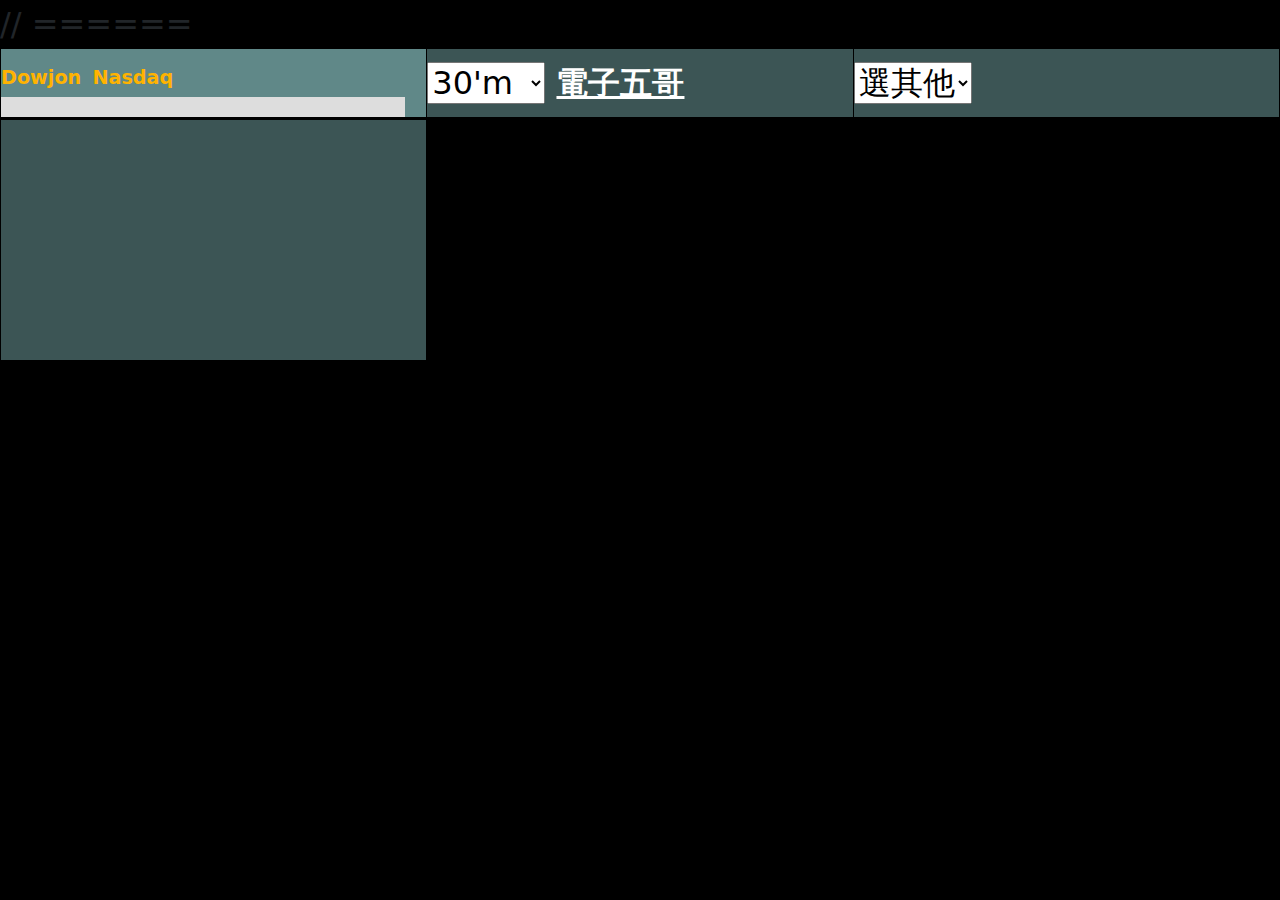
<file: index.htm>
<!DOCTYPE html>
<html lang="zh-Hant-TW">
    <head>
        <meta name="viewport" content="width=device-width, initial-scale=1, shrink-to-fit=no" />
        <title></title>
        <meta http-equiv="content-type" content="text/html;charset=utf-8" />	
        <script type="text/javascript" src="js/jquery-3.2.1.min.js"></script>
        <!-- Favicon-->
        <link rel="icon" type="image/x-icon" href="assets/favicon.ico" />
        <!-- Bootstrap icons-->
        <link href="https://cdn.jsdelivr.net/npm/bootstrap-icons@1.5.0/font/bootstrap-icons.css" rel="stylesheet" />
        <!-- Core theme CSS (includes Bootstrap)-->
        <link href="css/styles.css" rel="stylesheet" />
        <script type="text/javascript">
           let firstVisit = true ;     // original value:  true 
           let refSec = 3000 ; // original value:  0
        </script>
    </head>
    <body>
    <table style="width:100%" border="0" cellpadding="0" cellspacing="0">
      <thead>
        <tr>
          <th style="width:33%"><div>
            <span id="wi-d"></span><span id="wi-c" class="wi-box"></span>
            <span class="wi-box">Dowjon</span><span id="dowjon-p" class="wi-box"></span>
            <span class="wi-box">Nasdaq</span><span id="nasdaq-p" class="wi-box"></span>
          </div>
            <div id="myProgress1"><div id="myBar1"></div></div></th>
          <th style="width:33%">
          <span><select id="s01">
                <option value="-1">請選擇</option>
                <option value="0">STOP</option>
                <option value="1">3's</option>
                <option value="2">5's</option>
                <option value="3">10's</option>
                <option value="4">20's</option>
                <option value="5">30's</option>
                <option value="6">1'm</option>
                <option value="7">10'm</option>
                <option value="8">15'm</option>
                <option value="9">20'm</option>
                <option value="10" selected>30'm</option>
            </select></span>
          <span><a href="../exercise5" style="color:#fff">電子五哥</a></span>
          </th>
          <th style="width:33%">
          <select id="s02">
                <option value="2449" selected>選其他</option>
                <option value="2303">聯電</option>									   
                <option value="2347">聯強</option>
                <option value="1504">東元</option>
                <option value="1301">台塑</option>
                <option value="1101">台泥</option>
                <option value="2002">中鋼</option>                
                <option value="8150">南茂</option>
                <option value="2603">長榮</option>
                <option value="2609">陽明</option>
                <option value="2454">聯發科</option>
                <option value="3008">大立光</option>
                <option value="2884">玉山金</option>
                <option value="2886">兆豐金</option>
                <option value="2891">中信金</option>
            </select>
          </th>                         		
        </tr>
      </thead>
      <tr>
      <td colspan="3" style="width:100%">
          <div id="hiddenMsg1">
          </div>
          <div style="display:flex">	  
          <div id="hiddenElement1">
          </div>
          <div id="hiddenElement2">

          </div>
        </div>
      </td>  
      </tr>
  <tr>
    <td>
      <div id="span11"></div>
      <div id="span12"></div>
      <div id="span13"></div>
      <div id="span14"></div>
      <div id="span15"></div>
    </td>
    <td>
      <div id="span21"></div>
      <div id="span22"></div>
      <div id="span23"></div>
      <div id="span24"></div>
      <div id="span25"></div>
    </td>   
    <td>
      <div id="span31"></div>
      <div id="span32"></div>
      <div id="span33"></div>
      <div id="span34"></div>
      <div id="span35"></div>
    </td> 
  </tr>
  <tr>
    <td>
      <div id="span41"></div>
      <div id="span42"></div>
      <div id="span43"></div>
      <div id="span44"></div>
      <div id="span45"></div>
    </td>
    <td>
      <div id="span51"></div>
      <div id="span52"></div>
      <div id="span53"></div>
      <div id="span54"></div>
      <div id="span55"></div>
    </td>   
    <td>
      <div id="op11">&nbsp;</div>
      <div id="op12">&nbsp;</div>
      <div id="op13">&nbsp;</div>
      <div id="op14">&nbsp;</div>
      <div id="op15">&nbsp;</div>	
    </td>
  </tr>
  // ======
<!-- * ********************** 
  <tr>


    <td>
	  <div id="tsmc1"></div>
      <div id="tsmc2"></div>
      <div id="tsmc3"></div>
      <div id="tsmc4"></div>
      <div id="tsmc5"></div>
	</td>
    <td>
	  <div id="op11">&nbsp;</div>
      <div id="op12">&nbsp;</div>
      <div id="op13">&nbsp;</div>
      <div id="op14">&nbsp;</div>
      <div id="op15">&nbsp;</div>	
	</td>   
  </tr>
  / ************************************* 
-->
  </tbody>
</table>
  <script src="https://cdn.jsdelivr.net/npm/bootstrap@5.1.3/dist/js/bootstrap.bundle.min.js"></script>
        <!-- Core theme JS-->
  <script src="js/scripts.js"></script>
  <!-- script src="https://cdn.jsdelivr.net/npm/axios/dist/axios.min.js"></script -->
 </body>
</html>
</file>
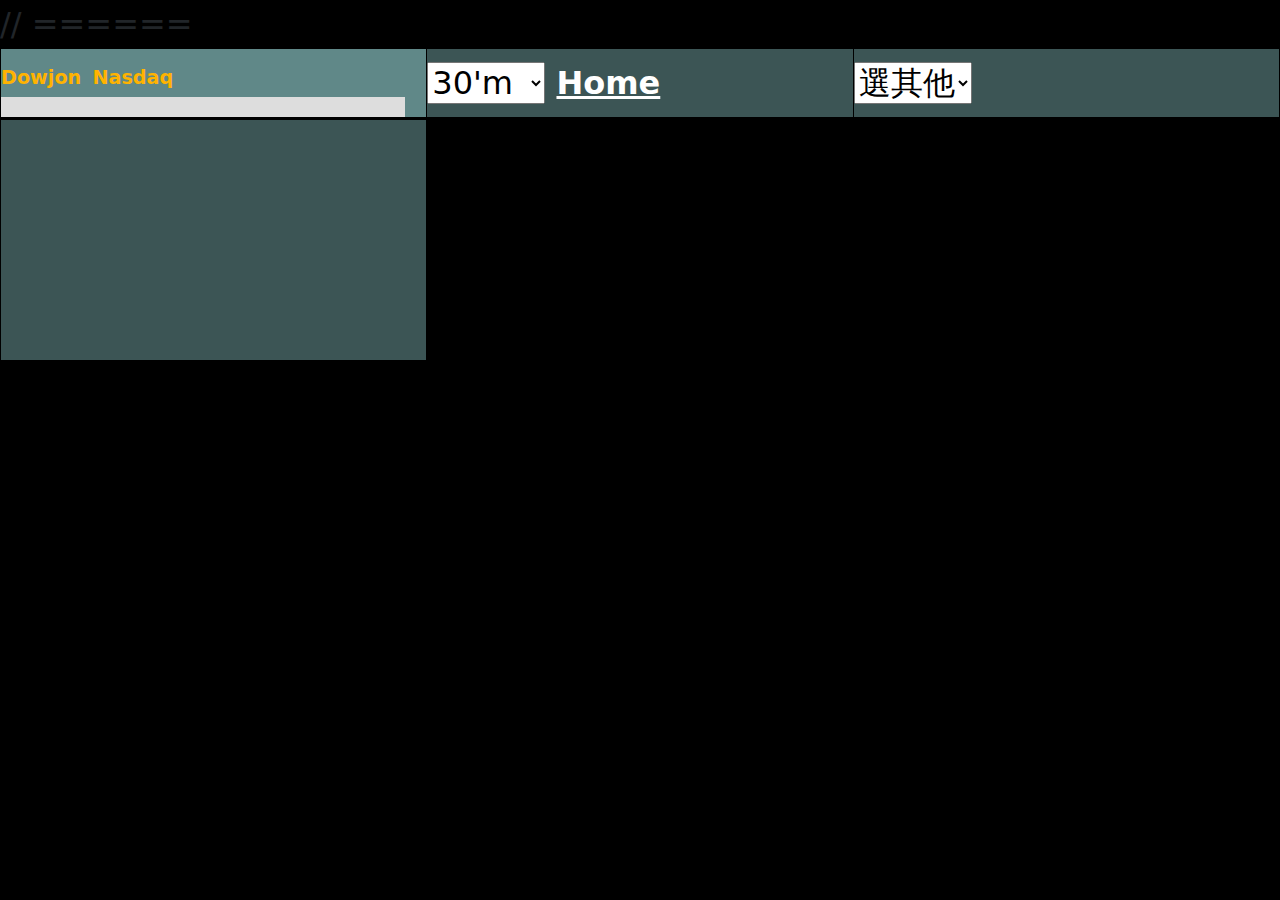
<file: index5.htm>
<!DOCTYPE html>
<html lang="zh-Hant-TW">
    <head>
        <meta name="viewport" content="width=device-width, initial-scale=1, shrink-to-fit=no" />
        <title></title>
        <meta http-equiv="content-type" content="text/html;charset=utf-8" />	
        <script type="text/javascript" src="js/jquery-3.2.1.min.js"></script>
        <!-- Favicon-->
        <link rel="icon" type="image/x-icon" href="assets/favicon.ico" />
        <!-- Bootstrap icons-->
        <link href="https://cdn.jsdelivr.net/npm/bootstrap-icons@1.5.0/font/bootstrap-icons.css" rel="stylesheet" />
        <!-- Core theme CSS (includes Bootstrap)-->
        <link href="css/styles.css" rel="stylesheet" />
        <script type="text/javascript">
           let firstVisit = true ;     // original value:  true 
           let refSec = 3000 ; // original value:  0
        </script>
    </head>
    <body>
    <table style="width:100%" border="0" cellpadding="0" cellspacing="0">
      <thead>
        <tr>
          <th style="width:33%"><div>
            <span id="wi-d"></span><span id="wi-c" class="wi-box"></span>
            <span class="wi-box">Dowjon</span><span id="dowjon-p" class="wi-box"></span>
            <span class="wi-box">Nasdaq</span><span id="nasdaq-p" class="wi-box"></span>
          </div>
            <div id="myProgress1"><div id="myBar1"></div></div></th>
          <th style="width:33%">
          <span><select id="s01">
                <option value="-1">請選擇</option>
                <option value="0">STOP</option>
                <option value="1">3's</option>
                <option value="2">5's</option>
                <option value="3">10's</option>
                <option value="4">20's</option>
                <option value="5">30's</option>
                <option value="6">1'm</option>
                <option value="7">10'm</option>
                <option value="8">15'm</option>
                <option value="9">20'm</option>
                <option value="10" selected>30'm</option>
            </select></span>
			<span><a href="index.htm" style="color:#fff">Home</a></span>
            </th>
          <th style="width:33%">
          <select id="s02">
                <option value="2449" selected>選其他</option>
                <option value="2303">聯電</option>									   
                <option value="2347">聯強</option>
                <option value="1301">台塑</option>
                <option value="1101">台泥</option>
                <option value="2002">中鋼</option>
                <option value="8150">南茂</option>
                <option value="2603">長榮</option>
                <option value="2609">陽明</option>
                <option value="2454">聯發科</option>
                <option value="3008">大立光</option>
                <option value="2884">玉山金</option>
                <option value="2886">兆豐金</option>
                <option value="2891">中信金</option>
            </select>
          </th>                         		
        </tr>
      </thead>
      <tr>
      <td colspan="3" style="width:100%">
          <div id="hiddenMsg1">
          </div>
          <div style="display:flex">	  
          <div id="hiddenElement1">
          </div>
          <div id="hiddenElement2">

          </div>
        </div>
      </td>  
      </tr>
  <tr>
    <td>
      <div id="span11"></div>
      <div id="span12"></div>
      <div id="span13"></div>
      <div id="span14"></div>
      <div id="span15"></div>
    </td>
    <td>
      <div id="span21"></div>
      <div id="span22"></div>
      <div id="span23"></div>
      <div id="span24"></div>
      <div id="span25"></div>
    </td>   
    <td>
      <div id="span31"></div>
      <div id="span32"></div>
      <div id="span33"></div>
      <div id="span34"></div>
      <div id="span35"></div>
    </td> 
  </tr>
  <tr>
    <td>
      <div id="span41"></div>
      <div id="span42"></div>
      <div id="span43"></div>
      <div id="span44"></div>
      <div id="span45"></div>
    </td>
    <td>
      <div id="span51"></div>
      <div id="span52"></div>
      <div id="span53"></div>
      <div id="span54"></div>
      <div id="span55"></div>
    </td>   
    <td>
      <div id="op11">&nbsp;</div>
      <div id="op12">&nbsp;</div>
      <div id="op13">&nbsp;</div>
      <div id="op14">&nbsp;</div>
      <div id="op15">&nbsp;</div>	
    </td>
  </tr>
  // ======
<!-- * ********************** 
  <tr>


    <td>
	  <div id="tsmc1"></div>
      <div id="tsmc2"></div>
      <div id="tsmc3"></div>
      <div id="tsmc4"></div>
      <div id="tsmc5"></div>
	</td>
    <td>
	  <div id="op11">&nbsp;</div>
      <div id="op12">&nbsp;</div>
      <div id="op13">&nbsp;</div>
      <div id="op14">&nbsp;</div>
      <div id="op15">&nbsp;</div>	
	</td>   
  </tr>
  / ************************************* 
-->
  </tbody>
</table>
  <script src="https://cdn.jsdelivr.net/npm/bootstrap@5.1.3/dist/js/bootstrap.bundle.min.js"></script>
        <!-- Core theme JS-->
  <script src="js/scripts5.js"></script>
  <!-- script src="https://cdn.jsdelivr.net/npm/axios/dist/axios.min.js"></script -->
 </body>
</html>
</file>
<file: css/styles.css>
@charset "UTF-8";
:root {
  --bs-blue: #0d6efd;
  --bs-indigo: #6610f2;
  --bs-purple: #6f42c1;
  --bs-pink: #d63384;
  --bs-red: #dc3545;
  --bs-orange: #fd7e14;
  --bs-yellow: #ffc107;
  --bs-green: #198754;
  --bs-teal: #20c997;
  --bs-cyan: #0dcaf0;
  --bs-white: #fff;
  --bs-gray: #6c757d;
  --bs-gray-dark: #343a40;
  --bs-gray-100: #f8f9fa;
  --bs-gray-200: #e9ecef;
  --bs-gray-300: #dee2e6;
  --bs-gray-400: #ced4da;
  --bs-gray-500: #adb5bd;
  --bs-gray-600: #6c757d;
  --bs-gray-700: #495057;
  --bs-gray-800: #343a40;
  --bs-gray-900: #212529;
  --bs-primary: #0d6efd;
  --bs-secondary: #6c757d;
  --bs-success: #198754;
  --bs-info: #0dcaf0;
  --bs-warning: #ffc107;
  --bs-danger: #dc3545;
  --bs-light: #f8f9fa;
  --bs-dark: #212529;
  --bs-primary-rgb: 13, 110, 253;
  --bs-secondary-rgb: 108, 117, 125;
  --bs-success-rgb: 25, 135, 84;
  --bs-info-rgb: 13, 202, 240;
  --bs-warning-rgb: 255, 193, 7;
  --bs-danger-rgb: 220, 53, 69;
  --bs-light-rgb: 248, 249, 250;
  --bs-dark-rgb: 33, 37, 41;
  --bs-white-rgb: 255, 255, 255;
  --bs-black-rgb: 0, 0, 0;
  --bs-body-color-rgb: 33, 37, 41;
  --bs-body-bg-rgb: 0, 0, 0;
  --bs-font-sans-serif: system-ui, -apple-system, "Segoe UI", Roboto, "Helvetica Neue", Arial, "Noto Sans", "Liberation Sans", sans-serif, "Apple Color Emoji", "Segoe UI Emoji", "Segoe UI Symbol", "Noto Color Emoji";
  --bs-font-monospace: SFMono-Regular, Menlo, Monaco, Consolas, "Liberation Mono", "Courier New", monospace;
  --bs-gradient: linear-gradient(180deg, rgba(255, 255, 255, 0.15), rgba(255, 255, 255, 0));
  --bs-body-font-family: var(--bs-font-sans-serif);
  --bs-body-font-size: 2rem;
  --bs-body-font-weight: 400;
  --bs-body-line-height: 1.5;
  --bs-body-color: #212529;
  --bs-body-bg: #000;
}

*,
*::before,
*::after {
  box-sizing: border-box;
}

@media (prefers-reduced-motion: no-preference) {
  :root {
    scroll-behavior: smooth;
  }
}

body {
  margin: 0;
  font-family: var(--bs-body-font-family);
  font-size: var(--bs-body-font-size);
  font-weight: var(--bs-body-font-weight);
  line-height: var(--bs-body-line-height);
  color: var(--bs-body-color);
  text-align: var(--bs-body-text-align);
  background-color: var(--bs-body-bg);
  -webkit-text-size-adjust: 100%;
  -webkit-tap-highlight-color: rgba(0, 0, 0, 0);
}

hr {
  margin: 1rem 0;
  color: inherit;
  background-color: currentColor;
  border: 0;
  opacity: 0.25;
}

hr:not([size]) {
  height: 1px;
}

h6, .h6, h5, .h5, h4, .h4, h3, .h3, h2, .h2, h1, .h1 {
  margin-top: 0;
  margin-bottom: 0.5rem;
  font-weight: 500;
  line-height: 1.2;
}

h1, .h1 {
  font-size: calc(1.375rem + 1.5vw);
}
@media (min-width: 1200px) {
  h1, .h1 {
    font-size: 2.5rem;
  }
}

h2, .h2 {
  font-size: calc(1.325rem + 0.9vw);
}
@media (min-width: 1200px) {
  h2, .h2 {
    font-size: 2rem;
  }
}

h3, .h3 {
  font-size: calc(1.3rem + 0.6vw);
}
@media (min-width: 1200px) {
  h3, .h3 {
    font-size: 1.75rem;
  }
}

h4, .h4 {
  font-size: calc(1.275rem + 0.3vw);
}
@media (min-width: 1200px) {
  h4, .h4 {
    font-size: 1.5rem;
  }
}

h5, .h5 {
  font-size: 1.25rem;
}

h6, .h6 {
  font-size: 1rem;
}

p {
  margin-top: 0;
  margin-bottom: 1rem;
}

abbr[title],
abbr[data-bs-original-title] {
  -webkit-text-decoration: underline dotted;
          text-decoration: underline dotted;
  cursor: help;
  -webkit-text-decoration-skip-ink: none;
          text-decoration-skip-ink: none;
}

address {
  margin-bottom: 1rem;
  font-style: normal;
  line-height: inherit;
}

ol,
ul {
  padding-left: 2rem;
}

ol,
ul,
dl {
  margin-top: 0;
  margin-bottom: 1rem;
}

ol ol,
ul ul,
ol ul,
ul ol {
  margin-bottom: 0;
}

dt {
  font-weight: 700;
}

dd {
  margin-bottom: 0.5rem;
  margin-left: 0;
}

blockquote {
  margin: 0 0 1rem;
}

b,
strong {
  font-weight: bolder;
}

small, .small {
  font-size: 0.875em;
}

mark, .mark {
  padding: 0.2em;
  background-color: #fcf8e3;
}

sub,
sup {
  position: relative;
  font-size: 0.75em;
  line-height: 0;
  vertical-align: baseline;
}

sub {
  bottom: -0.25em;
}

sup {
  top: -0.5em;
}

a {
  color: #0d6efd;
  text-decoration: underline;
}
a:hover {
  color: #0a58ca;
}

a:not([href]):not([class]), a:not([href]):not([class]):hover {
  color: inherit;
  text-decoration: none;
}

pre,
code,
kbd,
samp {
  font-family: var(--bs-font-monospace);
  font-size: 1em;
  direction: ltr /* rtl:ignore */;
  unicode-bidi: bidi-override;
}

pre {
  display: block;
  margin-top: 0;
  margin-bottom: 1rem;
  overflow: auto;
  font-size: 0.875em;
}
pre code {
  font-size: inherit;
  color: inherit;
  word-break: normal;
}

code {
  font-size: 0.875em;
  color: #d63384;
  word-wrap: break-word;
}
a > code {
  color: inherit;
}

kbd {
  padding: 0.2rem 0.4rem;
  font-size: 0.875em;
  color: #fff;
  background-color: #212529;
  border-radius: 0.2rem;
}
kbd kbd {
  padding: 0;
  font-size: 1em;
  font-weight: 700;
}

figure {
  margin: 0 0 1rem;
}

img,
svg {
  vertical-align: middle;
}

table {
  caption-side: bottom;
  border-collapse: collapse;
}

caption {
  padding-top: 0.5rem;
  padding-bottom: 0.5rem;
  color: #6c757d;
  text-align: left;
}

th {
  text-align: inherit;
  text-align: -webkit-match-parent;
}

thead,
tbody,
tfoot,
tr,
td,
th {
  border-color: inherit;
  border-style: solid;
  border-width: 0;
}

label {
  display: inline-block;
}

button {
  border-radius: 0;
}

button:focus:not(:focus-visible) {
  outline: 0;
}

input,
button,
select,
optgroup,
textarea {
  margin: 0;
  font-family: inherit;
  font-size: inherit;
  line-height: inherit;
}

button,
select {
  text-transform: none;
}

[role=button] {
  cursor: pointer;
}

select {
  word-wrap: normal;
}
select:disabled {
  opacity: 1;
}

[list]::-webkit-calendar-picker-indicator {
  display: none;
}

button,
[type=button],
[type=reset],
[type=submit] {
  -webkit-appearance: button;
}
button:not(:disabled),
[type=button]:not(:disabled),
[type=reset]:not(:disabled),
[type=submit]:not(:disabled) {
  cursor: pointer;
}

::-moz-focus-inner {
  padding: 0;
  border-style: none;
}

textarea {
  resize: vertical;
}

fieldset {
  min-width: 0;
  padding: 0;
  margin: 0;
  border: 0;
}

legend {
  float: left;
  width: 100%;
  padding: 0;
  margin-bottom: 0.5rem;
  font-size: calc(1.275rem + 0.3vw);
  line-height: inherit;
}
@media (min-width: 1200px) {
  legend {
    font-size: 1.5rem;
  }
}
legend + * {
  clear: left;
}

::-webkit-datetime-edit-fields-wrapper,
::-webkit-datetime-edit-text,
::-webkit-datetime-edit-minute,
::-webkit-datetime-edit-hour-field,
::-webkit-datetime-edit-day-field,
::-webkit-datetime-edit-month-field,
::-webkit-datetime-edit-year-field {
  padding: 0;
}

::-webkit-inner-spin-button {
  height: auto;
}

[type=search] {
  outline-offset: -2px;
  -webkit-appearance: textfield;
}

/* rtl:raw:
[type="tel"],
[type="url"],
[type="email"],
[type="number"] {
  direction: ltr;
}
*/
::-webkit-search-decoration {
  -webkit-appearance: none;
}

::-webkit-color-swatch-wrapper {
  padding: 0;
}

::-webkit-file-upload-button {
  font: inherit;
}

::file-selector-button {
  font: inherit;
}

::-webkit-file-upload-button {
  font: inherit;
  -webkit-appearance: button;
}

output {
  display: inline-block;
}

iframe {
  border: 0;
}

summary {
  display: list-item;
  cursor: pointer;
}

progress {
  vertical-align: baseline;
}

[hidden] {
  display: none !important;
}

.lead {
  font-size: 1.25rem;
  font-weight: 300;
}

.display-1 {
  font-size: calc(1.625rem + 4.5vw);
  font-weight: 300;
  line-height: 1.2;
}
@media (min-width: 1200px) {
  .display-1 {
    font-size: 5rem;
  }
}

.display-2 {
  font-size: calc(1.575rem + 3.9vw);
  font-weight: 300;
  line-height: 1.2;
}
@media (min-width: 1200px) {
  .display-2 {
    font-size: 4.5rem;
  }
}

.display-3 {
  font-size: calc(1.525rem + 3.3vw);
  font-weight: 300;
  line-height: 1.2;
}
@media (min-width: 1200px) {
  .display-3 {
    font-size: 4rem;
  }
}

.display-4 {
  font-size: calc(1.475rem + 2.7vw);
  font-weight: 300;
  line-height: 1.2;
}
@media (min-width: 1200px) {
  .display-4 {
    font-size: 3.5rem;
  }
}

.display-5 {
  font-size: calc(1.425rem + 2.1vw);
  font-weight: 300;
  line-height: 1.2;
}
@media (min-width: 1200px) {
  .display-5 {
    font-size: 3rem;
  }
}

.display-6 {
  font-size: calc(1.375rem + 1.5vw);
  font-weight: 300;
  line-height: 1.2;
}
@media (min-width: 1200px) {
  .display-6 {
    font-size: 2.5rem;
  }
}

.list-unstyled {
  padding-left: 0;
  list-style: none;
}

.list-inline {
  padding-left: 0;
  list-style: none;
}

.list-inline-item {
  display: inline-block;
}
.list-inline-item:not(:last-child) {
  margin-right: 0.5rem;
}

.initialism {
  font-size: 0.875em;
  text-transform: uppercase;
}

.blockquote {
  margin-bottom: 1rem;
  font-size: 1.25rem;
}
.blockquote > :last-child {
  margin-bottom: 0;
}

.blockquote-footer {
  margin-top: -1rem;
  margin-bottom: 1rem;
  font-size: 0.875em;
  color: #6c757d;
}
.blockquote-footer::before {
  content: "— ";
}

.img-fluid {
  max-width: 100%;
  height: auto;
}

.img-thumbnail {
  padding: 0.25rem;
  background-color: #fff;
  border: 1px solid #dee2e6;
  border-radius: 0.25rem;
  max-width: 100%;
  height: auto;
}

.figure {
  display: inline-block;
}

.figure-img {
  margin-bottom: 0.5rem;
  line-height: 1;
}

.figure-caption {
  font-size: 0.875em;
  color: #6c757d;
}

.container,
.container-fluid,
.container-xxl,
.container-xl,
.container-lg,
.container-md,
.container-sm {
  width: 100%;
  padding-right: var(--bs-gutter-x, 0.75rem);
  padding-left: var(--bs-gutter-x, 0.75rem);
  margin-right: auto;
  margin-left: auto;
}

@media (min-width: 576px) {
  .container-sm, .container {
    max-width: 540px;
  }
}
@media (min-width: 768px) {
  .container-md, .container-sm, .container {
    max-width: 720px;
  }
}
@media (min-width: 992px) {
  .container-lg, .container-md, .container-sm, .container {
    max-width: 960px;
  }
}
@media (min-width: 1200px) {
  .container-xl, .container-lg, .container-md, .container-sm, .container {
    max-width: 1140px;
  }
}
@media (min-width: 1400px) {
  .container-xxl, .container-xl, .container-lg, .container-md, .container-sm, .container {
    max-width: 1320px;
  }
}
.row {
  --bs-gutter-x: 1.5rem;
  --bs-gutter-y: 0;
  display: flex;
  flex-wrap: wrap;
  margin-top: calc(-1 * var(--bs-gutter-y));
  margin-right: calc(-0.5 * var(--bs-gutter-x));
  margin-left: calc(-0.5 * var(--bs-gutter-x));
}
.row > * {
  flex-shrink: 0;
  width: 100%;
  max-width: 100%;
  padding-right: calc(var(--bs-gutter-x) * 0.5);
  padding-left: calc(var(--bs-gutter-x) * 0.5);
  margin-top: var(--bs-gutter-y);
}

.col {
  flex: 1 0 0%;
}

.row-cols-auto > * {
  flex: 0 0 auto;
  width: auto;
}

.row-cols-1 > * {
  flex: 0 0 auto;
  width: 100%;
}

.row-cols-2 > * {
  flex: 0 0 auto;
  width: 50%;
}

.row-cols-3 > * {
  flex: 0 0 auto;
  width: 33.3333333333%;
}

.row-cols-4 > * {
  flex: 0 0 auto;
  width: 25%;
}

.row-cols-5 > * {
  flex: 0 0 auto;
  width: 20%;
}

.row-cols-6 > * {
  flex: 0 0 auto;
  width: 16.6666666667%;
}

.col-auto {
  flex: 0 0 auto;
  width: auto;
}

.col-1 {
  flex: 0 0 auto;
  width: 8.33333333%;
}

.col-2 {
  flex: 0 0 auto;
  width: 16.66666667%;
}

.col-3 {
  flex: 0 0 auto;
  width: 25%;
}

.col-4 {
  flex: 0 0 auto;
  width: 33.33333333%;
}

.col-5 {
  flex: 0 0 auto;
  width: 41.66666667%;
}

.col-6 {
  flex: 0 0 auto;
  width: 50%;
}

.col-7 {
  flex: 0 0 auto;
  width: 58.33333333%;
}

.col-8 {
  flex: 0 0 auto;
  width: 66.66666667%;
}

.col-9 {
  flex: 0 0 auto;
  width: 75%;
}

.col-10 {
  flex: 0 0 auto;
  width: 83.33333333%;
}

.col-11 {
  flex: 0 0 auto;
  width: 91.66666667%;
}

.col-12 {
  flex: 0 0 auto;
  width: 100%;
}

.offset-1 {
  margin-left: 8.33333333%;
}

.offset-2 {
  margin-left: 16.66666667%;
}

.offset-3 {
  margin-left: 25%;
}

.offset-4 {
  margin-left: 33.33333333%;
}

.offset-5 {
  margin-left: 41.66666667%;
}

.offset-6 {
  margin-left: 50%;
}

.offset-7 {
  margin-left: 58.33333333%;
}

.offset-8 {
  margin-left: 66.66666667%;
}

.offset-9 {
  margin-left: 75%;
}

.offset-10 {
  margin-left: 83.33333333%;
}

.offset-11 {
  margin-left: 91.66666667%;
}

.g-0,
.gx-0 {
  --bs-gutter-x: 0;
}

.g-0,
.gy-0 {
  --bs-gutter-y: 0;
}

.g-1,
.gx-1 {
  --bs-gutter-x: 0.25rem;
}

.g-1,
.gy-1 {
  --bs-gutter-y: 0.25rem;
}

.g-2,
.gx-2 {
  --bs-gutter-x: 0.5rem;
}

.g-2,
.gy-2 {
  --bs-gutter-y: 0.5rem;
}

.g-3,
.gx-3 {
  --bs-gutter-x: 1rem;
}

.g-3,
.gy-3 {
  --bs-gutter-y: 1rem;
}

.g-4,
.gx-4 {
  --bs-gutter-x: 1.5rem;
}

.g-4,
.gy-4 {
  --bs-gutter-y: 1.5rem;
}

.g-5,
.gx-5 {
  --bs-gutter-x: 3rem;
}

.g-5,
.gy-5 {
  --bs-gutter-y: 3rem;
}

@media (min-width: 576px) {
  .col-sm {
    flex: 1 0 0%;
  }

  .row-cols-sm-auto > * {
    flex: 0 0 auto;
    width: auto;
  }

  .row-cols-sm-1 > * {
    flex: 0 0 auto;
    width: 100%;
  }

  .row-cols-sm-2 > * {
    flex: 0 0 auto;
    width: 50%;
  }

  .row-cols-sm-3 > * {
    flex: 0 0 auto;
    width: 33.3333333333%;
  }

  .row-cols-sm-4 > * {
    flex: 0 0 auto;
    width: 25%;
  }

  .row-cols-sm-5 > * {
    flex: 0 0 auto;
    width: 20%;
  }

  .row-cols-sm-6 > * {
    flex: 0 0 auto;
    width: 16.6666666667%;
  }

  .col-sm-auto {
    flex: 0 0 auto;
    width: auto;
  }

  .col-sm-1 {
    flex: 0 0 auto;
    width: 8.33333333%;
  }

  .col-sm-2 {
    flex: 0 0 auto;
    width: 16.66666667%;
  }

  .col-sm-3 {
    flex: 0 0 auto;
    width: 25%;
  }

  .col-sm-4 {
    flex: 0 0 auto;
    width: 33.33333333%;
  }

  .col-sm-5 {
    flex: 0 0 auto;
    width: 41.66666667%;
  }

  .col-sm-6 {
    flex: 0 0 auto;
    width: 50%;
  }

  .col-sm-7 {
    flex: 0 0 auto;
    width: 58.33333333%;
  }

  .col-sm-8 {
    flex: 0 0 auto;
    width: 66.66666667%;
  }

  .col-sm-9 {
    flex: 0 0 auto;
    width: 75%;
  }

  .col-sm-10 {
    flex: 0 0 auto;
    width: 83.33333333%;
  }

  .col-sm-11 {
    flex: 0 0 auto;
    width: 91.66666667%;
  }

  .col-sm-12 {
    flex: 0 0 auto;
    width: 100%;
  }

  .offset-sm-0 {
    margin-left: 0;
  }

  .offset-sm-1 {
    margin-left: 8.33333333%;
  }

  .offset-sm-2 {
    margin-left: 16.66666667%;
  }

  .offset-sm-3 {
    margin-left: 25%;
  }

  .offset-sm-4 {
    margin-left: 33.33333333%;
  }

  .offset-sm-5 {
    margin-left: 41.66666667%;
  }

  .offset-sm-6 {
    margin-left: 50%;
  }

  .offset-sm-7 {
    margin-left: 58.33333333%;
  }

  .offset-sm-8 {
    margin-left: 66.66666667%;
  }

  .offset-sm-9 {
    margin-left: 75%;
  }

  .offset-sm-10 {
    margin-left: 83.33333333%;
  }

  .offset-sm-11 {
    margin-left: 91.66666667%;
  }

  .g-sm-0,
.gx-sm-0 {
    --bs-gutter-x: 0;
  }

  .g-sm-0,
.gy-sm-0 {
    --bs-gutter-y: 0;
  }

  .g-sm-1,
.gx-sm-1 {
    --bs-gutter-x: 0.25rem;
  }

  .g-sm-1,
.gy-sm-1 {
    --bs-gutter-y: 0.25rem;
  }

  .g-sm-2,
.gx-sm-2 {
    --bs-gutter-x: 0.5rem;
  }

  .g-sm-2,
.gy-sm-2 {
    --bs-gutter-y: 0.5rem;
  }

  .g-sm-3,
.gx-sm-3 {
    --bs-gutter-x: 1rem;
  }

  .g-sm-3,
.gy-sm-3 {
    --bs-gutter-y: 1rem;
  }

  .g-sm-4,
.gx-sm-4 {
    --bs-gutter-x: 1.5rem;
  }

  .g-sm-4,
.gy-sm-4 {
    --bs-gutter-y: 1.5rem;
  }

  .g-sm-5,
.gx-sm-5 {
    --bs-gutter-x: 3rem;
  }

  .g-sm-5,
.gy-sm-5 {
    --bs-gutter-y: 3rem;
  }
}
@media (min-width: 768px) {
  .col-md {
    flex: 1 0 0%;
  }

  .row-cols-md-auto > * {
    flex: 0 0 auto;
    width: auto;
  }

  .row-cols-md-1 > * {
    flex: 0 0 auto;
    width: 100%;
  }

  .row-cols-md-2 > * {
    flex: 0 0 auto;
    width: 50%;
  }

  .row-cols-md-3 > * {
    flex: 0 0 auto;
    width: 33.3333333333%;
  }

  .row-cols-md-4 > * {
    flex: 0 0 auto;
    width: 25%;
  }

  .row-cols-md-5 > * {
    flex: 0 0 auto;
    width: 20%;
  }

  .row-cols-md-6 > * {
    flex: 0 0 auto;
    width: 16.6666666667%;
  }

  .col-md-auto {
    flex: 0 0 auto;
    width: auto;
  }

  .col-md-1 {
    flex: 0 0 auto;
    width: 8.33333333%;
  }

  .col-md-2 {
    flex: 0 0 auto;
    width: 16.66666667%;
  }

  .col-md-3 {
    flex: 0 0 auto;
    width: 25%;
  }

  .col-md-4 {
    flex: 0 0 auto;
    width: 33.33333333%;
  }

  .col-md-5 {
    flex: 0 0 auto;
    width: 41.66666667%;
  }

  .col-md-6 {
    flex: 0 0 auto;
    width: 50%;
  }

  .col-md-7 {
    flex: 0 0 auto;
    width: 58.33333333%;
  }

  .col-md-8 {
    flex: 0 0 auto;
    width: 66.66666667%;
  }

  .col-md-9 {
    flex: 0 0 auto;
    width: 75%;
  }

  .col-md-10 {
    flex: 0 0 auto;
    width: 83.33333333%;
  }

  .col-md-11 {
    flex: 0 0 auto;
    width: 91.66666667%;
  }

  .col-md-12 {
    flex: 0 0 auto;
    width: 100%;
  }

  .offset-md-0 {
    margin-left: 0;
  }

  .offset-md-1 {
    margin-left: 8.33333333%;
  }

  .offset-md-2 {
    margin-left: 16.66666667%;
  }

  .offset-md-3 {
    margin-left: 25%;
  }

  .offset-md-4 {
    margin-left: 33.33333333%;
  }

  .offset-md-5 {
    margin-left: 41.66666667%;
  }

  .offset-md-6 {
    margin-left: 50%;
  }

  .offset-md-7 {
    margin-left: 58.33333333%;
  }

  .offset-md-8 {
    margin-left: 66.66666667%;
  }

  .offset-md-9 {
    margin-left: 75%;
  }

  .offset-md-10 {
    margin-left: 83.33333333%;
  }

  .offset-md-11 {
    margin-left: 91.66666667%;
  }

  .g-md-0,
.gx-md-0 {
    --bs-gutter-x: 0;
  }

  .g-md-0,
.gy-md-0 {
    --bs-gutter-y: 0;
  }

  .g-md-1,
.gx-md-1 {
    --bs-gutter-x: 0.25rem;
  }

  .g-md-1,
.gy-md-1 {
    --bs-gutter-y: 0.25rem;
  }

  .g-md-2,
.gx-md-2 {
    --bs-gutter-x: 0.5rem;
  }

  .g-md-2,
.gy-md-2 {
    --bs-gutter-y: 0.5rem;
  }

  .g-md-3,
.gx-md-3 {
    --bs-gutter-x: 1rem;
  }

  .g-md-3,
.gy-md-3 {
    --bs-gutter-y: 1rem;
  }

  .g-md-4,
.gx-md-4 {
    --bs-gutter-x: 1.5rem;
  }

  .g-md-4,
.gy-md-4 {
    --bs-gutter-y: 1.5rem;
  }

  .g-md-5,
.gx-md-5 {
    --bs-gutter-x: 3rem;
  }

  .g-md-5,
.gy-md-5 {
    --bs-gutter-y: 3rem;
  }
}
@media (min-width: 992px) {
  .col-lg {
    flex: 1 0 0%;
  }

  .row-cols-lg-auto > * {
    flex: 0 0 auto;
    width: auto;
  }

  .row-cols-lg-1 > * {
    flex: 0 0 auto;
    width: 100%;
  }

  .row-cols-lg-2 > * {
    flex: 0 0 auto;
    width: 50%;
  }

  .row-cols-lg-3 > * {
    flex: 0 0 auto;
    width: 33.3333333333%;
  }

  .row-cols-lg-4 > * {
    flex: 0 0 auto;
    width: 25%;
  }

  .row-cols-lg-5 > * {
    flex: 0 0 auto;
    width: 20%;
  }

  .row-cols-lg-6 > * {
    flex: 0 0 auto;
    width: 16.6666666667%;
  }

  .col-lg-auto {
    flex: 0 0 auto;
    width: auto;
  }

  .col-lg-1 {
    flex: 0 0 auto;
    width: 8.33333333%;
  }

  .col-lg-2 {
    flex: 0 0 auto;
    width: 16.66666667%;
  }

  .col-lg-3 {
    flex: 0 0 auto;
    width: 25%;
  }

  .col-lg-4 {
    flex: 0 0 auto;
    width: 33.33333333%;
  }

  .col-lg-5 {
    flex: 0 0 auto;
    width: 41.66666667%;
  }

  .col-lg-6 {
    flex: 0 0 auto;
    width: 50%;
  }

  .col-lg-7 {
    flex: 0 0 auto;
    width: 58.33333333%;
  }

  .col-lg-8 {
    flex: 0 0 auto;
    width: 66.66666667%;
  }

  .col-lg-9 {
    flex: 0 0 auto;
    width: 75%;
  }

  .col-lg-10 {
    flex: 0 0 auto;
    width: 83.33333333%;
  }

  .col-lg-11 {
    flex: 0 0 auto;
    width: 91.66666667%;
  }

  .col-lg-12 {
    flex: 0 0 auto;
    width: 100%;
  }

  .offset-lg-0 {
    margin-left: 0;
  }

  .offset-lg-1 {
    margin-left: 8.33333333%;
  }

  .offset-lg-2 {
    margin-left: 16.66666667%;
  }

  .offset-lg-3 {
    margin-left: 25%;
  }

  .offset-lg-4 {
    margin-left: 33.33333333%;
  }

  .offset-lg-5 {
    margin-left: 41.66666667%;
  }

  .offset-lg-6 {
    margin-left: 50%;
  }

  .offset-lg-7 {
    margin-left: 58.33333333%;
  }

  .offset-lg-8 {
    margin-left: 66.66666667%;
  }

  .offset-lg-9 {
    margin-left: 75%;
  }

  .offset-lg-10 {
    margin-left: 83.33333333%;
  }

  .offset-lg-11 {
    margin-left: 91.66666667%;
  }

  .g-lg-0,
.gx-lg-0 {
    --bs-gutter-x: 0;
  }

  .g-lg-0,
.gy-lg-0 {
    --bs-gutter-y: 0;
  }

  .g-lg-1,
.gx-lg-1 {
    --bs-gutter-x: 0.25rem;
  }

  .g-lg-1,
.gy-lg-1 {
    --bs-gutter-y: 0.25rem;
  }

  .g-lg-2,
.gx-lg-2 {
    --bs-gutter-x: 0.5rem;
  }

  .g-lg-2,
.gy-lg-2 {
    --bs-gutter-y: 0.5rem;
  }

  .g-lg-3,
.gx-lg-3 {
    --bs-gutter-x: 1rem;
  }

  .g-lg-3,
.gy-lg-3 {
    --bs-gutter-y: 1rem;
  }

  .g-lg-4,
.gx-lg-4 {
    --bs-gutter-x: 1.5rem;
  }

  .g-lg-4,
.gy-lg-4 {
    --bs-gutter-y: 1.5rem;
  }

  .g-lg-5,
.gx-lg-5 {
    --bs-gutter-x: 3rem;
  }

  .g-lg-5,
.gy-lg-5 {
    --bs-gutter-y: 3rem;
  }
}
@media (min-width: 1200px) {
  .col-xl {
    flex: 1 0 0%;
  }

  .row-cols-xl-auto > * {
    flex: 0 0 auto;
    width: auto;
  }

  .row-cols-xl-1 > * {
    flex: 0 0 auto;
    width: 100%;
  }

  .row-cols-xl-2 > * {
    flex: 0 0 auto;
    width: 50%;
  }

  .row-cols-xl-3 > * {
    flex: 0 0 auto;
    width: 33.3333333333%;
  }

  .row-cols-xl-4 > * {
    flex: 0 0 auto;
    width: 25%;
  }

  .row-cols-xl-5 > * {
    flex: 0 0 auto;
    width: 20%;
  }

  .row-cols-xl-6 > * {
    flex: 0 0 auto;
    width: 16.6666666667%;
  }

  .col-xl-auto {
    flex: 0 0 auto;
    width: auto;
  }

  .col-xl-1 {
    flex: 0 0 auto;
    width: 8.33333333%;
  }

  .col-xl-2 {
    flex: 0 0 auto;
    width: 16.66666667%;
  }

  .col-xl-3 {
    flex: 0 0 auto;
    width: 25%;
  }

  .col-xl-4 {
    flex: 0 0 auto;
    width: 33.33333333%;
  }

  .col-xl-5 {
    flex: 0 0 auto;
    width: 41.66666667%;
  }

  .col-xl-6 {
    flex: 0 0 auto;
    width: 50%;
  }

  .col-xl-7 {
    flex: 0 0 auto;
    width: 58.33333333%;
  }

  .col-xl-8 {
    flex: 0 0 auto;
    width: 66.66666667%;
  }

  .col-xl-9 {
    flex: 0 0 auto;
    width: 75%;
  }

  .col-xl-10 {
    flex: 0 0 auto;
    width: 83.33333333%;
  }

  .col-xl-11 {
    flex: 0 0 auto;
    width: 91.66666667%;
  }

  .col-xl-12 {
    flex: 0 0 auto;
    width: 100%;
  }

  .offset-xl-0 {
    margin-left: 0;
  }

  .offset-xl-1 {
    margin-left: 8.33333333%;
  }

  .offset-xl-2 {
    margin-left: 16.66666667%;
  }

  .offset-xl-3 {
    margin-left: 25%;
  }

  .offset-xl-4 {
    margin-left: 33.33333333%;
  }

  .offset-xl-5 {
    margin-left: 41.66666667%;
  }

  .offset-xl-6 {
    margin-left: 50%;
  }

  .offset-xl-7 {
    margin-left: 58.33333333%;
  }

  .offset-xl-8 {
    margin-left: 66.66666667%;
  }

  .offset-xl-9 {
    margin-left: 75%;
  }

  .offset-xl-10 {
    margin-left: 83.33333333%;
  }

  .offset-xl-11 {
    margin-left: 91.66666667%;
  }

  .g-xl-0,
.gx-xl-0 {
    --bs-gutter-x: 0;
  }

  .g-xl-0,
.gy-xl-0 {
    --bs-gutter-y: 0;
  }

  .g-xl-1,
.gx-xl-1 {
    --bs-gutter-x: 0.25rem;
  }

  .g-xl-1,
.gy-xl-1 {
    --bs-gutter-y: 0.25rem;
  }

  .g-xl-2,
.gx-xl-2 {
    --bs-gutter-x: 0.5rem;
  }

  .g-xl-2,
.gy-xl-2 {
    --bs-gutter-y: 0.5rem;
  }

  .g-xl-3,
.gx-xl-3 {
    --bs-gutter-x: 1rem;
  }

  .g-xl-3,
.gy-xl-3 {
    --bs-gutter-y: 1rem;
  }

  .g-xl-4,
.gx-xl-4 {
    --bs-gutter-x: 1.5rem;
  }

  .g-xl-4,
.gy-xl-4 {
    --bs-gutter-y: 1.5rem;
  }

  .g-xl-5,
.gx-xl-5 {
    --bs-gutter-x: 3rem;
  }

  .g-xl-5,
.gy-xl-5 {
    --bs-gutter-y: 3rem;
  }
}
@media (min-width: 1400px) {
  .col-xxl {
    flex: 1 0 0%;
  }

  .row-cols-xxl-auto > * {
    flex: 0 0 auto;
    width: auto;
  }

  .row-cols-xxl-1 > * {
    flex: 0 0 auto;
    width: 100%;
  }

  .row-cols-xxl-2 > * {
    flex: 0 0 auto;
    width: 50%;
  }

  .row-cols-xxl-3 > * {
    flex: 0 0 auto;
    width: 33.3333333333%;
  }

  .row-cols-xxl-4 > * {
    flex: 0 0 auto;
    width: 25%;
  }

  .row-cols-xxl-5 > * {
    flex: 0 0 auto;
    width: 20%;
  }

  .row-cols-xxl-6 > * {
    flex: 0 0 auto;
    width: 16.6666666667%;
  }

  .col-xxl-auto {
    flex: 0 0 auto;
    width: auto;
  }

  .col-xxl-1 {
    flex: 0 0 auto;
    width: 8.33333333%;
  }

  .col-xxl-2 {
    flex: 0 0 auto;
    width: 16.66666667%;
  }

  .col-xxl-3 {
    flex: 0 0 auto;
    width: 25%;
  }

  .col-xxl-4 {
    flex: 0 0 auto;
    width: 33.33333333%;
  }

  .col-xxl-5 {
    flex: 0 0 auto;
    width: 41.66666667%;
  }

  .col-xxl-6 {
    flex: 0 0 auto;
    width: 50%;
  }

  .col-xxl-7 {
    flex: 0 0 auto;
    width: 58.33333333%;
  }

  .col-xxl-8 {
    flex: 0 0 auto;
    width: 66.66666667%;
  }

  .col-xxl-9 {
    flex: 0 0 auto;
    width: 75%;
  }

  .col-xxl-10 {
    flex: 0 0 auto;
    width: 83.33333333%;
  }

  .col-xxl-11 {
    flex: 0 0 auto;
    width: 91.66666667%;
  }

  .col-xxl-12 {
    flex: 0 0 auto;
    width: 100%;
  }

  .offset-xxl-0 {
    margin-left: 0;
  }

  .offset-xxl-1 {
    margin-left: 8.33333333%;
  }

  .offset-xxl-2 {
    margin-left: 16.66666667%;
  }

  .offset-xxl-3 {
    margin-left: 25%;
  }

  .offset-xxl-4 {
    margin-left: 33.33333333%;
  }

  .offset-xxl-5 {
    margin-left: 41.66666667%;
  }

  .offset-xxl-6 {
    margin-left: 50%;
  }

  .offset-xxl-7 {
    margin-left: 58.33333333%;
  }

  .offset-xxl-8 {
    margin-left: 66.66666667%;
  }

  .offset-xxl-9 {
    margin-left: 75%;
  }

  .offset-xxl-10 {
    margin-left: 83.33333333%;
  }

  .offset-xxl-11 {
    margin-left: 91.66666667%;
  }

  .g-xxl-0,
.gx-xxl-0 {
    --bs-gutter-x: 0;
  }

  .g-xxl-0,
.gy-xxl-0 {
    --bs-gutter-y: 0;
  }

  .g-xxl-1,
.gx-xxl-1 {
    --bs-gutter-x: 0.25rem;
  }

  .g-xxl-1,
.gy-xxl-1 {
    --bs-gutter-y: 0.25rem;
  }

  .g-xxl-2,
.gx-xxl-2 {
    --bs-gutter-x: 0.5rem;
  }

  .g-xxl-2,
.gy-xxl-2 {
    --bs-gutter-y: 0.5rem;
  }

  .g-xxl-3,
.gx-xxl-3 {
    --bs-gutter-x: 1rem;
  }

  .g-xxl-3,
.gy-xxl-3 {
    --bs-gutter-y: 1rem;
  }

  .g-xxl-4,
.gx-xxl-4 {
    --bs-gutter-x: 1.5rem;
  }

  .g-xxl-4,
.gy-xxl-4 {
    --bs-gutter-y: 1.5rem;
  }

  .g-xxl-5,
.gx-xxl-5 {
    --bs-gutter-x: 3rem;
  }

  .g-xxl-5,
.gy-xxl-5 {
    --bs-gutter-y: 3rem;
  }
}
.table {
  --bs-table-bg: transparent;
  --bs-table-accent-bg: transparent;
  --bs-table-striped-color: #212529;
  --bs-table-striped-bg: rgba(0, 0, 0, 0.05);
  --bs-table-active-color: #212529;
  --bs-table-active-bg: rgba(0, 0, 0, 0.1);
  --bs-table-hover-color: #212529;
  --bs-table-hover-bg: rgba(0, 0, 0, 0.075);
  width: 100%;
  margin-bottom: 1rem;
  color: #212529;
  vertical-align: top;
  border-color: #dee2e6;
}
.table > :not(caption) > * > * {
  padding: 0.5rem 0.5rem;
  background-color: var(--bs-table-bg);
  border-bottom-width: 1px;
  box-shadow: inset 0 0 0 9999px var(--bs-table-accent-bg);
}
.table > tbody {
  vertical-align: inherit;
}
.table > thead {
  vertical-align: bottom;
}
.table > :not(:first-child) {
  border-top: 2px solid currentColor;
}

.caption-top {
  caption-side: top;
}

.table-sm > :not(caption) > * > * {
  padding: 0.25rem 0.25rem;
}

.table-bordered > :not(caption) > * {
  border-width: 1px 0;
}
.table-bordered > :not(caption) > * > * {
  border-width: 0 1px;
}

.table-borderless > :not(caption) > * > * {
  border-bottom-width: 0;
}
.table-borderless > :not(:first-child) {
  border-top-width: 0;
}

.table-striped > tbody > tr:nth-of-type(odd) > * {
  --bs-table-accent-bg: var(--bs-table-striped-bg);
  color: var(--bs-table-striped-color);
}

.table-active {
  --bs-table-accent-bg: var(--bs-table-active-bg);
  color: var(--bs-table-active-color);
}

.table-hover > tbody > tr:hover > * {
  --bs-table-accent-bg: var(--bs-table-hover-bg);
  color: var(--bs-table-hover-color);
}

.table-primary {
  --bs-table-bg: #cfe2ff;
  --bs-table-striped-bg: #c5d7f2;
  --bs-table-striped-color: #000;
  --bs-table-active-bg: #bacbe6;
  --bs-table-active-color: #000;
  --bs-table-hover-bg: #bfd1ec;
  --bs-table-hover-color: #000;
  color: #000;
  border-color: #bacbe6;
}

.table-secondary {
  --bs-table-bg: #e2e3e5;
  --bs-table-striped-bg: #d7d8da;
  --bs-table-striped-color: #000;
  --bs-table-active-bg: #cbccce;
  --bs-table-active-color: #000;
  --bs-table-hover-bg: #d1d2d4;
  --bs-table-hover-color: #000;
  color: #000;
  border-color: #cbccce;
}

.table-success {
  --bs-table-bg: #d1e7dd;
  --bs-table-striped-bg: #c7dbd2;
  --bs-table-striped-color: #000;
  --bs-table-active-bg: #bcd0c7;
  --bs-table-active-color: #000;
  --bs-table-hover-bg: #c1d6cc;
  --bs-table-hover-color: #000;
  color: #000;
  border-color: #bcd0c7;
}

.table-info {
  --bs-table-bg: #cff4fc;
  --bs-table-striped-bg: #c5e8ef;
  --bs-table-striped-color: #000;
  --bs-table-active-bg: #badce3;
  --bs-table-active-color: #000;
  --bs-table-hover-bg: #bfe2e9;
  --bs-table-hover-color: #000;
  color: #000;
  border-color: #badce3;
}

.table-warning {
  --bs-table-bg: #fff3cd;
  --bs-table-striped-bg: #f2e7c3;
  --bs-table-striped-color: #000;
  --bs-table-active-bg: #e6dbb9;
  --bs-table-active-color: #000;
  --bs-table-hover-bg: #ece1be;
  --bs-table-hover-color: #000;
  color: #000;
  border-color: #e6dbb9;
}

.table-danger {
  --bs-table-bg: #f8d7da;
  --bs-table-striped-bg: #eccccf;
  --bs-table-striped-color: #000;
  --bs-table-active-bg: #dfc2c4;
  --bs-table-active-color: #000;
  --bs-table-hover-bg: #e5c7ca;
  --bs-table-hover-color: #000;
  color: #000;
  border-color: #dfc2c4;
}

.table-light {
  --bs-table-bg: #f8f9fa;
  --bs-table-striped-bg: #ecedee;
  --bs-table-striped-color: #000;
  --bs-table-active-bg: #dfe0e1;
  --bs-table-active-color: #000;
  --bs-table-hover-bg: #e5e6e7;
  --bs-table-hover-color: #000;
  color: #000;
  border-color: #dfe0e1;
}

.table-dark {
  --bs-table-bg: #212529;
  --bs-table-striped-bg: #2c3034;
  --bs-table-striped-color: #fff;
  --bs-table-active-bg: #373b3e;
  --bs-table-active-color: #fff;
  --bs-table-hover-bg: #323539;
  --bs-table-hover-color: #fff;
  color: #fff;
  border-color: #373b3e;
}

.table-responsive {
  overflow-x: auto;
  -webkit-overflow-scrolling: touch;
}

@media (max-width: 575.98px) {
  .table-responsive-sm {
    overflow-x: auto;
    -webkit-overflow-scrolling: touch;
  }
}
@media (max-width: 767.98px) {
  .table-responsive-md {
    overflow-x: auto;
    -webkit-overflow-scrolling: touch;
  }
}
@media (max-width: 991.98px) {
  .table-responsive-lg {
    overflow-x: auto;
    -webkit-overflow-scrolling: touch;
  }
}
@media (max-width: 1199.98px) {
  .table-responsive-xl {
    overflow-x: auto;
    -webkit-overflow-scrolling: touch;
  }
}
@media (max-width: 1399.98px) {
  .table-responsive-xxl {
    overflow-x: auto;
    -webkit-overflow-scrolling: touch;
  }
}
.form-label {
  margin-bottom: 0.5rem;
}

.col-form-label {
  padding-top: calc(0.375rem + 1px);
  padding-bottom: calc(0.375rem + 1px);
  margin-bottom: 0;
  font-size: inherit;
  line-height: 1.5;
}

.col-form-label-lg {
  padding-top: calc(0.5rem + 1px);
  padding-bottom: calc(0.5rem + 1px);
  font-size: 1.25rem;
}

.col-form-label-sm {
  padding-top: calc(0.25rem + 1px);
  padding-bottom: calc(0.25rem + 1px);
  font-size: 0.875rem;
}

.form-text {
  margin-top: 0.25rem;
  font-size: 0.875em;
  color: #6c757d;
}

.form-control {
  display: block;
  width: 100%;
  padding: 0.375rem 0.75rem;
  font-size: 1rem;
  font-weight: 400;
  line-height: 1.5;
  color: #212529;
  background-color: #fff;
  background-clip: padding-box;
  border: 1px solid #ced4da;
  -webkit-appearance: none;
     -moz-appearance: none;
          appearance: none;
  border-radius: 0.25rem;
  transition: border-color 0.15s ease-in-out, box-shadow 0.15s ease-in-out;
}
@media (prefers-reduced-motion: reduce) {
  .form-control {
    transition: none;
  }
}
.form-control[type=file] {
  overflow: hidden;
}
.form-control[type=file]:not(:disabled):not([readonly]) {
  cursor: pointer;
}
.form-control:focus {
  color: #212529;
  background-color: #fff;
  border-color: #86b7fe;
  outline: 0;
  box-shadow: 0 0 0 0.25rem rgba(13, 110, 253, 0.25);
}
.form-control::-webkit-date-and-time-value {
  height: 1.5em;
}
.form-control::-moz-placeholder {
  color: #6c757d;
  opacity: 1;
}
.form-control:-ms-input-placeholder {
  color: #6c757d;
  opacity: 1;
}
.form-control::placeholder {
  color: #6c757d;
  opacity: 1;
}
.form-control:disabled, .form-control[readonly] {
  background-color: #e9ecef;
  opacity: 1;
}
.form-control::-webkit-file-upload-button {
  padding: 0.375rem 0.75rem;
  margin: -0.375rem -0.75rem;
  -webkit-margin-end: 0.75rem;
          margin-inline-end: 0.75rem;
  color: #212529;
  background-color: #e9ecef;
  pointer-events: none;
  border-color: inherit;
  border-style: solid;
  border-width: 0;
  border-inline-end-width: 1px;
  border-radius: 0;
  -webkit-transition: color 0.15s ease-in-out, background-color 0.15s ease-in-out, border-color 0.15s ease-in-out, box-shadow 0.15s ease-in-out;
  transition: color 0.15s ease-in-out, background-color 0.15s ease-in-out, border-color 0.15s ease-in-out, box-shadow 0.15s ease-in-out;
}
.form-control::file-selector-button {
  padding: 0.375rem 0.75rem;
  margin: -0.375rem -0.75rem;
  -webkit-margin-end: 0.75rem;
          margin-inline-end: 0.75rem;
  color: #212529;
  background-color: #e9ecef;
  pointer-events: none;
  border-color: inherit;
  border-style: solid;
  border-width: 0;
  border-inline-end-width: 1px;
  border-radius: 0;
  transition: color 0.15s ease-in-out, background-color 0.15s ease-in-out, border-color 0.15s ease-in-out, box-shadow 0.15s ease-in-out;
}
@media (prefers-reduced-motion: reduce) {
  .form-control::-webkit-file-upload-button {
    -webkit-transition: none;
    transition: none;
  }
  .form-control::file-selector-button {
    transition: none;
  }
}
.form-control:hover:not(:disabled):not([readonly])::-webkit-file-upload-button {
  background-color: #dde0e3;
}
.form-control:hover:not(:disabled):not([readonly])::file-selector-button {
  background-color: #dde0e3;
}
.form-control::-webkit-file-upload-button {
  padding: 0.375rem 0.75rem;
  margin: -0.375rem -0.75rem;
  -webkit-margin-end: 0.75rem;
          margin-inline-end: 0.75rem;
  color: #212529;
  background-color: #e9ecef;
  pointer-events: none;
  border-color: inherit;
  border-style: solid;
  border-width: 0;
  border-inline-end-width: 1px;
  border-radius: 0;
  -webkit-transition: color 0.15s ease-in-out, background-color 0.15s ease-in-out, border-color 0.15s ease-in-out, box-shadow 0.15s ease-in-out;
  transition: color 0.15s ease-in-out, background-color 0.15s ease-in-out, border-color 0.15s ease-in-out, box-shadow 0.15s ease-in-out;
}
@media (prefers-reduced-motion: reduce) {
  .form-control::-webkit-file-upload-button {
    -webkit-transition: none;
    transition: none;
  }
}
.form-control:hover:not(:disabled):not([readonly])::-webkit-file-upload-button {
  background-color: #dde0e3;
}

.form-control-plaintext {
  display: block;
  width: 100%;
  padding: 0.375rem 0;
  margin-bottom: 0;
  line-height: 1.5;
  color: #212529;
  background-color: transparent;
  border: solid transparent;
  border-width: 1px 0;
}
.form-control-plaintext.form-control-sm, .form-control-plaintext.form-control-lg {
  padding-right: 0;
  padding-left: 0;
}

.form-control-sm {
  min-height: calc(1.5em + 0.5rem + 2px);
  padding: 0.25rem 0.5rem;
  font-size: 0.875rem;
  border-radius: 0.2rem;
}
.form-control-sm::-webkit-file-upload-button {
  padding: 0.25rem 0.5rem;
  margin: -0.25rem -0.5rem;
  -webkit-margin-end: 0.5rem;
          margin-inline-end: 0.5rem;
}
.form-control-sm::file-selector-button {
  padding: 0.25rem 0.5rem;
  margin: -0.25rem -0.5rem;
  -webkit-margin-end: 0.5rem;
          margin-inline-end: 0.5rem;
}
.form-control-sm::-webkit-file-upload-button {
  padding: 0.25rem 0.5rem;
  margin: -0.25rem -0.5rem;
  -webkit-margin-end: 0.5rem;
          margin-inline-end: 0.5rem;
}

.form-control-lg {
  min-height: calc(1.5em + 1rem + 2px);
  padding: 0.5rem 1rem;
  font-size: 1.25rem;
  border-radius: 0.3rem;
}
.form-control-lg::-webkit-file-upload-button {
  padding: 0.5rem 1rem;
  margin: -0.5rem -1rem;
  -webkit-margin-end: 1rem;
          margin-inline-end: 1rem;
}
.form-control-lg::file-selector-button {
  padding: 0.5rem 1rem;
  margin: -0.5rem -1rem;
  -webkit-margin-end: 1rem;
          margin-inline-end: 1rem;
}
.form-control-lg::-webkit-file-upload-button {
  padding: 0.5rem 1rem;
  margin: -0.5rem -1rem;
  -webkit-margin-end: 1rem;
          margin-inline-end: 1rem;
}

textarea.form-control {
  min-height: calc(1.5em + 0.75rem + 2px);
}
textarea.form-control-sm {
  min-height: calc(1.5em + 0.5rem + 2px);
}
textarea.form-control-lg {
  min-height: calc(1.5em + 1rem + 2px);
}

.form-control-color {
  width: 3rem;
  height: auto;
  padding: 0.375rem;
}
.form-control-color:not(:disabled):not([readonly]) {
  cursor: pointer;
}
.form-control-color::-moz-color-swatch {
  height: 1.5em;
  border-radius: 0.25rem;
}
.form-control-color::-webkit-color-swatch {
  height: 1.5em;
  border-radius: 0.25rem;
}

.form-select {
  display: block;
  width: 100%;
  padding: 0.375rem 2.25rem 0.375rem 0.75rem;
  -moz-padding-start: calc(0.75rem - 3px);
  font-size: 1rem;
  font-weight: 400;
  line-height: 1.5;
  color: #212529;
  background-color: #fff;
  background-image: url("data:image/svg+xml,%3csvg xmlns='http://www.w3.org/2000/svg' viewBox='0 0 16 16'%3e%3cpath fill='none' stroke='%23343a40' stroke-linecap='round' stroke-linejoin='round' stroke-width='2' d='M2 5l6 6 6-6'/%3e%3c/svg%3e");
  background-repeat: no-repeat;
  background-position: right 0.75rem center;
  background-size: 16px 12px;
  border: 1px solid #ced4da;
  border-radius: 0.25rem;
  transition: border-color 0.15s ease-in-out, box-shadow 0.15s ease-in-out;
  -webkit-appearance: none;
     -moz-appearance: none;
          appearance: none;
}
@media (prefers-reduced-motion: reduce) {
  .form-select {
    transition: none;
  }
}
.form-select:focus {
  border-color: #86b7fe;
  outline: 0;
  box-shadow: 0 0 0 0.25rem rgba(13, 110, 253, 0.25);
}
.form-select[multiple], .form-select[size]:not([size="1"]) {
  padding-right: 0.75rem;
  background-image: none;
}
.form-select:disabled {
  background-color: #e9ecef;
}
.form-select:-moz-focusring {
  color: transparent;
  text-shadow: 0 0 0 #212529;
}

.form-select-sm {
  padding-top: 0.25rem;
  padding-bottom: 0.25rem;
  padding-left: 0.5rem;
  font-size: 0.875rem;
  border-radius: 0.2rem;
}

.form-select-lg {
  padding-top: 0.5rem;
  padding-bottom: 0.5rem;
  padding-left: 1rem;
  font-size: 1.25rem;
  border-radius: 0.3rem;
}

.form-check {
  display: block;
  min-height: 1.5rem;
  padding-left: 1.5em;
  margin-bottom: 0.125rem;
}
.form-check .form-check-input {
  float: left;
  margin-left: -1.5em;
}

.form-check-input {
  width: 1em;
  height: 1em;
  margin-top: 0.25em;
  vertical-align: top;
  background-color: #fff;
  background-repeat: no-repeat;
  background-position: center;
  background-size: contain;
  border: 1px solid rgba(0, 0, 0, 0.25);
  -webkit-appearance: none;
     -moz-appearance: none;
          appearance: none;
  -webkit-print-color-adjust: exact;
          color-adjust: exact;
}
.form-check-input[type=checkbox] {
  border-radius: 0.25em;
}
.form-check-input[type=radio] {
  border-radius: 50%;
}
.form-check-input:active {
  filter: brightness(90%);
}
.form-check-input:focus {
  border-color: #86b7fe;
  outline: 0;
  box-shadow: 0 0 0 0.25rem rgba(13, 110, 253, 0.25);
}
.form-check-input:checked {
  background-color: #0d6efd;
  border-color: #0d6efd;
}
.form-check-input:checked[type=checkbox] {
  background-image: url("data:image/svg+xml,%3csvg xmlns='http://www.w3.org/2000/svg' viewBox='0 0 20 20'%3e%3cpath fill='none' stroke='%23fff' stroke-linecap='round' stroke-linejoin='round' stroke-width='3' d='M6 10l3 3l6-6'/%3e%3c/svg%3e");
}
.form-check-input:checked[type=radio] {
  background-image: url("data:image/svg+xml,%3csvg xmlns='http://www.w3.org/2000/svg' viewBox='-4 -4 8 8'%3e%3ccircle r='2' fill='%23fff'/%3e%3c/svg%3e");
}
.form-check-input[type=checkbox]:indeterminate {
  background-color: #0d6efd;
  border-color: #0d6efd;
  background-image: url("data:image/svg+xml,%3csvg xmlns='http://www.w3.org/2000/svg' viewBox='0 0 20 20'%3e%3cpath fill='none' stroke='%23fff' stroke-linecap='round' stroke-linejoin='round' stroke-width='3' d='M6 10h8'/%3e%3c/svg%3e");
}
.form-check-input:disabled {
  pointer-events: none;
  filter: none;
  opacity: 0.5;
}
.form-check-input[disabled] ~ .form-check-label, .form-check-input:disabled ~ .form-check-label {
  opacity: 0.5;
}

.form-switch {
  padding-left: 2.5em;
}
.form-switch .form-check-input {
  width: 2em;
  margin-left: -2.5em;
  background-image: url("data:image/svg+xml,%3csvg xmlns='http://www.w3.org/2000/svg' viewBox='-4 -4 8 8'%3e%3ccircle r='3' fill='rgba%280, 0, 0, 0.25%29'/%3e%3c/svg%3e");
  background-position: left center;
  border-radius: 2em;
  transition: background-position 0.15s ease-in-out;
}
@media (prefers-reduced-motion: reduce) {
  .form-switch .form-check-input {
    transition: none;
  }
}
.form-switch .form-check-input:focus {
  background-image: url("data:image/svg+xml,%3csvg xmlns='http://www.w3.org/2000/svg' viewBox='-4 -4 8 8'%3e%3ccircle r='3' fill='%2386b7fe'/%3e%3c/svg%3e");
}
.form-switch .form-check-input:checked {
  background-position: right center;
  background-image: url("data:image/svg+xml,%3csvg xmlns='http://www.w3.org/2000/svg' viewBox='-4 -4 8 8'%3e%3ccircle r='3' fill='%23fff'/%3e%3c/svg%3e");
}

.form-check-inline {
  display: inline-block;
  margin-right: 1rem;
}

.btn-check {
  position: absolute;
  clip: rect(0, 0, 0, 0);
  pointer-events: none;
}
.btn-check[disabled] + .btn, .btn-check:disabled + .btn {
  pointer-events: none;
  filter: none;
  opacity: 0.65;
}

.form-range {
  width: 100%;
  height: 1.5rem;
  padding: 0;
  background-color: transparent;
  -webkit-appearance: none;
     -moz-appearance: none;
          appearance: none;
}
.form-range:focus {
  outline: 0;
}
.form-range:focus::-webkit-slider-thumb {
  box-shadow: 0 0 0 1px #fff, 0 0 0 0.25rem rgba(13, 110, 253, 0.25);
}
.form-range:focus::-moz-range-thumb {
  box-shadow: 0 0 0 1px #fff, 0 0 0 0.25rem rgba(13, 110, 253, 0.25);
}
.form-range::-moz-focus-outer {
  border: 0;
}
.form-range::-webkit-slider-thumb {
  width: 1rem;
  height: 1rem;
  margin-top: -0.25rem;
  background-color: #0d6efd;
  border: 0;
  border-radius: 1rem;
  -webkit-transition: background-color 0.15s ease-in-out, border-color 0.15s ease-in-out, box-shadow 0.15s ease-in-out;
  transition: background-color 0.15s ease-in-out, border-color 0.15s ease-in-out, box-shadow 0.15s ease-in-out;
  -webkit-appearance: none;
          appearance: none;
}
@media (prefers-reduced-motion: reduce) {
  .form-range::-webkit-slider-thumb {
    -webkit-transition: none;
    transition: none;
  }
}
.form-range::-webkit-slider-thumb:active {
  background-color: #b6d4fe;
}
.form-range::-webkit-slider-runnable-track {
  width: 100%;
  height: 0.5rem;
  color: transparent;
  cursor: pointer;
  background-color: #dee2e6;
  border-color: transparent;
  border-radius: 1rem;
}
.form-range::-moz-range-thumb {
  width: 1rem;
  height: 1rem;
  background-color: #0d6efd;
  border: 0;
  border-radius: 1rem;
  -moz-transition: background-color 0.15s ease-in-out, border-color 0.15s ease-in-out, box-shadow 0.15s ease-in-out;
  transition: background-color 0.15s ease-in-out, border-color 0.15s ease-in-out, box-shadow 0.15s ease-in-out;
  -moz-appearance: none;
       appearance: none;
}
@media (prefers-reduced-motion: reduce) {
  .form-range::-moz-range-thumb {
    -moz-transition: none;
    transition: none;
  }
}
.form-range::-moz-range-thumb:active {
  background-color: #b6d4fe;
}
.form-range::-moz-range-track {
  width: 100%;
  height: 0.5rem;
  color: transparent;
  cursor: pointer;
  background-color: #dee2e6;
  border-color: transparent;
  border-radius: 1rem;
}
.form-range:disabled {
  pointer-events: none;
}
.form-range:disabled::-webkit-slider-thumb {
  background-color: #adb5bd;
}
.form-range:disabled::-moz-range-thumb {
  background-color: #adb5bd;
}

.form-floating {
  position: relative;
}
.form-floating > .form-control,
.form-floating > .form-select {
  height: calc(3.5rem + 2px);
  line-height: 1.25;
}
.form-floating > label {
  position: absolute;
  top: 0;
  left: 0;
  height: 100%;
  padding: 1rem 0.75rem;
  pointer-events: none;
  border: 1px solid transparent;
  transform-origin: 0 0;
  transition: opacity 0.1s ease-in-out, transform 0.1s ease-in-out;
}
@media (prefers-reduced-motion: reduce) {
  .form-floating > label {
    transition: none;
  }
}
.form-floating > .form-control {
  padding: 1rem 0.75rem;
}
.form-floating > .form-control::-moz-placeholder {
  color: transparent;
}
.form-floating > .form-control:-ms-input-placeholder {
  color: transparent;
}
.form-floating > .form-control::placeholder {
  color: transparent;
}
.form-floating > .form-control:not(:-moz-placeholder-shown) {
  padding-top: 1.625rem;
  padding-bottom: 0.625rem;
}
.form-floating > .form-control:not(:-ms-input-placeholder) {
  padding-top: 1.625rem;
  padding-bottom: 0.625rem;
}
.form-floating > .form-control:focus, .form-floating > .form-control:not(:placeholder-shown) {
  padding-top: 1.625rem;
  padding-bottom: 0.625rem;
}
.form-floating > .form-control:-webkit-autofill {
  padding-top: 1.625rem;
  padding-bottom: 0.625rem;
}
.form-floating > .form-select {
  padding-top: 1.625rem;
  padding-bottom: 0.625rem;
}
.form-floating > .form-control:not(:-moz-placeholder-shown) ~ label {
  opacity: 0.65;
  transform: scale(0.85) translateY(-0.5rem) translateX(0.15rem);
}
.form-floating > .form-control:not(:-ms-input-placeholder) ~ label {
  opacity: 0.65;
  transform: scale(0.85) translateY(-0.5rem) translateX(0.15rem);
}
.form-floating > .form-control:focus ~ label,
.form-floating > .form-control:not(:placeholder-shown) ~ label,
.form-floating > .form-select ~ label {
  opacity: 0.65;
  transform: scale(0.85) translateY(-0.5rem) translateX(0.15rem);
}
.form-floating > .form-control:-webkit-autofill ~ label {
  opacity: 0.65;
  transform: scale(0.85) translateY(-0.5rem) translateX(0.15rem);
}

.input-group {
  position: relative;
  display: flex;
  flex-wrap: wrap;
  align-items: stretch;
  width: 100%;
}
.input-group > .form-control,
.input-group > .form-select {
  position: relative;
  flex: 1 1 auto;
  width: 1%;
  min-width: 0;
}
.input-group > .form-control:focus,
.input-group > .form-select:focus {
  z-index: 3;
}
.input-group .btn {
  position: relative;
  z-index: 2;
}
.input-group .btn:focus {
  z-index: 3;
}

.input-group-text {
  display: flex;
  align-items: center;
  padding: 0.375rem 0.75rem;
  font-size: 1rem;
  font-weight: 400;
  line-height: 1.5;
  color: #212529;
  text-align: center;
  white-space: nowrap;
  background-color: #e9ecef;
  border: 1px solid #ced4da;
  border-radius: 0.25rem;
}

.input-group-lg > .form-control,
.input-group-lg > .form-select,
.input-group-lg > .input-group-text,
.input-group-lg > .btn {
  padding: 0.5rem 1rem;
  font-size: 1.25rem;
  border-radius: 0.3rem;
}

.input-group-sm > .form-control,
.input-group-sm > .form-select,
.input-group-sm > .input-group-text,
.input-group-sm > .btn {
  padding: 0.25rem 0.5rem;
  font-size: 0.875rem;
  border-radius: 0.2rem;
}

.input-group-lg > .form-select,
.input-group-sm > .form-select {
  padding-right: 3rem;
}

.input-group:not(.has-validation) > :not(:last-child):not(.dropdown-toggle):not(.dropdown-menu),
.input-group:not(.has-validation) > .dropdown-toggle:nth-last-child(n+3) {
  border-top-right-radius: 0;
  border-bottom-right-radius: 0;
}
.input-group.has-validation > :nth-last-child(n+3):not(.dropdown-toggle):not(.dropdown-menu),
.input-group.has-validation > .dropdown-toggle:nth-last-child(n+4) {
  border-top-right-radius: 0;
  border-bottom-right-radius: 0;
}
.input-group > :not(:first-child):not(.dropdown-menu):not(.valid-tooltip):not(.valid-feedback):not(.invalid-tooltip):not(.invalid-feedback) {
  margin-left: -1px;
  border-top-left-radius: 0;
  border-bottom-left-radius: 0;
}

.valid-feedback {
  display: none;
  width: 100%;
  margin-top: 0.25rem;
  font-size: 0.875em;
  color: #198754;
}

.valid-tooltip {
  position: absolute;
  top: 100%;
  z-index: 5;
  display: none;
  max-width: 100%;
  padding: 0.25rem 0.5rem;
  margin-top: 0.1rem;
  font-size: 0.875rem;
  color: #fff;
  background-color: rgba(25, 135, 84, 0.9);
  border-radius: 0.25rem;
}

.was-validated :valid ~ .valid-feedback,
.was-validated :valid ~ .valid-tooltip,
.is-valid ~ .valid-feedback,
.is-valid ~ .valid-tooltip {
  display: block;
}

.was-validated .form-control:valid, .form-control.is-valid {
  border-color: #198754;
  padding-right: calc(1.5em + 0.75rem);
  background-image: url("data:image/svg+xml,%3csvg xmlns='http://www.w3.org/2000/svg' viewBox='0 0 8 8'%3e%3cpath fill='%23198754' d='M2.3 6.73L.6 4.53c-.4-1.04.46-1.4 1.1-.8l1.1 1.4 3.4-3.8c.6-.63 1.6-.27 1.2.7l-4 4.6c-.43.5-.8.4-1.1.1z'/%3e%3c/svg%3e");
  background-repeat: no-repeat;
  background-position: right calc(0.375em + 0.1875rem) center;
  background-size: calc(0.75em + 0.375rem) calc(0.75em + 0.375rem);
}
.was-validated .form-control:valid:focus, .form-control.is-valid:focus {
  border-color: #198754;
  box-shadow: 0 0 0 0.25rem rgba(25, 135, 84, 0.25);
}

.was-validated textarea.form-control:valid, textarea.form-control.is-valid {
  padding-right: calc(1.5em + 0.75rem);
  background-position: top calc(0.375em + 0.1875rem) right calc(0.375em + 0.1875rem);
}

.was-validated .form-select:valid, .form-select.is-valid {
  border-color: #198754;
}
.was-validated .form-select:valid:not([multiple]):not([size]), .was-validated .form-select:valid:not([multiple])[size="1"], .form-select.is-valid:not([multiple]):not([size]), .form-select.is-valid:not([multiple])[size="1"] {
  padding-right: 4.125rem;
  background-image: url("data:image/svg+xml,%3csvg xmlns='http://www.w3.org/2000/svg' viewBox='0 0 16 16'%3e%3cpath fill='none' stroke='%23343a40' stroke-linecap='round' stroke-linejoin='round' stroke-width='2' d='M2 5l6 6 6-6'/%3e%3c/svg%3e"), url("data:image/svg+xml,%3csvg xmlns='http://www.w3.org/2000/svg' viewBox='0 0 8 8'%3e%3cpath fill='%23198754' d='M2.3 6.73L.6 4.53c-.4-1.04.46-1.4 1.1-.8l1.1 1.4 3.4-3.8c.6-.63 1.6-.27 1.2.7l-4 4.6c-.43.5-.8.4-1.1.1z'/%3e%3c/svg%3e");
  background-position: right 0.75rem center, center right 2.25rem;
  background-size: 16px 12px, calc(0.75em + 0.375rem) calc(0.75em + 0.375rem);
}
.was-validated .form-select:valid:focus, .form-select.is-valid:focus {
  border-color: #198754;
  box-shadow: 0 0 0 0.25rem rgba(25, 135, 84, 0.25);
}

.was-validated .form-check-input:valid, .form-check-input.is-valid {
  border-color: #198754;
}
.was-validated .form-check-input:valid:checked, .form-check-input.is-valid:checked {
  background-color: #198754;
}
.was-validated .form-check-input:valid:focus, .form-check-input.is-valid:focus {
  box-shadow: 0 0 0 0.25rem rgba(25, 135, 84, 0.25);
}
.was-validated .form-check-input:valid ~ .form-check-label, .form-check-input.is-valid ~ .form-check-label {
  color: #198754;
}

.form-check-inline .form-check-input ~ .valid-feedback {
  margin-left: 0.5em;
}

.was-validated .input-group .form-control:valid, .input-group .form-control.is-valid,
.was-validated .input-group .form-select:valid,
.input-group .form-select.is-valid {
  z-index: 1;
}
.was-validated .input-group .form-control:valid:focus, .input-group .form-control.is-valid:focus,
.was-validated .input-group .form-select:valid:focus,
.input-group .form-select.is-valid:focus {
  z-index: 3;
}

.invalid-feedback {
  display: none;
  width: 100%;
  margin-top: 0.25rem;
  font-size: 0.875em;
  color: #dc3545;
}

.invalid-tooltip {
  position: absolute;
  top: 100%;
  z-index: 5;
  display: none;
  max-width: 100%;
  padding: 0.25rem 0.5rem;
  margin-top: 0.1rem;
  font-size: 0.875rem;
  color: #fff;
  background-color: rgba(220, 53, 69, 0.9);
  border-radius: 0.25rem;
}

.was-validated :invalid ~ .invalid-feedback,
.was-validated :invalid ~ .invalid-tooltip,
.is-invalid ~ .invalid-feedback,
.is-invalid ~ .invalid-tooltip {
  display: block;
}

.was-validated .form-control:invalid, .form-control.is-invalid {
  border-color: #dc3545;
  padding-right: calc(1.5em + 0.75rem);
  background-image: url("data:image/svg+xml,%3csvg xmlns='http://www.w3.org/2000/svg' viewBox='0 0 12 12' width='12' height='12' fill='none' stroke='%23dc3545'%3e%3ccircle cx='6' cy='6' r='4.5'/%3e%3cpath stroke-linejoin='round' d='M5.8 3.6h.4L6 6.5z'/%3e%3ccircle cx='6' cy='8.2' r='.6' fill='%23dc3545' stroke='none'/%3e%3c/svg%3e");
  background-repeat: no-repeat;
  background-position: right calc(0.375em + 0.1875rem) center;
  background-size: calc(0.75em + 0.375rem) calc(0.75em + 0.375rem);
}
.was-validated .form-control:invalid:focus, .form-control.is-invalid:focus {
  border-color: #dc3545;
  box-shadow: 0 0 0 0.25rem rgba(220, 53, 69, 0.25);
}

.was-validated textarea.form-control:invalid, textarea.form-control.is-invalid {
  padding-right: calc(1.5em + 0.75rem);
  background-position: top calc(0.375em + 0.1875rem) right calc(0.375em + 0.1875rem);
}

.was-validated .form-select:invalid, .form-select.is-invalid {
  border-color: #dc3545;
}
.was-validated .form-select:invalid:not([multiple]):not([size]), .was-validated .form-select:invalid:not([multiple])[size="1"], .form-select.is-invalid:not([multiple]):not([size]), .form-select.is-invalid:not([multiple])[size="1"] {
  padding-right: 4.125rem;
  background-image: url("data:image/svg+xml,%3csvg xmlns='http://www.w3.org/2000/svg' viewBox='0 0 16 16'%3e%3cpath fill='none' stroke='%23343a40' stroke-linecap='round' stroke-linejoin='round' stroke-width='2' d='M2 5l6 6 6-6'/%3e%3c/svg%3e"), url("data:image/svg+xml,%3csvg xmlns='http://www.w3.org/2000/svg' viewBox='0 0 12 12' width='12' height='12' fill='none' stroke='%23dc3545'%3e%3ccircle cx='6' cy='6' r='4.5'/%3e%3cpath stroke-linejoin='round' d='M5.8 3.6h.4L6 6.5z'/%3e%3ccircle cx='6' cy='8.2' r='.6' fill='%23dc3545' stroke='none'/%3e%3c/svg%3e");
  background-position: right 0.75rem center, center right 2.25rem;
  background-size: 16px 12px, calc(0.75em + 0.375rem) calc(0.75em + 0.375rem);
}
.was-validated .form-select:invalid:focus, .form-select.is-invalid:focus {
  border-color: #dc3545;
  box-shadow: 0 0 0 0.25rem rgba(220, 53, 69, 0.25);
}

.was-validated .form-check-input:invalid, .form-check-input.is-invalid {
  border-color: #dc3545;
}
.was-validated .form-check-input:invalid:checked, .form-check-input.is-invalid:checked {
  background-color: #dc3545;
}
.was-validated .form-check-input:invalid:focus, .form-check-input.is-invalid:focus {
  box-shadow: 0 0 0 0.25rem rgba(220, 53, 69, 0.25);
}
.was-validated .form-check-input:invalid ~ .form-check-label, .form-check-input.is-invalid ~ .form-check-label {
  color: #dc3545;
}

.form-check-inline .form-check-input ~ .invalid-feedback {
  margin-left: 0.5em;
}

.was-validated .input-group .form-control:invalid, .input-group .form-control.is-invalid,
.was-validated .input-group .form-select:invalid,
.input-group .form-select.is-invalid {
  z-index: 2;
}
.was-validated .input-group .form-control:invalid:focus, .input-group .form-control.is-invalid:focus,
.was-validated .input-group .form-select:invalid:focus,
.input-group .form-select.is-invalid:focus {
  z-index: 3;
}

.btn {
  display: inline-block;
  font-weight: 400;
  line-height: 1.5;
  color: #212529;
  text-align: center;
  text-decoration: none;
  vertical-align: middle;
  cursor: pointer;
  -webkit-user-select: none;
     -moz-user-select: none;
      -ms-user-select: none;
          user-select: none;
  background-color: transparent;
  border: 1px solid transparent;
  padding: 0.375rem 0.75rem;
  font-size: 1rem;
  border-radius: 0.25rem;
  transition: color 0.15s ease-in-out, background-color 0.15s ease-in-out, border-color 0.15s ease-in-out, box-shadow 0.15s ease-in-out;
}
@media (prefers-reduced-motion: reduce) {
  .btn {
    transition: none;
  }
}
.btn:hover {
  color: #212529;
}
.btn-check:focus + .btn, .btn:focus {
  outline: 0;
  box-shadow: 0 0 0 0.25rem rgba(13, 110, 253, 0.25);
}
.btn:disabled, .btn.disabled, fieldset:disabled .btn {
  pointer-events: none;
  opacity: 0.65;
}

.btn-primary {
  color: #fff;
  background-color: #0d6efd;
  border-color: #0d6efd;
}
.btn-primary:hover {
  color: #fff;
  background-color: #0b5ed7;
  border-color: #0a58ca;
}
.btn-check:focus + .btn-primary, .btn-primary:focus {
  color: #fff;
  background-color: #0b5ed7;
  border-color: #0a58ca;
  box-shadow: 0 0 0 0.25rem rgba(49, 132, 253, 0.5);
}
.btn-check:checked + .btn-primary, .btn-check:active + .btn-primary, .btn-primary:active, .btn-primary.active, .show > .btn-primary.dropdown-toggle {
  color: #fff;
  background-color: #0a58ca;
  border-color: #0a53be;
}
.btn-check:checked + .btn-primary:focus, .btn-check:active + .btn-primary:focus, .btn-primary:active:focus, .btn-primary.active:focus, .show > .btn-primary.dropdown-toggle:focus {
  box-shadow: 0 0 0 0.25rem rgba(49, 132, 253, 0.5);
}
.btn-primary:disabled, .btn-primary.disabled {
  color: #fff;
  background-color: #0d6efd;
  border-color: #0d6efd;
}

.btn-secondary {
  color: #fff;
  background-color: #6c757d;
  border-color: #6c757d;
}
.btn-secondary:hover {
  color: #fff;
  background-color: #5c636a;
  border-color: #565e64;
}
.btn-check:focus + .btn-secondary, .btn-secondary:focus {
  color: #fff;
  background-color: #5c636a;
  border-color: #565e64;
  box-shadow: 0 0 0 0.25rem rgba(130, 138, 145, 0.5);
}
.btn-check:checked + .btn-secondary, .btn-check:active + .btn-secondary, .btn-secondary:active, .btn-secondary.active, .show > .btn-secondary.dropdown-toggle {
  color: #fff;
  background-color: #565e64;
  border-color: #51585e;
}
.btn-check:checked + .btn-secondary:focus, .btn-check:active + .btn-secondary:focus, .btn-secondary:active:focus, .btn-secondary.active:focus, .show > .btn-secondary.dropdown-toggle:focus {
  box-shadow: 0 0 0 0.25rem rgba(130, 138, 145, 0.5);
}
.btn-secondary:disabled, .btn-secondary.disabled {
  color: #fff;
  background-color: #6c757d;
  border-color: #6c757d;
}

.btn-success {
  color: #fff;
  background-color: #198754;
  border-color: #198754;
}
.btn-success:hover {
  color: #fff;
  background-color: #157347;
  border-color: #146c43;
}
.btn-check:focus + .btn-success, .btn-success:focus {
  color: #fff;
  background-color: #157347;
  border-color: #146c43;
  box-shadow: 0 0 0 0.25rem rgba(60, 153, 110, 0.5);
}
.btn-check:checked + .btn-success, .btn-check:active + .btn-success, .btn-success:active, .btn-success.active, .show > .btn-success.dropdown-toggle {
  color: #fff;
  background-color: #146c43;
  border-color: #13653f;
}
.btn-check:checked + .btn-success:focus, .btn-check:active + .btn-success:focus, .btn-success:active:focus, .btn-success.active:focus, .show > .btn-success.dropdown-toggle:focus {
  box-shadow: 0 0 0 0.25rem rgba(60, 153, 110, 0.5);
}
.btn-success:disabled, .btn-success.disabled {
  color: #fff;
  background-color: #198754;
  border-color: #198754;
}

.btn-info {
  color: #000;
  background-color: #0dcaf0;
  border-color: #0dcaf0;
}
.btn-info:hover {
  color: #000;
  background-color: #31d2f2;
  border-color: #25cff2;
}
.btn-check:focus + .btn-info, .btn-info:focus {
  color: #000;
  background-color: #31d2f2;
  border-color: #25cff2;
  box-shadow: 0 0 0 0.25rem rgba(11, 172, 204, 0.5);
}
.btn-check:checked + .btn-info, .btn-check:active + .btn-info, .btn-info:active, .btn-info.active, .show > .btn-info.dropdown-toggle {
  color: #000;
  background-color: #3dd5f3;
  border-color: #25cff2;
}
.btn-check:checked + .btn-info:focus, .btn-check:active + .btn-info:focus, .btn-info:active:focus, .btn-info.active:focus, .show > .btn-info.dropdown-toggle:focus {
  box-shadow: 0 0 0 0.25rem rgba(11, 172, 204, 0.5);
}
.btn-info:disabled, .btn-info.disabled {
  color: #000;
  background-color: #0dcaf0;
  border-color: #0dcaf0;
}

.btn-warning {
  color: #000;
  background-color: #ffc107;
  border-color: #ffc107;
}
.btn-warning:hover {
  color: #000;
  background-color: #ffca2c;
  border-color: #ffc720;
}
.btn-check:focus + .btn-warning, .btn-warning:focus {
  color: #000;
  background-color: #ffca2c;
  border-color: #ffc720;
  box-shadow: 0 0 0 0.25rem rgba(217, 164, 6, 0.5);
}
.btn-check:checked + .btn-warning, .btn-check:active + .btn-warning, .btn-warning:active, .btn-warning.active, .show > .btn-warning.dropdown-toggle {
  color: #000;
  background-color: #ffcd39;
  border-color: #ffc720;
}
.btn-check:checked + .btn-warning:focus, .btn-check:active + .btn-warning:focus, .btn-warning:active:focus, .btn-warning.active:focus, .show > .btn-warning.dropdown-toggle:focus {
  box-shadow: 0 0 0 0.25rem rgba(217, 164, 6, 0.5);
}
.btn-warning:disabled, .btn-warning.disabled {
  color: #000;
  background-color: #ffc107;
  border-color: #ffc107;
}

.btn-danger {
  color: #fff;
  background-color: #dc3545;
  border-color: #dc3545;
}
.btn-danger:hover {
  color: #fff;
  background-color: #bb2d3b;
  border-color: #b02a37;
}
.btn-check:focus + .btn-danger, .btn-danger:focus {
  color: #fff;
  background-color: #bb2d3b;
  border-color: #b02a37;
  box-shadow: 0 0 0 0.25rem rgba(225, 83, 97, 0.5);
}
.btn-check:checked + .btn-danger, .btn-check:active + .btn-danger, .btn-danger:active, .btn-danger.active, .show > .btn-danger.dropdown-toggle {
  color: #fff;
  background-color: #b02a37;
  border-color: #a52834;
}
.btn-check:checked + .btn-danger:focus, .btn-check:active + .btn-danger:focus, .btn-danger:active:focus, .btn-danger.active:focus, .show > .btn-danger.dropdown-toggle:focus {
  box-shadow: 0 0 0 0.25rem rgba(225, 83, 97, 0.5);
}
.btn-danger:disabled, .btn-danger.disabled {
  color: #fff;
  background-color: #dc3545;
  border-color: #dc3545;
}

.btn-light {
  color: #000;
  background-color: #f8f9fa;
  border-color: #f8f9fa;
}
.btn-light:hover {
  color: #000;
  background-color: #f9fafb;
  border-color: #f9fafb;
}
.btn-check:focus + .btn-light, .btn-light:focus {
  color: #000;
  background-color: #f9fafb;
  border-color: #f9fafb;
  box-shadow: 0 0 0 0.25rem rgba(211, 212, 213, 0.5);
}
.btn-check:checked + .btn-light, .btn-check:active + .btn-light, .btn-light:active, .btn-light.active, .show > .btn-light.dropdown-toggle {
  color: #000;
  background-color: #f9fafb;
  border-color: #f9fafb;
}
.btn-check:checked + .btn-light:focus, .btn-check:active + .btn-light:focus, .btn-light:active:focus, .btn-light.active:focus, .show > .btn-light.dropdown-toggle:focus {
  box-shadow: 0 0 0 0.25rem rgba(211, 212, 213, 0.5);
}
.btn-light:disabled, .btn-light.disabled {
  color: #000;
  background-color: #f8f9fa;
  border-color: #f8f9fa;
}

.btn-dark {
  color: #fff;
  background-color: #212529;
  border-color: #212529;
}
.btn-dark:hover {
  color: #fff;
  background-color: #1c1f23;
  border-color: #1a1e21;
}
.btn-check:focus + .btn-dark, .btn-dark:focus {
  color: #fff;
  background-color: #1c1f23;
  border-color: #1a1e21;
  box-shadow: 0 0 0 0.25rem rgba(66, 70, 73, 0.5);
}
.btn-check:checked + .btn-dark, .btn-check:active + .btn-dark, .btn-dark:active, .btn-dark.active, .show > .btn-dark.dropdown-toggle {
  color: #fff;
  background-color: #1a1e21;
  border-color: #191c1f;
}
.btn-check:checked + .btn-dark:focus, .btn-check:active + .btn-dark:focus, .btn-dark:active:focus, .btn-dark.active:focus, .show > .btn-dark.dropdown-toggle:focus {
  box-shadow: 0 0 0 0.25rem rgba(66, 70, 73, 0.5);
}
.btn-dark:disabled, .btn-dark.disabled {
  color: #fff;
  background-color: #212529;
  border-color: #212529;
}

.btn-outline-primary {
  color: #0d6efd;
  border-color: #0d6efd;
}
.btn-outline-primary:hover {
  color: #fff;
  background-color: #0d6efd;
  border-color: #0d6efd;
}
.btn-check:focus + .btn-outline-primary, .btn-outline-primary:focus {
  box-shadow: 0 0 0 0.25rem rgba(13, 110, 253, 0.5);
}
.btn-check:checked + .btn-outline-primary, .btn-check:active + .btn-outline-primary, .btn-outline-primary:active, .btn-outline-primary.active, .btn-outline-primary.dropdown-toggle.show {
  color: #fff;
  background-color: #0d6efd;
  border-color: #0d6efd;
}
.btn-check:checked + .btn-outline-primary:focus, .btn-check:active + .btn-outline-primary:focus, .btn-outline-primary:active:focus, .btn-outline-primary.active:focus, .btn-outline-primary.dropdown-toggle.show:focus {
  box-shadow: 0 0 0 0.25rem rgba(13, 110, 253, 0.5);
}
.btn-outline-primary:disabled, .btn-outline-primary.disabled {
  color: #0d6efd;
  background-color: transparent;
}

.btn-outline-secondary {
  color: #6c757d;
  border-color: #6c757d;
}
.btn-outline-secondary:hover {
  color: #fff;
  background-color: #6c757d;
  border-color: #6c757d;
}
.btn-check:focus + .btn-outline-secondary, .btn-outline-secondary:focus {
  box-shadow: 0 0 0 0.25rem rgba(108, 117, 125, 0.5);
}
.btn-check:checked + .btn-outline-secondary, .btn-check:active + .btn-outline-secondary, .btn-outline-secondary:active, .btn-outline-secondary.active, .btn-outline-secondary.dropdown-toggle.show {
  color: #fff;
  background-color: #6c757d;
  border-color: #6c757d;
}
.btn-check:checked + .btn-outline-secondary:focus, .btn-check:active + .btn-outline-secondary:focus, .btn-outline-secondary:active:focus, .btn-outline-secondary.active:focus, .btn-outline-secondary.dropdown-toggle.show:focus {
  box-shadow: 0 0 0 0.25rem rgba(108, 117, 125, 0.5);
}
.btn-outline-secondary:disabled, .btn-outline-secondary.disabled {
  color: #6c757d;
  background-color: transparent;
}

.btn-outline-success {
  color: #198754;
  border-color: #198754;
}
.btn-outline-success:hover {
  color: #fff;
  background-color: #198754;
  border-color: #198754;
}
.btn-check:focus + .btn-outline-success, .btn-outline-success:focus {
  box-shadow: 0 0 0 0.25rem rgba(25, 135, 84, 0.5);
}
.btn-check:checked + .btn-outline-success, .btn-check:active + .btn-outline-success, .btn-outline-success:active, .btn-outline-success.active, .btn-outline-success.dropdown-toggle.show {
  color: #fff;
  background-color: #198754;
  border-color: #198754;
}
.btn-check:checked + .btn-outline-success:focus, .btn-check:active + .btn-outline-success:focus, .btn-outline-success:active:focus, .btn-outline-success.active:focus, .btn-outline-success.dropdown-toggle.show:focus {
  box-shadow: 0 0 0 0.25rem rgba(25, 135, 84, 0.5);
}
.btn-outline-success:disabled, .btn-outline-success.disabled {
  color: #198754;
  background-color: transparent;
}

.btn-outline-info {
  color: #0dcaf0;
  border-color: #0dcaf0;
}
.btn-outline-info:hover {
  color: #000;
  background-color: #0dcaf0;
  border-color: #0dcaf0;
}
.btn-check:focus + .btn-outline-info, .btn-outline-info:focus {
  box-shadow: 0 0 0 0.25rem rgba(13, 202, 240, 0.5);
}
.btn-check:checked + .btn-outline-info, .btn-check:active + .btn-outline-info, .btn-outline-info:active, .btn-outline-info.active, .btn-outline-info.dropdown-toggle.show {
  color: #000;
  background-color: #0dcaf0;
  border-color: #0dcaf0;
}
.btn-check:checked + .btn-outline-info:focus, .btn-check:active + .btn-outline-info:focus, .btn-outline-info:active:focus, .btn-outline-info.active:focus, .btn-outline-info.dropdown-toggle.show:focus {
  box-shadow: 0 0 0 0.25rem rgba(13, 202, 240, 0.5);
}
.btn-outline-info:disabled, .btn-outline-info.disabled {
  color: #0dcaf0;
  background-color: transparent;
}

.btn-outline-warning {
  color: #ffc107;
  border-color: #ffc107;
}
.btn-outline-warning:hover {
  color: #000;
  background-color: #ffc107;
  border-color: #ffc107;
}
.btn-check:focus + .btn-outline-warning, .btn-outline-warning:focus {
  box-shadow: 0 0 0 0.25rem rgba(255, 193, 7, 0.5);
}
.btn-check:checked + .btn-outline-warning, .btn-check:active + .btn-outline-warning, .btn-outline-warning:active, .btn-outline-warning.active, .btn-outline-warning.dropdown-toggle.show {
  color: #000;
  background-color: #ffc107;
  border-color: #ffc107;
}
.btn-check:checked + .btn-outline-warning:focus, .btn-check:active + .btn-outline-warning:focus, .btn-outline-warning:active:focus, .btn-outline-warning.active:focus, .btn-outline-warning.dropdown-toggle.show:focus {
  box-shadow: 0 0 0 0.25rem rgba(255, 193, 7, 0.5);
}
.btn-outline-warning:disabled, .btn-outline-warning.disabled {
  color: #ffc107;
  background-color: transparent;
}

.btn-outline-danger {
  color: #dc3545;
  border-color: #dc3545;
}
.btn-outline-danger:hover {
  color: #fff;
  background-color: #dc3545;
  border-color: #dc3545;
}
.btn-check:focus + .btn-outline-danger, .btn-outline-danger:focus {
  box-shadow: 0 0 0 0.25rem rgba(220, 53, 69, 0.5);
}
.btn-check:checked + .btn-outline-danger, .btn-check:active + .btn-outline-danger, .btn-outline-danger:active, .btn-outline-danger.active, .btn-outline-danger.dropdown-toggle.show {
  color: #fff;
  background-color: #dc3545;
  border-color: #dc3545;
}
.btn-check:checked + .btn-outline-danger:focus, .btn-check:active + .btn-outline-danger:focus, .btn-outline-danger:active:focus, .btn-outline-danger.active:focus, .btn-outline-danger.dropdown-toggle.show:focus {
  box-shadow: 0 0 0 0.25rem rgba(220, 53, 69, 0.5);
}
.btn-outline-danger:disabled, .btn-outline-danger.disabled {
  color: #dc3545;
  background-color: transparent;
}

.btn-outline-light {
  color: #f8f9fa;
  border-color: #f8f9fa;
}
.btn-outline-light:hover {
  color: #000;
  background-color: #f8f9fa;
  border-color: #f8f9fa;
}
.btn-check:focus + .btn-outline-light, .btn-outline-light:focus {
  box-shadow: 0 0 0 0.25rem rgba(248, 249, 250, 0.5);
}
.btn-check:checked + .btn-outline-light, .btn-check:active + .btn-outline-light, .btn-outline-light:active, .btn-outline-light.active, .btn-outline-light.dropdown-toggle.show {
  color: #000;
  background-color: #f8f9fa;
  border-color: #f8f9fa;
}
.btn-check:checked + .btn-outline-light:focus, .btn-check:active + .btn-outline-light:focus, .btn-outline-light:active:focus, .btn-outline-light.active:focus, .btn-outline-light.dropdown-toggle.show:focus {
  box-shadow: 0 0 0 0.25rem rgba(248, 249, 250, 0.5);
}
.btn-outline-light:disabled, .btn-outline-light.disabled {
  color: #f8f9fa;
  background-color: transparent;
}

.btn-outline-dark {
  color: #212529;
  border-color: #212529;
}
.btn-outline-dark:hover {
  color: #fff;
  background-color: #212529;
  border-color: #212529;
}
.btn-check:focus + .btn-outline-dark, .btn-outline-dark:focus {
  box-shadow: 0 0 0 0.25rem rgba(33, 37, 41, 0.5);
}
.btn-check:checked + .btn-outline-dark, .btn-check:active + .btn-outline-dark, .btn-outline-dark:active, .btn-outline-dark.active, .btn-outline-dark.dropdown-toggle.show {
  color: #fff;
  background-color: #212529;
  border-color: #212529;
}
.btn-check:checked + .btn-outline-dark:focus, .btn-check:active + .btn-outline-dark:focus, .btn-outline-dark:active:focus, .btn-outline-dark.active:focus, .btn-outline-dark.dropdown-toggle.show:focus {
  box-shadow: 0 0 0 0.25rem rgba(33, 37, 41, 0.5);
}
.btn-outline-dark:disabled, .btn-outline-dark.disabled {
  color: #212529;
  background-color: transparent;
}

.btn-link {
  font-weight: 400;
  color: #0d6efd;
  text-decoration: underline;
}
.btn-link:hover {
  color: #0a58ca;
}
.btn-link:disabled, .btn-link.disabled {
  color: #6c757d;
}

.btn-lg, .btn-group-lg > .btn {
  padding: 0.5rem 1rem;
  font-size: 1.25rem;
  border-radius: 0.3rem;
}

.btn-sm, .btn-group-sm > .btn {
  padding: 0.25rem 0.5rem;
  font-size: 0.875rem;
  border-radius: 0.2rem;
}

.fade {
  transition: opacity 0.15s linear;
}
@media (prefers-reduced-motion: reduce) {
  .fade {
    transition: none;
  }
}
.fade:not(.show) {
  opacity: 0;
}

.collapse:not(.show) {
  display: none;
}

.collapsing {
  height: 0;
  overflow: hidden;
  transition: height 0.35s ease;
}
@media (prefers-reduced-motion: reduce) {
  .collapsing {
    transition: none;
  }
}
.collapsing.collapse-horizontal {
  width: 0;
  height: auto;
  transition: width 0.35s ease;
}
@media (prefers-reduced-motion: reduce) {
  .collapsing.collapse-horizontal {
    transition: none;
  }
}

.dropup,
.dropend,
.dropdown,
.dropstart {
  position: relative;
}

.dropdown-toggle {
  white-space: nowrap;
}
.dropdown-toggle::after {
  display: inline-block;
  margin-left: 0.255em;
  vertical-align: 0.255em;
  content: "";
  border-top: 0.3em solid;
  border-right: 0.3em solid transparent;
  border-bottom: 0;
  border-left: 0.3em solid transparent;
}
.dropdown-toggle:empty::after {
  margin-left: 0;
}

.dropdown-menu {
  position: absolute;
  z-index: 1000;
  display: none;
  min-width: 10rem;
  padding: 0.5rem 0;
  margin: 0;
  font-size: 1rem;
  color: #212529;
  text-align: left;
  list-style: none;
  background-color: #fff;
  background-clip: padding-box;
  border: 1px solid rgba(0, 0, 0, 0.15);
  border-radius: 0.25rem;
}
.dropdown-menu[data-bs-popper] {
  top: 100%;
  left: 0;
  margin-top: 0.125rem;
}

.dropdown-menu-start {
  --bs-position: start;
}
.dropdown-menu-start[data-bs-popper] {
  right: auto;
  left: 0;
}

.dropdown-menu-end {
  --bs-position: end;
}
.dropdown-menu-end[data-bs-popper] {
  right: 0;
  left: auto;
}

@media (min-width: 576px) {
  .dropdown-menu-sm-start {
    --bs-position: start;
  }
  .dropdown-menu-sm-start[data-bs-popper] {
    right: auto;
    left: 0;
  }

  .dropdown-menu-sm-end {
    --bs-position: end;
  }
  .dropdown-menu-sm-end[data-bs-popper] {
    right: 0;
    left: auto;
  }
}
@media (min-width: 768px) {
  .dropdown-menu-md-start {
    --bs-position: start;
  }
  .dropdown-menu-md-start[data-bs-popper] {
    right: auto;
    left: 0;
  }

  .dropdown-menu-md-end {
    --bs-position: end;
  }
  .dropdown-menu-md-end[data-bs-popper] {
    right: 0;
    left: auto;
  }
}
@media (min-width: 992px) {
  .dropdown-menu-lg-start {
    --bs-position: start;
  }
  .dropdown-menu-lg-start[data-bs-popper] {
    right: auto;
    left: 0;
  }

  .dropdown-menu-lg-end {
    --bs-position: end;
  }
  .dropdown-menu-lg-end[data-bs-popper] {
    right: 0;
    left: auto;
  }
}
@media (min-width: 1200px) {
  .dropdown-menu-xl-start {
    --bs-position: start;
  }
  .dropdown-menu-xl-start[data-bs-popper] {
    right: auto;
    left: 0;
  }

  .dropdown-menu-xl-end {
    --bs-position: end;
  }
  .dropdown-menu-xl-end[data-bs-popper] {
    right: 0;
    left: auto;
  }
}
@media (min-width: 1400px) {
  .dropdown-menu-xxl-start {
    --bs-position: start;
  }
  .dropdown-menu-xxl-start[data-bs-popper] {
    right: auto;
    left: 0;
  }

  .dropdown-menu-xxl-end {
    --bs-position: end;
  }
  .dropdown-menu-xxl-end[data-bs-popper] {
    right: 0;
    left: auto;
  }
}
.dropup .dropdown-menu[data-bs-popper] {
  top: auto;
  bottom: 100%;
  margin-top: 0;
  margin-bottom: 0.125rem;
}
.dropup .dropdown-toggle::after {
  display: inline-block;
  margin-left: 0.255em;
  vertical-align: 0.255em;
  content: "";
  border-top: 0;
  border-right: 0.3em solid transparent;
  border-bottom: 0.3em solid;
  border-left: 0.3em solid transparent;
}
.dropup .dropdown-toggle:empty::after {
  margin-left: 0;
}

.dropend .dropdown-menu[data-bs-popper] {
  top: 0;
  right: auto;
  left: 100%;
  margin-top: 0;
  margin-left: 0.125rem;
}
.dropend .dropdown-toggle::after {
  display: inline-block;
  margin-left: 0.255em;
  vertical-align: 0.255em;
  content: "";
  border-top: 0.3em solid transparent;
  border-right: 0;
  border-bottom: 0.3em solid transparent;
  border-left: 0.3em solid;
}
.dropend .dropdown-toggle:empty::after {
  margin-left: 0;
}
.dropend .dropdown-toggle::after {
  vertical-align: 0;
}

.dropstart .dropdown-menu[data-bs-popper] {
  top: 0;
  right: 100%;
  left: auto;
  margin-top: 0;
  margin-right: 0.125rem;
}
.dropstart .dropdown-toggle::after {
  display: inline-block;
  margin-left: 0.255em;
  vertical-align: 0.255em;
  content: "";
}
.dropstart .dropdown-toggle::after {
  display: none;
}
.dropstart .dropdown-toggle::before {
  display: inline-block;
  margin-right: 0.255em;
  vertical-align: 0.255em;
  content: "";
  border-top: 0.3em solid transparent;
  border-right: 0.3em solid;
  border-bottom: 0.3em solid transparent;
}
.dropstart .dropdown-toggle:empty::after {
  margin-left: 0;
}
.dropstart .dropdown-toggle::before {
  vertical-align: 0;
}

.dropdown-divider {
  height: 0;
  margin: 0.5rem 0;
  overflow: hidden;
  border-top: 1px solid rgba(0, 0, 0, 0.15);
}

.dropdown-item {
  display: block;
  width: 100%;
  padding: 0.25rem 1rem;
  clear: both;
  font-weight: 400;
  color: #212529;
  text-align: inherit;
  text-decoration: none;
  white-space: nowrap;
  background-color: transparent;
  border: 0;
}
.dropdown-item:hover, .dropdown-item:focus {
  color: #1e2125;
  background-color: #e9ecef;
}
.dropdown-item.active, .dropdown-item:active {
  color: #fff;
  text-decoration: none;
  background-color: #0d6efd;
}
.dropdown-item.disabled, .dropdown-item:disabled {
  color: #adb5bd;
  pointer-events: none;
  background-color: transparent;
}

.dropdown-menu.show {
  display: block;
}

.dropdown-header {
  display: block;
  padding: 0.5rem 1rem;
  margin-bottom: 0;
  font-size: 0.875rem;
  color: #6c757d;
  white-space: nowrap;
}

.dropdown-item-text {
  display: block;
  padding: 0.25rem 1rem;
  color: #212529;
}

.dropdown-menu-dark {
  color: #dee2e6;
  background-color: #343a40;
  border-color: rgba(0, 0, 0, 0.15);
}
.dropdown-menu-dark .dropdown-item {
  color: #dee2e6;
}
.dropdown-menu-dark .dropdown-item:hover, .dropdown-menu-dark .dropdown-item:focus {
  color: #fff;
  background-color: rgba(255, 255, 255, 0.15);
}
.dropdown-menu-dark .dropdown-item.active, .dropdown-menu-dark .dropdown-item:active {
  color: #fff;
  background-color: #0d6efd;
}
.dropdown-menu-dark .dropdown-item.disabled, .dropdown-menu-dark .dropdown-item:disabled {
  color: #adb5bd;
}
.dropdown-menu-dark .dropdown-divider {
  border-color: rgba(0, 0, 0, 0.15);
}
.dropdown-menu-dark .dropdown-item-text {
  color: #dee2e6;
}
.dropdown-menu-dark .dropdown-header {
  color: #adb5bd;
}

.btn-group,
.btn-group-vertical {
  position: relative;
  display: inline-flex;
  vertical-align: middle;
}
.btn-group > .btn,
.btn-group-vertical > .btn {
  position: relative;
  flex: 1 1 auto;
}
.btn-group > .btn-check:checked + .btn,
.btn-group > .btn-check:focus + .btn,
.btn-group > .btn:hover,
.btn-group > .btn:focus,
.btn-group > .btn:active,
.btn-group > .btn.active,
.btn-group-vertical > .btn-check:checked + .btn,
.btn-group-vertical > .btn-check:focus + .btn,
.btn-group-vertical > .btn:hover,
.btn-group-vertical > .btn:focus,
.btn-group-vertical > .btn:active,
.btn-group-vertical > .btn.active {
  z-index: 1;
}

.btn-toolbar {
  display: flex;
  flex-wrap: wrap;
  justify-content: flex-start;
}
.btn-toolbar .input-group {
  width: auto;
}

.btn-group > .btn:not(:first-child),
.btn-group > .btn-group:not(:first-child) {
  margin-left: -1px;
}
.btn-group > .btn:not(:last-child):not(.dropdown-toggle),
.btn-group > .btn-group:not(:last-child) > .btn {
  border-top-right-radius: 0;
  border-bottom-right-radius: 0;
}
.btn-group > .btn:nth-child(n+3),
.btn-group > :not(.btn-check) + .btn,
.btn-group > .btn-group:not(:first-child) > .btn {
  border-top-left-radius: 0;
  border-bottom-left-radius: 0;
}

.dropdown-toggle-split {
  padding-right: 0.5625rem;
  padding-left: 0.5625rem;
}
.dropdown-toggle-split::after, .dropup .dropdown-toggle-split::after, .dropend .dropdown-toggle-split::after {
  margin-left: 0;
}
.dropstart .dropdown-toggle-split::before {
  margin-right: 0;
}

.btn-sm + .dropdown-toggle-split, .btn-group-sm > .btn + .dropdown-toggle-split {
  padding-right: 0.375rem;
  padding-left: 0.375rem;
}

.btn-lg + .dropdown-toggle-split, .btn-group-lg > .btn + .dropdown-toggle-split {
  padding-right: 0.75rem;
  padding-left: 0.75rem;
}

.btn-group-vertical {
  flex-direction: column;
  align-items: flex-start;
  justify-content: center;
}
.btn-group-vertical > .btn,
.btn-group-vertical > .btn-group {
  width: 100%;
}
.btn-group-vertical > .btn:not(:first-child),
.btn-group-vertical > .btn-group:not(:first-child) {
  margin-top: -1px;
}
.btn-group-vertical > .btn:not(:last-child):not(.dropdown-toggle),
.btn-group-vertical > .btn-group:not(:last-child) > .btn {
  border-bottom-right-radius: 0;
  border-bottom-left-radius: 0;
}
.btn-group-vertical > .btn ~ .btn,
.btn-group-vertical > .btn-group:not(:first-child) > .btn {
  border-top-left-radius: 0;
  border-top-right-radius: 0;
}

.nav {
  display: flex;
  flex-wrap: wrap;
  padding-left: 0;
  margin-bottom: 0;
  list-style: none;
}

.nav-link {
  display: block;
  padding: 0.5rem 1rem;
  color: #0d6efd;
  text-decoration: none;
  transition: color 0.15s ease-in-out, background-color 0.15s ease-in-out, border-color 0.15s ease-in-out;
}
@media (prefers-reduced-motion: reduce) {
  .nav-link {
    transition: none;
  }
}
.nav-link:hover, .nav-link:focus {
  color: #0a58ca;
}
.nav-link.disabled {
  color: #6c757d;
  pointer-events: none;
  cursor: default;
}

.nav-tabs {
  border-bottom: 1px solid #dee2e6;
}
.nav-tabs .nav-link {
  margin-bottom: -1px;
  background: none;
  border: 1px solid transparent;
  border-top-left-radius: 0.25rem;
  border-top-right-radius: 0.25rem;
}
.nav-tabs .nav-link:hover, .nav-tabs .nav-link:focus {
  border-color: #e9ecef #e9ecef #dee2e6;
  isolation: isolate;
}
.nav-tabs .nav-link.disabled {
  color: #6c757d;
  background-color: transparent;
  border-color: transparent;
}
.nav-tabs .nav-link.active,
.nav-tabs .nav-item.show .nav-link {
  color: #495057;
  background-color: #fff;
  border-color: #dee2e6 #dee2e6 #fff;
}
.nav-tabs .dropdown-menu {
  margin-top: -1px;
  border-top-left-radius: 0;
  border-top-right-radius: 0;
}

.nav-pills .nav-link {
  background: none;
  border: 0;
  border-radius: 0.25rem;
}
.nav-pills .nav-link.active,
.nav-pills .show > .nav-link {
  color: #fff;
  background-color: #0d6efd;
}

.nav-fill > .nav-link,
.nav-fill .nav-item {
  flex: 1 1 auto;
  text-align: center;
}

.nav-justified > .nav-link,
.nav-justified .nav-item {
  flex-basis: 0;
  flex-grow: 1;
  text-align: center;
}

.nav-fill .nav-item .nav-link,
.nav-justified .nav-item .nav-link {
  width: 100%;
}

.tab-content > .tab-pane {
  display: none;
}
.tab-content > .active {
  display: block;
}

.navbar {
  position: relative;
  display: flex;
  flex-wrap: wrap;
  align-items: center;
  justify-content: space-between;
  padding-top: 0.5rem;
  padding-bottom: 0.5rem;
}
.navbar > .container,
.navbar > .container-fluid,
.navbar > .container-sm,
.navbar > .container-md,
.navbar > .container-lg,
.navbar > .container-xl,
.navbar > .container-xxl {
  display: flex;
  flex-wrap: inherit;
  align-items: center;
  justify-content: space-between;
}
.navbar-brand {
  padding-top: 0.3125rem;
  padding-bottom: 0.3125rem;
  margin-right: 1rem;
  font-size: 1.25rem;
  text-decoration: none;
  white-space: nowrap;
}
.navbar-nav {
  display: flex;
  flex-direction: column;
  padding-left: 0;
  margin-bottom: 0;
  list-style: none;
}
.navbar-nav .nav-link {
  padding-right: 0;
  padding-left: 0;
}
.navbar-nav .dropdown-menu {
  position: static;
}

.navbar-text {
  padding-top: 0.5rem;
  padding-bottom: 0.5rem;
}

.navbar-collapse {
  flex-basis: 100%;
  flex-grow: 1;
  align-items: center;
}

.navbar-toggler {
  padding: 0.25rem 0.75rem;
  font-size: 1.25rem;
  line-height: 1;
  background-color: transparent;
  border: 1px solid transparent;
  border-radius: 0.25rem;
  transition: box-shadow 0.15s ease-in-out;
}
@media (prefers-reduced-motion: reduce) {
  .navbar-toggler {
    transition: none;
  }
}
.navbar-toggler:hover {
  text-decoration: none;
}
.navbar-toggler:focus {
  text-decoration: none;
  outline: 0;
  box-shadow: 0 0 0 0.25rem;
}

.navbar-toggler-icon {
  display: inline-block;
  width: 1.5em;
  height: 1.5em;
  vertical-align: middle;
  background-repeat: no-repeat;
  background-position: center;
  background-size: 100%;
}

.navbar-nav-scroll {
  max-height: var(--bs-scroll-height, 75vh);
  overflow-y: auto;
}

@media (min-width: 576px) {
  .navbar-expand-sm {
    flex-wrap: nowrap;
    justify-content: flex-start;
  }
  .navbar-expand-sm .navbar-nav {
    flex-direction: row;
  }
  .navbar-expand-sm .navbar-nav .dropdown-menu {
    position: absolute;
  }
  .navbar-expand-sm .navbar-nav .nav-link {
    padding-right: 0.5rem;
    padding-left: 0.5rem;
  }
  .navbar-expand-sm .navbar-nav-scroll {
    overflow: visible;
  }
  .navbar-expand-sm .navbar-collapse {
    display: flex !important;
    flex-basis: auto;
  }
  .navbar-expand-sm .navbar-toggler {
    display: none;
  }
  .navbar-expand-sm .offcanvas-header {
    display: none;
  }
  .navbar-expand-sm .offcanvas {
    position: inherit;
    bottom: 0;
    z-index: 1000;
    flex-grow: 1;
    visibility: visible !important;
    background-color: transparent;
    border-right: 0;
    border-left: 0;
    transition: none;
    transform: none;
  }
  .navbar-expand-sm .offcanvas-top,
.navbar-expand-sm .offcanvas-bottom {
    height: auto;
    border-top: 0;
    border-bottom: 0;
  }
  .navbar-expand-sm .offcanvas-body {
    display: flex;
    flex-grow: 0;
    padding: 0;
    overflow-y: visible;
  }
}
@media (min-width: 768px) {
  .navbar-expand-md {
    flex-wrap: nowrap;
    justify-content: flex-start;
  }
  .navbar-expand-md .navbar-nav {
    flex-direction: row;
  }
  .navbar-expand-md .navbar-nav .dropdown-menu {
    position: absolute;
  }
  .navbar-expand-md .navbar-nav .nav-link {
    padding-right: 0.5rem;
    padding-left: 0.5rem;
  }
  .navbar-expand-md .navbar-nav-scroll {
    overflow: visible;
  }
  .navbar-expand-md .navbar-collapse {
    display: flex !important;
    flex-basis: auto;
  }
  .navbar-expand-md .navbar-toggler {
    display: none;
  }
  .navbar-expand-md .offcanvas-header {
    display: none;
  }
  .navbar-expand-md .offcanvas {
    position: inherit;
    bottom: 0;
    z-index: 1000;
    flex-grow: 1;
    visibility: visible !important;
    background-color: transparent;
    border-right: 0;
    border-left: 0;
    transition: none;
    transform: none;
  }
  .navbar-expand-md .offcanvas-top,
.navbar-expand-md .offcanvas-bottom {
    height: auto;
    border-top: 0;
    border-bottom: 0;
  }
  .navbar-expand-md .offcanvas-body {
    display: flex;
    flex-grow: 0;
    padding: 0;
    overflow-y: visible;
  }
}
@media (min-width: 992px) {
  .navbar-expand-lg {
    flex-wrap: nowrap;
    justify-content: flex-start;
  }
  .navbar-expand-lg .navbar-nav {
    flex-direction: row;
  }
  .navbar-expand-lg .navbar-nav .dropdown-menu {
    position: absolute;
  }
  .navbar-expand-lg .navbar-nav .nav-link {
    padding-right: 0.5rem;
    padding-left: 0.5rem;
  }
  .navbar-expand-lg .navbar-nav-scroll {
    overflow: visible;
  }
  .navbar-expand-lg .navbar-collapse {
    display: flex !important;
    flex-basis: auto;
  }
  .navbar-expand-lg .navbar-toggler {
    display: none;
  }
  .navbar-expand-lg .offcanvas-header {
    display: none;
  }
  .navbar-expand-lg .offcanvas {
    position: inherit;
    bottom: 0;
    z-index: 1000;
    flex-grow: 1;
    visibility: visible !important;
    background-color: transparent;
    border-right: 0;
    border-left: 0;
    transition: none;
    transform: none;
  }
  .navbar-expand-lg .offcanvas-top,
.navbar-expand-lg .offcanvas-bottom {
    height: auto;
    border-top: 0;
    border-bottom: 0;
  }
  .navbar-expand-lg .offcanvas-body {
    display: flex;
    flex-grow: 0;
    padding: 0;
    overflow-y: visible;
  }
}
@media (min-width: 1200px) {
  .navbar-expand-xl {
    flex-wrap: nowrap;
    justify-content: flex-start;
  }
  .navbar-expand-xl .navbar-nav {
    flex-direction: row;
  }
  .navbar-expand-xl .navbar-nav .dropdown-menu {
    position: absolute;
  }
  .navbar-expand-xl .navbar-nav .nav-link {
    padding-right: 0.5rem;
    padding-left: 0.5rem;
  }
  .navbar-expand-xl .navbar-nav-scroll {
    overflow: visible;
  }
  .navbar-expand-xl .navbar-collapse {
    display: flex !important;
    flex-basis: auto;
  }
  .navbar-expand-xl .navbar-toggler {
    display: none;
  }
  .navbar-expand-xl .offcanvas-header {
    display: none;
  }
  .navbar-expand-xl .offcanvas {
    position: inherit;
    bottom: 0;
    z-index: 1000;
    flex-grow: 1;
    visibility: visible !important;
    background-color: transparent;
    border-right: 0;
    border-left: 0;
    transition: none;
    transform: none;
  }
  .navbar-expand-xl .offcanvas-top,
.navbar-expand-xl .offcanvas-bottom {
    height: auto;
    border-top: 0;
    border-bottom: 0;
  }
  .navbar-expand-xl .offcanvas-body {
    display: flex;
    flex-grow: 0;
    padding: 0;
    overflow-y: visible;
  }
}
@media (min-width: 1400px) {
  .navbar-expand-xxl {
    flex-wrap: nowrap;
    justify-content: flex-start;
  }
  .navbar-expand-xxl .navbar-nav {
    flex-direction: row;
  }
  .navbar-expand-xxl .navbar-nav .dropdown-menu {
    position: absolute;
  }
  .navbar-expand-xxl .navbar-nav .nav-link {
    padding-right: 0.5rem;
    padding-left: 0.5rem;
  }
  .navbar-expand-xxl .navbar-nav-scroll {
    overflow: visible;
  }
  .navbar-expand-xxl .navbar-collapse {
    display: flex !important;
    flex-basis: auto;
  }
  .navbar-expand-xxl .navbar-toggler {
    display: none;
  }
  .navbar-expand-xxl .offcanvas-header {
    display: none;
  }
  .navbar-expand-xxl .offcanvas {
    position: inherit;
    bottom: 0;
    z-index: 1000;
    flex-grow: 1;
    visibility: visible !important;
    background-color: transparent;
    border-right: 0;
    border-left: 0;
    transition: none;
    transform: none;
  }
  .navbar-expand-xxl .offcanvas-top,
.navbar-expand-xxl .offcanvas-bottom {
    height: auto;
    border-top: 0;
    border-bottom: 0;
  }
  .navbar-expand-xxl .offcanvas-body {
    display: flex;
    flex-grow: 0;
    padding: 0;
    overflow-y: visible;
  }
}
.navbar-expand {
  flex-wrap: nowrap;
  justify-content: flex-start;
}
.navbar-expand .navbar-nav {
  flex-direction: row;
}
.navbar-expand .navbar-nav .dropdown-menu {
  position: absolute;
}
.navbar-expand .navbar-nav .nav-link {
  padding-right: 0.5rem;
  padding-left: 0.5rem;
}
.navbar-expand .navbar-nav-scroll {
  overflow: visible;
}
.navbar-expand .navbar-collapse {
  display: flex !important;
  flex-basis: auto;
}
.navbar-expand .navbar-toggler {
  display: none;
}
.navbar-expand .offcanvas-header {
  display: none;
}
.navbar-expand .offcanvas {
  position: inherit;
  bottom: 0;
  z-index: 1000;
  flex-grow: 1;
  visibility: visible !important;
  background-color: transparent;
  border-right: 0;
  border-left: 0;
  transition: none;
  transform: none;
}
.navbar-expand .offcanvas-top,
.navbar-expand .offcanvas-bottom {
  height: auto;
  border-top: 0;
  border-bottom: 0;
}
.navbar-expand .offcanvas-body {
  display: flex;
  flex-grow: 0;
  padding: 0;
  overflow-y: visible;
}

.navbar-light .navbar-brand {
  color: rgba(0, 0, 0, 0.9);
}
.navbar-light .navbar-brand:hover, .navbar-light .navbar-brand:focus {
  color: rgba(0, 0, 0, 0.9);
}
.navbar-light .navbar-nav .nav-link {
  color: rgba(0, 0, 0, 0.55);
}
.navbar-light .navbar-nav .nav-link:hover, .navbar-light .navbar-nav .nav-link:focus {
  color: rgba(0, 0, 0, 0.7);
}
.navbar-light .navbar-nav .nav-link.disabled {
  color: rgba(0, 0, 0, 0.3);
}
.navbar-light .navbar-nav .show > .nav-link,
.navbar-light .navbar-nav .nav-link.active {
  color: rgba(0, 0, 0, 0.9);
}
.navbar-light .navbar-toggler {
  color: rgba(0, 0, 0, 0.55);
  border-color: rgba(0, 0, 0, 0.1);
}
.navbar-light .navbar-toggler-icon {
  background-image: url("data:image/svg+xml,%3csvg xmlns='http://www.w3.org/2000/svg' viewBox='0 0 30 30'%3e%3cpath stroke='rgba%280, 0, 0, 0.55%29' stroke-linecap='round' stroke-miterlimit='10' stroke-width='2' d='M4 7h22M4 15h22M4 23h22'/%3e%3c/svg%3e");
}
.navbar-light .navbar-text {
  color: rgba(0, 0, 0, 0.55);
}
.navbar-light .navbar-text a,
.navbar-light .navbar-text a:hover,
.navbar-light .navbar-text a:focus {
  color: rgba(0, 0, 0, 0.9);
}

.navbar-dark .navbar-brand {
  color: #fff;
}
.navbar-dark .navbar-brand:hover, .navbar-dark .navbar-brand:focus {
  color: #fff;
}
.navbar-dark .navbar-nav .nav-link {
  color: rgba(255, 255, 255, 0.55);
}
.navbar-dark .navbar-nav .nav-link:hover, .navbar-dark .navbar-nav .nav-link:focus {
  color: rgba(255, 255, 255, 0.75);
}
.navbar-dark .navbar-nav .nav-link.disabled {
  color: rgba(255, 255, 255, 0.25);
}
.navbar-dark .navbar-nav .show > .nav-link,
.navbar-dark .navbar-nav .nav-link.active {
  color: #fff;
}
.navbar-dark .navbar-toggler {
  color: rgba(255, 255, 255, 0.55);
  border-color: rgba(255, 255, 255, 0.1);
}
.navbar-dark .navbar-toggler-icon {
  background-image: url("data:image/svg+xml,%3csvg xmlns='http://www.w3.org/2000/svg' viewBox='0 0 30 30'%3e%3cpath stroke='rgba%28255, 255, 255, 0.55%29' stroke-linecap='round' stroke-miterlimit='10' stroke-width='2' d='M4 7h22M4 15h22M4 23h22'/%3e%3c/svg%3e");
}
.navbar-dark .navbar-text {
  color: rgba(255, 255, 255, 0.55);
}
.navbar-dark .navbar-text a,
.navbar-dark .navbar-text a:hover,
.navbar-dark .navbar-text a:focus {
  color: #fff;
}

.card {
  position: relative;
  display: flex;
  flex-direction: column;
  min-width: 0;
  word-wrap: break-word;
  background-color: #fff;
  background-clip: border-box;
  border: 1px solid rgba(0, 0, 0, 0.125);
  border-radius: 0.25rem;
}
.card > hr {
  margin-right: 0;
  margin-left: 0;
}
.card > .list-group {
  border-top: inherit;
  border-bottom: inherit;
}
.card > .list-group:first-child {
  border-top-width: 0;
  border-top-left-radius: calc(0.25rem - 1px);
  border-top-right-radius: calc(0.25rem - 1px);
}
.card > .list-group:last-child {
  border-bottom-width: 0;
  border-bottom-right-radius: calc(0.25rem - 1px);
  border-bottom-left-radius: calc(0.25rem - 1px);
}
.card > .card-header + .list-group,
.card > .list-group + .card-footer {
  border-top: 0;
}

.card-body {
  flex: 1 1 auto;
  padding: 1rem 1rem;
}

.card-title {
  margin-bottom: 0.5rem;
}

.card-subtitle {
  margin-top: -0.25rem;
  margin-bottom: 0;
}

.card-text:last-child {
  margin-bottom: 0;
}

.card-link + .card-link {
  margin-left: 1rem;
}

.card-header {
  padding: 0.5rem 1rem;
  margin-bottom: 0;
  background-color: rgba(0, 0, 0, 0.03);
  border-bottom: 1px solid rgba(0, 0, 0, 0.125);
}
.card-header:first-child {
  border-radius: calc(0.25rem - 1px) calc(0.25rem - 1px) 0 0;
}

.card-footer {
  padding: 0.5rem 1rem;
  background-color: rgba(0, 0, 0, 0.03);
  border-top: 1px solid rgba(0, 0, 0, 0.125);
}
.card-footer:last-child {
  border-radius: 0 0 calc(0.25rem - 1px) calc(0.25rem - 1px);
}

.card-header-tabs {
  margin-right: -0.5rem;
  margin-bottom: -0.5rem;
  margin-left: -0.5rem;
  border-bottom: 0;
}

.card-header-pills {
  margin-right: -0.5rem;
  margin-left: -0.5rem;
}

.card-img-overlay {
  position: absolute;
  top: 0;
  right: 0;
  bottom: 0;
  left: 0;
  padding: 1rem;
  border-radius: calc(0.25rem - 1px);
}

.card-img,
.card-img-top,
.card-img-bottom {
  width: 100%;
}

.card-img,
.card-img-top {
  border-top-left-radius: calc(0.25rem - 1px);
  border-top-right-radius: calc(0.25rem - 1px);
}

.card-img,
.card-img-bottom {
  border-bottom-right-radius: calc(0.25rem - 1px);
  border-bottom-left-radius: calc(0.25rem - 1px);
}

.card-group > .card {
  margin-bottom: 0.75rem;
}
@media (min-width: 576px) {
  .card-group {
    display: flex;
    flex-flow: row wrap;
  }
  .card-group > .card {
    flex: 1 0 0%;
    margin-bottom: 0;
  }
  .card-group > .card + .card {
    margin-left: 0;
    border-left: 0;
  }
  .card-group > .card:not(:last-child) {
    border-top-right-radius: 0;
    border-bottom-right-radius: 0;
  }
  .card-group > .card:not(:last-child) .card-img-top,
.card-group > .card:not(:last-child) .card-header {
    border-top-right-radius: 0;
  }
  .card-group > .card:not(:last-child) .card-img-bottom,
.card-group > .card:not(:last-child) .card-footer {
    border-bottom-right-radius: 0;
  }
  .card-group > .card:not(:first-child) {
    border-top-left-radius: 0;
    border-bottom-left-radius: 0;
  }
  .card-group > .card:not(:first-child) .card-img-top,
.card-group > .card:not(:first-child) .card-header {
    border-top-left-radius: 0;
  }
  .card-group > .card:not(:first-child) .card-img-bottom,
.card-group > .card:not(:first-child) .card-footer {
    border-bottom-left-radius: 0;
  }
}

.accordion-button {
  position: relative;
  display: flex;
  align-items: center;
  width: 100%;
  padding: 1rem 1.25rem;
  font-size: 1rem;
  color: #212529;
  text-align: left;
  background-color: #fff;
  border: 0;
  border-radius: 0;
  overflow-anchor: none;
  transition: color 0.15s ease-in-out, background-color 0.15s ease-in-out, border-color 0.15s ease-in-out, box-shadow 0.15s ease-in-out, border-radius 0.15s ease;
}
@media (prefers-reduced-motion: reduce) {
  .accordion-button {
    transition: none;
  }
}
.accordion-button:not(.collapsed) {
  color: #0c63e4;
  background-color: #e7f1ff;
  box-shadow: inset 0 -1px 0 rgba(0, 0, 0, 0.125);
}
.accordion-button:not(.collapsed)::after {
  background-image: url("data:image/svg+xml,%3csvg xmlns='http://www.w3.org/2000/svg' viewBox='0 0 16 16' fill='%230c63e4'%3e%3cpath fill-rule='evenodd' d='M1.646 4.646a.5.5 0 0 1 .708 0L8 10.293l5.646-5.647a.5.5 0 0 1 .708.708l-6 6a.5.5 0 0 1-.708 0l-6-6a.5.5 0 0 1 0-.708z'/%3e%3c/svg%3e");
  transform: rotate(-180deg);
}
.accordion-button::after {
  flex-shrink: 0;
  width: 1.25rem;
  height: 1.25rem;
  margin-left: auto;
  content: "";
  background-image: url("data:image/svg+xml,%3csvg xmlns='http://www.w3.org/2000/svg' viewBox='0 0 16 16' fill='%23212529'%3e%3cpath fill-rule='evenodd' d='M1.646 4.646a.5.5 0 0 1 .708 0L8 10.293l5.646-5.647a.5.5 0 0 1 .708.708l-6 6a.5.5 0 0 1-.708 0l-6-6a.5.5 0 0 1 0-.708z'/%3e%3c/svg%3e");
  background-repeat: no-repeat;
  background-size: 1.25rem;
  transition: transform 0.2s ease-in-out;
}
@media (prefers-reduced-motion: reduce) {
  .accordion-button::after {
    transition: none;
  }
}
.accordion-button:hover {
  z-index: 2;
}
.accordion-button:focus {
  z-index: 3;
  border-color: #86b7fe;
  outline: 0;
  box-shadow: 0 0 0 0.25rem rgba(13, 110, 253, 0.25);
}

.accordion-header {
  margin-bottom: 0;
}

.accordion-item {
  background-color: #fff;
  border: 1px solid rgba(0, 0, 0, 0.125);
}
.accordion-item:first-of-type {
  border-top-left-radius: 0.25rem;
  border-top-right-radius: 0.25rem;
}
.accordion-item:first-of-type .accordion-button {
  border-top-left-radius: calc(0.25rem - 1px);
  border-top-right-radius: calc(0.25rem - 1px);
}
.accordion-item:not(:first-of-type) {
  border-top: 0;
}
.accordion-item:last-of-type {
  border-bottom-right-radius: 0.25rem;
  border-bottom-left-radius: 0.25rem;
}
.accordion-item:last-of-type .accordion-button.collapsed {
  border-bottom-right-radius: calc(0.25rem - 1px);
  border-bottom-left-radius: calc(0.25rem - 1px);
}
.accordion-item:last-of-type .accordion-collapse {
  border-bottom-right-radius: 0.25rem;
  border-bottom-left-radius: 0.25rem;
}

.accordion-body {
  padding: 1rem 1.25rem;
}

.accordion-flush .accordion-collapse {
  border-width: 0;
}
.accordion-flush .accordion-item {
  border-right: 0;
  border-left: 0;
  border-radius: 0;
}
.accordion-flush .accordion-item:first-child {
  border-top: 0;
}
.accordion-flush .accordion-item:last-child {
  border-bottom: 0;
}
.accordion-flush .accordion-item .accordion-button {
  border-radius: 0;
}

.breadcrumb {
  display: flex;
  flex-wrap: wrap;
  padding: 0 0;
  margin-bottom: 1rem;
  list-style: none;
}

.breadcrumb-item + .breadcrumb-item {
  padding-left: 0.5rem;
}
.breadcrumb-item + .breadcrumb-item::before {
  float: left;
  padding-right: 0.5rem;
  color: #6c757d;
  content: var(--bs-breadcrumb-divider, "/") /* rtl: var(--bs-breadcrumb-divider, "/") */;
}
.breadcrumb-item.active {
  color: #6c757d;
}

.pagination {
  display: flex;
  padding-left: 0;
  list-style: none;
}

.page-link {
  position: relative;
  display: block;
  color: #0d6efd;
  text-decoration: none;
  background-color: #fff;
  border: 1px solid #dee2e6;
  transition: color 0.15s ease-in-out, background-color 0.15s ease-in-out, border-color 0.15s ease-in-out, box-shadow 0.15s ease-in-out;
}
@media (prefers-reduced-motion: reduce) {
  .page-link {
    transition: none;
  }
}
.page-link:hover {
  z-index: 2;
  color: #0a58ca;
  background-color: #e9ecef;
  border-color: #dee2e6;
}
.page-link:focus {
  z-index: 3;
  color: #0a58ca;
  background-color: #e9ecef;
  outline: 0;
  box-shadow: 0 0 0 0.25rem rgba(13, 110, 253, 0.25);
}

.page-item:not(:first-child) .page-link {
  margin-left: -1px;
}
.page-item.active .page-link {
  z-index: 3;
  color: #fff;
  background-color: #0d6efd;
  border-color: #0d6efd;
}
.page-item.disabled .page-link {
  color: #6c757d;
  pointer-events: none;
  background-color: #fff;
  border-color: #dee2e6;
}

.page-link {
  padding: 0.375rem 0.75rem;
}

.page-item:first-child .page-link {
  border-top-left-radius: 0.25rem;
  border-bottom-left-radius: 0.25rem;
}
.page-item:last-child .page-link {
  border-top-right-radius: 0.25rem;
  border-bottom-right-radius: 0.25rem;
}

.pagination-lg .page-link {
  padding: 0.75rem 1.5rem;
  font-size: 1.25rem;
}
.pagination-lg .page-item:first-child .page-link {
  border-top-left-radius: 0.3rem;
  border-bottom-left-radius: 0.3rem;
}
.pagination-lg .page-item:last-child .page-link {
  border-top-right-radius: 0.3rem;
  border-bottom-right-radius: 0.3rem;
}

.pagination-sm .page-link {
  padding: 0.25rem 0.5rem;
  font-size: 0.875rem;
}
.pagination-sm .page-item:first-child .page-link {
  border-top-left-radius: 0.2rem;
  border-bottom-left-radius: 0.2rem;
}
.pagination-sm .page-item:last-child .page-link {
  border-top-right-radius: 0.2rem;
  border-bottom-right-radius: 0.2rem;
}

.badge {
  display: inline-block;
  padding: 0.35em 0.65em;
  font-size: 0.75em;
  font-weight: 700;
  line-height: 1;
  color: #fff;
  text-align: center;
  white-space: nowrap;
  vertical-align: baseline;
  border-radius: 0.25rem;
}
.badge:empty {
  display: none;
}

.btn .badge {
  position: relative;
  top: -1px;
}

.alert {
  position: relative;
  padding: 1rem 1rem;
  margin-bottom: 1rem;
  border: 1px solid transparent;
  border-radius: 0.25rem;
}

.alert-heading {
  color: inherit;
}

.alert-link {
  font-weight: 700;
}

.alert-dismissible {
  padding-right: 3rem;
}
.alert-dismissible .btn-close {
  position: absolute;
  top: 0;
  right: 0;
  z-index: 2;
  padding: 1.25rem 1rem;
}

.alert-primary {
  color: #084298;
  background-color: #cfe2ff;
  border-color: #b6d4fe;
}
.alert-primary .alert-link {
  color: #06357a;
}

.alert-secondary {
  color: #41464b;
  background-color: #e2e3e5;
  border-color: #d3d6d8;
}
.alert-secondary .alert-link {
  color: #34383c;
}

.alert-success {
  color: #0f5132;
  background-color: #d1e7dd;
  border-color: #badbcc;
}
.alert-success .alert-link {
  color: #0c4128;
}

.alert-info {
  color: #055160;
  background-color: #cff4fc;
  border-color: #b6effb;
}
.alert-info .alert-link {
  color: #04414d;
}

.alert-warning {
  color: #664d03;
  background-color: #fff3cd;
  border-color: #ffecb5;
}
.alert-warning .alert-link {
  color: #523e02;
}

.alert-danger {
  color: #842029;
  background-color: #f8d7da;
  border-color: #f5c2c7;
}
.alert-danger .alert-link {
  color: #6a1a21;
}

.alert-light {
  color: #636464;
  background-color: #fefefe;
  border-color: #fdfdfe;
}
.alert-light .alert-link {
  color: #4f5050;
}

.alert-dark {
  color: #141619;
  background-color: #d3d3d4;
  border-color: #bcbebf;
}
.alert-dark .alert-link {
  color: #101214;
}

@-webkit-keyframes progress-bar-stripes {
  0% {
    background-position-x: 1rem;
  }
}

@keyframes progress-bar-stripes {
  0% {
    background-position-x: 1rem;
  }
}
.progress {
  display: flex;
  height: 1rem;
  overflow: hidden;
  font-size: 0.75rem;
  background-color: #e9ecef;
  border-radius: 0.25rem;
}

.progress-bar {
  display: flex;
  flex-direction: column;
  justify-content: center;
  overflow: hidden;
  color: #fff;
  text-align: center;
  white-space: nowrap;
  background-color: #0d6efd;
  transition: width 0.6s ease;
}
@media (prefers-reduced-motion: reduce) {
  .progress-bar {
    transition: none;
  }
}

.progress-bar-striped {
  background-image: linear-gradient(45deg, rgba(255, 255, 255, 0.15) 25%, transparent 25%, transparent 50%, rgba(255, 255, 255, 0.15) 50%, rgba(255, 255, 255, 0.15) 75%, transparent 75%, transparent);
  background-size: 1rem 1rem;
}

.progress-bar-animated {
  -webkit-animation: 1s linear infinite progress-bar-stripes;
          animation: 1s linear infinite progress-bar-stripes;
}
@media (prefers-reduced-motion: reduce) {
  .progress-bar-animated {
    -webkit-animation: none;
            animation: none;
  }
}

.list-group {
  display: flex;
  flex-direction: column;
  padding-left: 0;
  margin-bottom: 0;
  border-radius: 0.25rem;
}

.list-group-numbered {
  list-style-type: none;
  counter-reset: section;
}
.list-group-numbered > li::before {
  content: counters(section, ".") ". ";
  counter-increment: section;
}

.list-group-item-action {
  width: 100%;
  color: #495057;
  text-align: inherit;
}
.list-group-item-action:hover, .list-group-item-action:focus {
  z-index: 1;
  color: #495057;
  text-decoration: none;
  background-color: #f8f9fa;
}
.list-group-item-action:active {
  color: #212529;
  background-color: #e9ecef;
}

.list-group-item {
  position: relative;
  display: block;
  padding: 0.5rem 1rem;
  color: #212529;
  text-decoration: none;
  background-color: #fff;
  border: 1px solid rgba(0, 0, 0, 0.125);
}
.list-group-item:first-child {
  border-top-left-radius: inherit;
  border-top-right-radius: inherit;
}
.list-group-item:last-child {
  border-bottom-right-radius: inherit;
  border-bottom-left-radius: inherit;
}
.list-group-item.disabled, .list-group-item:disabled {
  color: #6c757d;
  pointer-events: none;
  background-color: #fff;
}
.list-group-item.active {
  z-index: 2;
  color: #fff;
  background-color: #0d6efd;
  border-color: #0d6efd;
}
.list-group-item + .list-group-item {
  border-top-width: 0;
}
.list-group-item + .list-group-item.active {
  margin-top: -1px;
  border-top-width: 1px;
}

.list-group-horizontal {
  flex-direction: row;
}
.list-group-horizontal > .list-group-item:first-child {
  border-bottom-left-radius: 0.25rem;
  border-top-right-radius: 0;
}
.list-group-horizontal > .list-group-item:last-child {
  border-top-right-radius: 0.25rem;
  border-bottom-left-radius: 0;
}
.list-group-horizontal > .list-group-item.active {
  margin-top: 0;
}
.list-group-horizontal > .list-group-item + .list-group-item {
  border-top-width: 1px;
  border-left-width: 0;
}
.list-group-horizontal > .list-group-item + .list-group-item.active {
  margin-left: -1px;
  border-left-width: 1px;
}

@media (min-width: 576px) {
  .list-group-horizontal-sm {
    flex-direction: row;
  }
  .list-group-horizontal-sm > .list-group-item:first-child {
    border-bottom-left-radius: 0.25rem;
    border-top-right-radius: 0;
  }
  .list-group-horizontal-sm > .list-group-item:last-child {
    border-top-right-radius: 0.25rem;
    border-bottom-left-radius: 0;
  }
  .list-group-horizontal-sm > .list-group-item.active {
    margin-top: 0;
  }
  .list-group-horizontal-sm > .list-group-item + .list-group-item {
    border-top-width: 1px;
    border-left-width: 0;
  }
  .list-group-horizontal-sm > .list-group-item + .list-group-item.active {
    margin-left: -1px;
    border-left-width: 1px;
  }
}
@media (min-width: 768px) {
  .list-group-horizontal-md {
    flex-direction: row;
  }
  .list-group-horizontal-md > .list-group-item:first-child {
    border-bottom-left-radius: 0.25rem;
    border-top-right-radius: 0;
  }
  .list-group-horizontal-md > .list-group-item:last-child {
    border-top-right-radius: 0.25rem;
    border-bottom-left-radius: 0;
  }
  .list-group-horizontal-md > .list-group-item.active {
    margin-top: 0;
  }
  .list-group-horizontal-md > .list-group-item + .list-group-item {
    border-top-width: 1px;
    border-left-width: 0;
  }
  .list-group-horizontal-md > .list-group-item + .list-group-item.active {
    margin-left: -1px;
    border-left-width: 1px;
  }
}
@media (min-width: 992px) {
  .list-group-horizontal-lg {
    flex-direction: row;
  }
  .list-group-horizontal-lg > .list-group-item:first-child {
    border-bottom-left-radius: 0.25rem;
    border-top-right-radius: 0;
  }
  .list-group-horizontal-lg > .list-group-item:last-child {
    border-top-right-radius: 0.25rem;
    border-bottom-left-radius: 0;
  }
  .list-group-horizontal-lg > .list-group-item.active {
    margin-top: 0;
  }
  .list-group-horizontal-lg > .list-group-item + .list-group-item {
    border-top-width: 1px;
    border-left-width: 0;
  }
  .list-group-horizontal-lg > .list-group-item + .list-group-item.active {
    margin-left: -1px;
    border-left-width: 1px;
  }
}
@media (min-width: 1200px) {
  .list-group-horizontal-xl {
    flex-direction: row;
  }
  .list-group-horizontal-xl > .list-group-item:first-child {
    border-bottom-left-radius: 0.25rem;
    border-top-right-radius: 0;
  }
  .list-group-horizontal-xl > .list-group-item:last-child {
    border-top-right-radius: 0.25rem;
    border-bottom-left-radius: 0;
  }
  .list-group-horizontal-xl > .list-group-item.active {
    margin-top: 0;
  }
  .list-group-horizontal-xl > .list-group-item + .list-group-item {
    border-top-width: 1px;
    border-left-width: 0;
  }
  .list-group-horizontal-xl > .list-group-item + .list-group-item.active {
    margin-left: -1px;
    border-left-width: 1px;
  }
}
@media (min-width: 1400px) {
  .list-group-horizontal-xxl {
    flex-direction: row;
  }
  .list-group-horizontal-xxl > .list-group-item:first-child {
    border-bottom-left-radius: 0.25rem;
    border-top-right-radius: 0;
  }
  .list-group-horizontal-xxl > .list-group-item:last-child {
    border-top-right-radius: 0.25rem;
    border-bottom-left-radius: 0;
  }
  .list-group-horizontal-xxl > .list-group-item.active {
    margin-top: 0;
  }
  .list-group-horizontal-xxl > .list-group-item + .list-group-item {
    border-top-width: 1px;
    border-left-width: 0;
  }
  .list-group-horizontal-xxl > .list-group-item + .list-group-item.active {
    margin-left: -1px;
    border-left-width: 1px;
  }
}
.list-group-flush {
  border-radius: 0;
}
.list-group-flush > .list-group-item {
  border-width: 0 0 1px;
}
.list-group-flush > .list-group-item:last-child {
  border-bottom-width: 0;
}

.list-group-item-primary {
  color: #084298;
  background-color: #cfe2ff;
}
.list-group-item-primary.list-group-item-action:hover, .list-group-item-primary.list-group-item-action:focus {
  color: #084298;
  background-color: #bacbe6;
}
.list-group-item-primary.list-group-item-action.active {
  color: #fff;
  background-color: #084298;
  border-color: #084298;
}

.list-group-item-secondary {
  color: #41464b;
  background-color: #e2e3e5;
}
.list-group-item-secondary.list-group-item-action:hover, .list-group-item-secondary.list-group-item-action:focus {
  color: #41464b;
  background-color: #cbccce;
}
.list-group-item-secondary.list-group-item-action.active {
  color: #fff;
  background-color: #41464b;
  border-color: #41464b;
}

.list-group-item-success {
  color: #0f5132;
  background-color: #d1e7dd;
}
.list-group-item-success.list-group-item-action:hover, .list-group-item-success.list-group-item-action:focus {
  color: #0f5132;
  background-color: #bcd0c7;
}
.list-group-item-success.list-group-item-action.active {
  color: #fff;
  background-color: #0f5132;
  border-color: #0f5132;
}

.list-group-item-info {
  color: #055160;
  background-color: #cff4fc;
}
.list-group-item-info.list-group-item-action:hover, .list-group-item-info.list-group-item-action:focus {
  color: #055160;
  background-color: #badce3;
}
.list-group-item-info.list-group-item-action.active {
  color: #fff;
  background-color: #055160;
  border-color: #055160;
}

.list-group-item-warning {
  color: #664d03;
  background-color: #fff3cd;
}
.list-group-item-warning.list-group-item-action:hover, .list-group-item-warning.list-group-item-action:focus {
  color: #664d03;
  background-color: #e6dbb9;
}
.list-group-item-warning.list-group-item-action.active {
  color: #fff;
  background-color: #664d03;
  border-color: #664d03;
}

.list-group-item-danger {
  color: #842029;
  background-color: #f8d7da;
}
.list-group-item-danger.list-group-item-action:hover, .list-group-item-danger.list-group-item-action:focus {
  color: #842029;
  background-color: #dfc2c4;
}
.list-group-item-danger.list-group-item-action.active {
  color: #fff;
  background-color: #842029;
  border-color: #842029;
}

.list-group-item-light {
  color: #636464;
  background-color: #fefefe;
}
.list-group-item-light.list-group-item-action:hover, .list-group-item-light.list-group-item-action:focus {
  color: #636464;
  background-color: #e5e5e5;
}
.list-group-item-light.list-group-item-action.active {
  color: #fff;
  background-color: #636464;
  border-color: #636464;
}

.list-group-item-dark {
  color: #141619;
  background-color: #d3d3d4;
}
.list-group-item-dark.list-group-item-action:hover, .list-group-item-dark.list-group-item-action:focus {
  color: #141619;
  background-color: #bebebf;
}
.list-group-item-dark.list-group-item-action.active {
  color: #fff;
  background-color: #141619;
  border-color: #141619;
}

.btn-close {
  box-sizing: content-box;
  width: 1em;
  height: 1em;
  padding: 0.25em 0.25em;
  color: #000;
  background: transparent url("data:image/svg+xml,%3csvg xmlns='http://www.w3.org/2000/svg' viewBox='0 0 16 16' fill='%23000'%3e%3cpath d='M.293.293a1 1 0 011.414 0L8 6.586 14.293.293a1 1 0 111.414 1.414L9.414 8l6.293 6.293a1 1 0 01-1.414 1.414L8 9.414l-6.293 6.293a1 1 0 01-1.414-1.414L6.586 8 .293 1.707a1 1 0 010-1.414z'/%3e%3c/svg%3e") center/1em auto no-repeat;
  border: 0;
  border-radius: 0.25rem;
  opacity: 0.5;
}
.btn-close:hover {
  color: #000;
  text-decoration: none;
  opacity: 0.75;
}
.btn-close:focus {
  outline: 0;
  box-shadow: 0 0 0 0.25rem rgba(13, 110, 253, 0.25);
  opacity: 1;
}
.btn-close:disabled, .btn-close.disabled {
  pointer-events: none;
  -webkit-user-select: none;
     -moz-user-select: none;
      -ms-user-select: none;
          user-select: none;
  opacity: 0.25;
}

.btn-close-white {
  filter: invert(1) grayscale(100%) brightness(200%);
}

.toast {
  width: 350px;
  max-width: 100%;
  font-size: 0.875rem;
  pointer-events: auto;
  background-color: rgba(255, 255, 255, 0.85);
  background-clip: padding-box;
  border: 1px solid rgba(0, 0, 0, 0.1);
  box-shadow: 0 0.5rem 1rem rgba(0, 0, 0, 0.15);
  border-radius: 0.25rem;
}
.toast.showing {
  opacity: 0;
}
.toast:not(.show) {
  display: none;
}

.toast-container {
  width: -webkit-max-content;
  width: -moz-max-content;
  width: max-content;
  max-width: 100%;
  pointer-events: none;
}
.toast-container > :not(:last-child) {
  margin-bottom: 0.75rem;
}

.toast-header {
  display: flex;
  align-items: center;
  padding: 0.5rem 0.75rem;
  color: #6c757d;
  background-color: rgba(255, 255, 255, 0.85);
  background-clip: padding-box;
  border-bottom: 1px solid rgba(0, 0, 0, 0.05);
  border-top-left-radius: calc(0.25rem - 1px);
  border-top-right-radius: calc(0.25rem - 1px);
}
.toast-header .btn-close {
  margin-right: -0.375rem;
  margin-left: 0.75rem;
}

.toast-body {
  padding: 0.75rem;
  word-wrap: break-word;
}

.modal {
  position: fixed;
  top: 0;
  left: 0;
  z-index: 1055;
  display: none;
  width: 100%;
  height: 100%;
  overflow-x: hidden;
  overflow-y: auto;
  outline: 0;
}

.modal-dialog {
  position: relative;
  width: auto;
  margin: 0.5rem;
  pointer-events: none;
}
.modal.fade .modal-dialog {
  transition: transform 0.3s ease-out;
  transform: translate(0, -50px);
}
@media (prefers-reduced-motion: reduce) {
  .modal.fade .modal-dialog {
    transition: none;
  }
}
.modal.show .modal-dialog {
  transform: none;
}
.modal.modal-static .modal-dialog {
  transform: scale(1.02);
}

.modal-dialog-scrollable {
  height: calc(100% - 1rem);
}
.modal-dialog-scrollable .modal-content {
  max-height: 100%;
  overflow: hidden;
}
.modal-dialog-scrollable .modal-body {
  overflow-y: auto;
}

.modal-dialog-centered {
  display: flex;
  align-items: center;
  min-height: calc(100% - 1rem);
}

.modal-content {
  position: relative;
  display: flex;
  flex-direction: column;
  width: 100%;
  pointer-events: auto;
  background-color: #fff;
  background-clip: padding-box;
  border: 1px solid rgba(0, 0, 0, 0.2);
  border-radius: 0.3rem;
  outline: 0;
}

.modal-backdrop {
  position: fixed;
  top: 0;
  left: 0;
  z-index: 1050;
  width: 100vw;
  height: 100vh;
  background-color: #000;
}
.modal-backdrop.fade {
  opacity: 0;
}
.modal-backdrop.show {
  opacity: 0.5;
}

.modal-header {
  display: flex;
  flex-shrink: 0;
  align-items: center;
  justify-content: space-between;
  padding: 1rem 1rem;
  border-bottom: 1px solid #dee2e6;
  border-top-left-radius: calc(0.3rem - 1px);
  border-top-right-radius: calc(0.3rem - 1px);
}
.modal-header .btn-close {
  padding: 0.5rem 0.5rem;
  margin: -0.5rem -0.5rem -0.5rem auto;
}

.modal-title {
  margin-bottom: 0;
  line-height: 1.5;
}

.modal-body {
  position: relative;
  flex: 1 1 auto;
  padding: 1rem;
}

.modal-footer {
  display: flex;
  flex-wrap: wrap;
  flex-shrink: 0;
  align-items: center;
  justify-content: flex-end;
  padding: 0.75rem;
  border-top: 1px solid #dee2e6;
  border-bottom-right-radius: calc(0.3rem - 1px);
  border-bottom-left-radius: calc(0.3rem - 1px);
}
.modal-footer > * {
  margin: 0.25rem;
}

@media (min-width: 576px) {
  .modal-dialog {
    max-width: 500px;
    margin: 1.75rem auto;
  }

  .modal-dialog-scrollable {
    height: calc(100% - 3.5rem);
  }

  .modal-dialog-centered {
    min-height: calc(100% - 3.5rem);
  }

  .modal-sm {
    max-width: 300px;
  }
}
@media (min-width: 992px) {
  .modal-lg,
.modal-xl {
    max-width: 800px;
  }
}
@media (min-width: 1200px) {
  .modal-xl {
    max-width: 1140px;
  }
}
.modal-fullscreen {
  width: 100vw;
  max-width: none;
  height: 100%;
  margin: 0;
}
.modal-fullscreen .modal-content {
  height: 100%;
  border: 0;
  border-radius: 0;
}
.modal-fullscreen .modal-header {
  border-radius: 0;
}
.modal-fullscreen .modal-body {
  overflow-y: auto;
}
.modal-fullscreen .modal-footer {
  border-radius: 0;
}

@media (max-width: 575.98px) {
  .modal-fullscreen-sm-down {
    width: 100vw;
    max-width: none;
    height: 100%;
    margin: 0;
  }
  .modal-fullscreen-sm-down .modal-content {
    height: 100%;
    border: 0;
    border-radius: 0;
  }
  .modal-fullscreen-sm-down .modal-header {
    border-radius: 0;
  }
  .modal-fullscreen-sm-down .modal-body {
    overflow-y: auto;
  }
  .modal-fullscreen-sm-down .modal-footer {
    border-radius: 0;
  }
}
@media (max-width: 767.98px) {
  .modal-fullscreen-md-down {
    width: 100vw;
    max-width: none;
    height: 100%;
    margin: 0;
  }
  .modal-fullscreen-md-down .modal-content {
    height: 100%;
    border: 0;
    border-radius: 0;
  }
  .modal-fullscreen-md-down .modal-header {
    border-radius: 0;
  }
  .modal-fullscreen-md-down .modal-body {
    overflow-y: auto;
  }
  .modal-fullscreen-md-down .modal-footer {
    border-radius: 0;
  }
}
@media (max-width: 991.98px) {
  .modal-fullscreen-lg-down {
    width: 100vw;
    max-width: none;
    height: 100%;
    margin: 0;
  }
  .modal-fullscreen-lg-down .modal-content {
    height: 100%;
    border: 0;
    border-radius: 0;
  }
  .modal-fullscreen-lg-down .modal-header {
    border-radius: 0;
  }
  .modal-fullscreen-lg-down .modal-body {
    overflow-y: auto;
  }
  .modal-fullscreen-lg-down .modal-footer {
    border-radius: 0;
  }
}
@media (max-width: 1199.98px) {
  .modal-fullscreen-xl-down {
    width: 100vw;
    max-width: none;
    height: 100%;
    margin: 0;
  }
  .modal-fullscreen-xl-down .modal-content {
    height: 100%;
    border: 0;
    border-radius: 0;
  }
  .modal-fullscreen-xl-down .modal-header {
    border-radius: 0;
  }
  .modal-fullscreen-xl-down .modal-body {
    overflow-y: auto;
  }
  .modal-fullscreen-xl-down .modal-footer {
    border-radius: 0;
  }
}
@media (max-width: 1399.98px) {
  .modal-fullscreen-xxl-down {
    width: 100vw;
    max-width: none;
    height: 100%;
    margin: 0;
  }
  .modal-fullscreen-xxl-down .modal-content {
    height: 100%;
    border: 0;
    border-radius: 0;
  }
  .modal-fullscreen-xxl-down .modal-header {
    border-radius: 0;
  }
  .modal-fullscreen-xxl-down .modal-body {
    overflow-y: auto;
  }
  .modal-fullscreen-xxl-down .modal-footer {
    border-radius: 0;
  }
}
.tooltip {
  position: absolute;
  z-index: 1080;
  display: block;
  margin: 0;
  font-family: var(--bs-font-sans-serif);
  font-style: normal;
  font-weight: 400;
  line-height: 1.5;
  text-align: left;
  text-align: start;
  text-decoration: none;
  text-shadow: none;
  text-transform: none;
  letter-spacing: normal;
  word-break: normal;
  word-spacing: normal;
  white-space: normal;
  line-break: auto;
  font-size: 0.875rem;
  word-wrap: break-word;
  opacity: 0;
}
.tooltip.show {
  opacity: 0.9;
}
.tooltip .tooltip-arrow {
  position: absolute;
  display: block;
  width: 0.8rem;
  height: 0.4rem;
}
.tooltip .tooltip-arrow::before {
  position: absolute;
  content: "";
  border-color: transparent;
  border-style: solid;
}

.bs-tooltip-top, .bs-tooltip-auto[data-popper-placement^=top] {
  padding: 0.4rem 0;
}
.bs-tooltip-top .tooltip-arrow, .bs-tooltip-auto[data-popper-placement^=top] .tooltip-arrow {
  bottom: 0;
}
.bs-tooltip-top .tooltip-arrow::before, .bs-tooltip-auto[data-popper-placement^=top] .tooltip-arrow::before {
  top: -1px;
  border-width: 0.4rem 0.4rem 0;
  border-top-color: #000;
}

.bs-tooltip-end, .bs-tooltip-auto[data-popper-placement^=right] {
  padding: 0 0.4rem;
}
.bs-tooltip-end .tooltip-arrow, .bs-tooltip-auto[data-popper-placement^=right] .tooltip-arrow {
  left: 0;
  width: 0.4rem;
  height: 0.8rem;
}
.bs-tooltip-end .tooltip-arrow::before, .bs-tooltip-auto[data-popper-placement^=right] .tooltip-arrow::before {
  right: -1px;
  border-width: 0.4rem 0.4rem 0.4rem 0;
  border-right-color: #000;
}

.bs-tooltip-bottom, .bs-tooltip-auto[data-popper-placement^=bottom] {
  padding: 0.4rem 0;
}
.bs-tooltip-bottom .tooltip-arrow, .bs-tooltip-auto[data-popper-placement^=bottom] .tooltip-arrow {
  top: 0;
}
.bs-tooltip-bottom .tooltip-arrow::before, .bs-tooltip-auto[data-popper-placement^=bottom] .tooltip-arrow::before {
  bottom: -1px;
  border-width: 0 0.4rem 0.4rem;
  border-bottom-color: #000;
}

.bs-tooltip-start, .bs-tooltip-auto[data-popper-placement^=left] {
  padding: 0 0.4rem;
}
.bs-tooltip-start .tooltip-arrow, .bs-tooltip-auto[data-popper-placement^=left] .tooltip-arrow {
  right: 0;
  width: 0.4rem;
  height: 0.8rem;
}
.bs-tooltip-start .tooltip-arrow::before, .bs-tooltip-auto[data-popper-placement^=left] .tooltip-arrow::before {
  left: -1px;
  border-width: 0.4rem 0 0.4rem 0.4rem;
  border-left-color: #000;
}

.tooltip-inner {
  max-width: 200px;
  padding: 0.25rem 0.5rem;
  color: #fff;
  text-align: center;
  background-color: #000;
  border-radius: 0.25rem;
}

.popover {
  position: absolute;
  top: 0;
  left: 0 /* rtl:ignore */;
  z-index: 1070;
  display: block;
  max-width: 276px;
  font-family: var(--bs-font-sans-serif);
  font-style: normal;
  font-weight: 400;
  line-height: 1.5;
  text-align: left;
  text-align: start;
  text-decoration: none;
  text-shadow: none;
  text-transform: none;
  letter-spacing: normal;
  word-break: normal;
  word-spacing: normal;
  white-space: normal;
  line-break: auto;
  font-size: 0.875rem;
  word-wrap: break-word;
  background-color: #fff;
  background-clip: padding-box;
  border: 1px solid rgba(0, 0, 0, 0.2);
  border-radius: 0.3rem;
}
.popover .popover-arrow {
  position: absolute;
  display: block;
  width: 1rem;
  height: 0.5rem;
}
.popover .popover-arrow::before, .popover .popover-arrow::after {
  position: absolute;
  display: block;
  content: "";
  border-color: transparent;
  border-style: solid;
}

.bs-popover-top > .popover-arrow, .bs-popover-auto[data-popper-placement^=top] > .popover-arrow {
  bottom: calc(-0.5rem - 1px);
}
.bs-popover-top > .popover-arrow::before, .bs-popover-auto[data-popper-placement^=top] > .popover-arrow::before {
  bottom: 0;
  border-width: 0.5rem 0.5rem 0;
  border-top-color: rgba(0, 0, 0, 0.25);
}
.bs-popover-top > .popover-arrow::after, .bs-popover-auto[data-popper-placement^=top] > .popover-arrow::after {
  bottom: 1px;
  border-width: 0.5rem 0.5rem 0;
  border-top-color: #fff;
}

.bs-popover-end > .popover-arrow, .bs-popover-auto[data-popper-placement^=right] > .popover-arrow {
  left: calc(-0.5rem - 1px);
  width: 0.5rem;
  height: 1rem;
}
.bs-popover-end > .popover-arrow::before, .bs-popover-auto[data-popper-placement^=right] > .popover-arrow::before {
  left: 0;
  border-width: 0.5rem 0.5rem 0.5rem 0;
  border-right-color: rgba(0, 0, 0, 0.25);
}
.bs-popover-end > .popover-arrow::after, .bs-popover-auto[data-popper-placement^=right] > .popover-arrow::after {
  left: 1px;
  border-width: 0.5rem 0.5rem 0.5rem 0;
  border-right-color: #fff;
}

.bs-popover-bottom > .popover-arrow, .bs-popover-auto[data-popper-placement^=bottom] > .popover-arrow {
  top: calc(-0.5rem - 1px);
}
.bs-popover-bottom > .popover-arrow::before, .bs-popover-auto[data-popper-placement^=bottom] > .popover-arrow::before {
  top: 0;
  border-width: 0 0.5rem 0.5rem 0.5rem;
  border-bottom-color: rgba(0, 0, 0, 0.25);
}
.bs-popover-bottom > .popover-arrow::after, .bs-popover-auto[data-popper-placement^=bottom] > .popover-arrow::after {
  top: 1px;
  border-width: 0 0.5rem 0.5rem 0.5rem;
  border-bottom-color: #fff;
}
.bs-popover-bottom .popover-header::before, .bs-popover-auto[data-popper-placement^=bottom] .popover-header::before {
  position: absolute;
  top: 0;
  left: 50%;
  display: block;
  width: 1rem;
  margin-left: -0.5rem;
  content: "";
  border-bottom: 1px solid #f0f0f0;
}

.bs-popover-start > .popover-arrow, .bs-popover-auto[data-popper-placement^=left] > .popover-arrow {
  right: calc(-0.5rem - 1px);
  width: 0.5rem;
  height: 1rem;
}
.bs-popover-start > .popover-arrow::before, .bs-popover-auto[data-popper-placement^=left] > .popover-arrow::before {
  right: 0;
  border-width: 0.5rem 0 0.5rem 0.5rem;
  border-left-color: rgba(0, 0, 0, 0.25);
}
.bs-popover-start > .popover-arrow::after, .bs-popover-auto[data-popper-placement^=left] > .popover-arrow::after {
  right: 1px;
  border-width: 0.5rem 0 0.5rem 0.5rem;
  border-left-color: #fff;
}

.popover-header {
  padding: 0.5rem 1rem;
  margin-bottom: 0;
  font-size: 1rem;
  background-color: #f0f0f0;
  border-bottom: 1px solid rgba(0, 0, 0, 0.2);
  border-top-left-radius: calc(0.3rem - 1px);
  border-top-right-radius: calc(0.3rem - 1px);
}
.popover-header:empty {
  display: none;
}

.popover-body {
  padding: 1rem 1rem;
  color: #212529;
}

.carousel {
  position: relative;
}

.carousel.pointer-event {
  touch-action: pan-y;
}

.carousel-inner {
  position: relative;
  width: 100%;
  overflow: hidden;
}
.carousel-inner::after {
  display: block;
  clear: both;
  content: "";
}

.carousel-item {
  position: relative;
  display: none;
  float: left;
  width: 100%;
  margin-right: -100%;
  -webkit-backface-visibility: hidden;
          backface-visibility: hidden;
  transition: transform 0.6s ease-in-out;
}
@media (prefers-reduced-motion: reduce) {
  .carousel-item {
    transition: none;
  }
}

.carousel-item.active,
.carousel-item-next,
.carousel-item-prev {
  display: block;
}

/* rtl:begin:ignore */
.carousel-item-next:not(.carousel-item-start),
.active.carousel-item-end {
  transform: translateX(100%);
}

.carousel-item-prev:not(.carousel-item-end),
.active.carousel-item-start {
  transform: translateX(-100%);
}

/* rtl:end:ignore */
.carousel-fade .carousel-item {
  opacity: 0;
  transition-property: opacity;
  transform: none;
}
.carousel-fade .carousel-item.active,
.carousel-fade .carousel-item-next.carousel-item-start,
.carousel-fade .carousel-item-prev.carousel-item-end {
  z-index: 1;
  opacity: 1;
}
.carousel-fade .active.carousel-item-start,
.carousel-fade .active.carousel-item-end {
  z-index: 0;
  opacity: 0;
  transition: opacity 0s 0.6s;
}
@media (prefers-reduced-motion: reduce) {
  .carousel-fade .active.carousel-item-start,
.carousel-fade .active.carousel-item-end {
    transition: none;
  }
}

.carousel-control-prev,
.carousel-control-next {
  position: absolute;
  top: 0;
  bottom: 0;
  z-index: 1;
  display: flex;
  align-items: center;
  justify-content: center;
  width: 15%;
  padding: 0;
  color: #fff;
  text-align: center;
  background: none;
  border: 0;
  opacity: 0.5;
  transition: opacity 0.15s ease;
}
@media (prefers-reduced-motion: reduce) {
  .carousel-control-prev,
.carousel-control-next {
    transition: none;
  }
}
.carousel-control-prev:hover, .carousel-control-prev:focus,
.carousel-control-next:hover,
.carousel-control-next:focus {
  color: #fff;
  text-decoration: none;
  outline: 0;
  opacity: 0.9;
}

.carousel-control-prev {
  left: 0;
}

.carousel-control-next {
  right: 0;
}

.carousel-control-prev-icon,
.carousel-control-next-icon {
  display: inline-block;
  width: 2rem;
  height: 2rem;
  background-repeat: no-repeat;
  background-position: 50%;
  background-size: 100% 100%;
}

/* rtl:options: {
  "autoRename": true,
  "stringMap":[ {
    "name"    : "prev-next",
    "search"  : "prev",
    "replace" : "next"
  } ]
} */
.carousel-control-prev-icon {
  background-image: url("data:image/svg+xml,%3csvg xmlns='http://www.w3.org/2000/svg' viewBox='0 0 16 16' fill='%23fff'%3e%3cpath d='M11.354 1.646a.5.5 0 0 1 0 .708L5.707 8l5.647 5.646a.5.5 0 0 1-.708.708l-6-6a.5.5 0 0 1 0-.708l6-6a.5.5 0 0 1 .708 0z'/%3e%3c/svg%3e");
}

.carousel-control-next-icon {
  background-image: url("data:image/svg+xml,%3csvg xmlns='http://www.w3.org/2000/svg' viewBox='0 0 16 16' fill='%23fff'%3e%3cpath d='M4.646 1.646a.5.5 0 0 1 .708 0l6 6a.5.5 0 0 1 0 .708l-6 6a.5.5 0 0 1-.708-.708L10.293 8 4.646 2.354a.5.5 0 0 1 0-.708z'/%3e%3c/svg%3e");
}

.carousel-indicators {
  position: absolute;
  right: 0;
  bottom: 0;
  left: 0;
  z-index: 2;
  display: flex;
  justify-content: center;
  padding: 0;
  margin-right: 15%;
  margin-bottom: 1rem;
  margin-left: 15%;
  list-style: none;
}
.carousel-indicators [data-bs-target] {
  box-sizing: content-box;
  flex: 0 1 auto;
  width: 30px;
  height: 3px;
  padding: 0;
  margin-right: 3px;
  margin-left: 3px;
  text-indent: -999px;
  cursor: pointer;
  background-color: #fff;
  background-clip: padding-box;
  border: 0;
  border-top: 10px solid transparent;
  border-bottom: 10px solid transparent;
  opacity: 0.5;
  transition: opacity 0.6s ease;
}
@media (prefers-reduced-motion: reduce) {
  .carousel-indicators [data-bs-target] {
    transition: none;
  }
}
.carousel-indicators .active {
  opacity: 1;
}

.carousel-caption {
  position: absolute;
  right: 15%;
  bottom: 1.25rem;
  left: 15%;
  padding-top: 1.25rem;
  padding-bottom: 1.25rem;
  color: #fff;
  text-align: center;
}

.carousel-dark .carousel-control-prev-icon,
.carousel-dark .carousel-control-next-icon {
  filter: invert(1) grayscale(100);
}
.carousel-dark .carousel-indicators [data-bs-target] {
  background-color: #000;
}
.carousel-dark .carousel-caption {
  color: #000;
}

@-webkit-keyframes spinner-border {
  to {
    transform: rotate(360deg) /* rtl:ignore */;
  }
}

@keyframes spinner-border {
  to {
    transform: rotate(360deg) /* rtl:ignore */;
  }
}
.spinner-border {
  display: inline-block;
  width: 2rem;
  height: 2rem;
  vertical-align: -0.125em;
  border: 0.25em solid currentColor;
  border-right-color: transparent;
  border-radius: 50%;
  -webkit-animation: 0.75s linear infinite spinner-border;
          animation: 0.75s linear infinite spinner-border;
}

.spinner-border-sm {
  width: 1rem;
  height: 1rem;
  border-width: 0.2em;
}

@-webkit-keyframes spinner-grow {
  0% {
    transform: scale(0);
  }
  50% {
    opacity: 1;
    transform: none;
  }
}

@keyframes spinner-grow {
  0% {
    transform: scale(0);
  }
  50% {
    opacity: 1;
    transform: none;
  }
}
.spinner-grow {
  display: inline-block;
  width: 2rem;
  height: 2rem;
  vertical-align: -0.125em;
  background-color: currentColor;
  border-radius: 50%;
  opacity: 0;
  -webkit-animation: 0.75s linear infinite spinner-grow;
          animation: 0.75s linear infinite spinner-grow;
}

.spinner-grow-sm {
  width: 1rem;
  height: 1rem;
}

@media (prefers-reduced-motion: reduce) {
  .spinner-border,
.spinner-grow {
    -webkit-animation-duration: 1.5s;
            animation-duration: 1.5s;
  }
}
.offcanvas {
  position: fixed;
  bottom: 0;
  z-index: 1045;
  display: flex;
  flex-direction: column;
  max-width: 100%;
  visibility: hidden;
  background-color: #fff;
  background-clip: padding-box;
  outline: 0;
  transition: transform 0.3s ease-in-out;
}
@media (prefers-reduced-motion: reduce) {
  .offcanvas {
    transition: none;
  }
}

.offcanvas-backdrop {
  position: fixed;
  top: 0;
  left: 0;
  z-index: 1040;
  width: 100vw;
  height: 100vh;
  background-color: #000;
}
.offcanvas-backdrop.fade {
  opacity: 0;
}
.offcanvas-backdrop.show {
  opacity: 0.5;
}

.offcanvas-header {
  display: flex;
  align-items: center;
  justify-content: space-between;
  padding: 1rem 1rem;
}
.offcanvas-header .btn-close {
  padding: 0.5rem 0.5rem;
  margin-top: -0.5rem;
  margin-right: -0.5rem;
  margin-bottom: -0.5rem;
}

.offcanvas-title {
  margin-bottom: 0;
  line-height: 1.5;
}

.offcanvas-body {
  flex-grow: 1;
  padding: 1rem 1rem;
  overflow-y: auto;
}

.offcanvas-start {
  top: 0;
  left: 0;
  width: 400px;
  border-right: 1px solid rgba(0, 0, 0, 0.2);
  transform: translateX(-100%);
}

.offcanvas-end {
  top: 0;
  right: 0;
  width: 400px;
  border-left: 1px solid rgba(0, 0, 0, 0.2);
  transform: translateX(100%);
}

.offcanvas-top {
  top: 0;
  right: 0;
  left: 0;
  height: 30vh;
  max-height: 100%;
  border-bottom: 1px solid rgba(0, 0, 0, 0.2);
  transform: translateY(-100%);
}

.offcanvas-bottom {
  right: 0;
  left: 0;
  height: 30vh;
  max-height: 100%;
  border-top: 1px solid rgba(0, 0, 0, 0.2);
  transform: translateY(100%);
}

.offcanvas.show {
  transform: none;
}

.placeholder {
  display: inline-block;
  min-height: 1em;
  vertical-align: middle;
  cursor: wait;
  background-color: currentColor;
  opacity: 0.5;
}
.placeholder.btn::before {
  display: inline-block;
  content: "";
}

.placeholder-xs {
  min-height: 0.6em;
}

.placeholder-sm {
  min-height: 0.8em;
}

.placeholder-lg {
  min-height: 1.2em;
}

.placeholder-glow .placeholder {
  -webkit-animation: placeholder-glow 2s ease-in-out infinite;
          animation: placeholder-glow 2s ease-in-out infinite;
}

@-webkit-keyframes placeholder-glow {
  50% {
    opacity: 0.2;
  }
}

@keyframes placeholder-glow {
  50% {
    opacity: 0.2;
  }
}
.placeholder-wave {
  -webkit-mask-image: linear-gradient(130deg, #000 55%, rgba(0, 0, 0, 0.8) 75%, #000 95%);
          mask-image: linear-gradient(130deg, #000 55%, rgba(0, 0, 0, 0.8) 75%, #000 95%);
  -webkit-mask-size: 200% 100%;
          mask-size: 200% 100%;
  -webkit-animation: placeholder-wave 2s linear infinite;
          animation: placeholder-wave 2s linear infinite;
}

@-webkit-keyframes placeholder-wave {
  100% {
    -webkit-mask-position: -200% 0%;
            mask-position: -200% 0%;
  }
}

@keyframes placeholder-wave {
  100% {
    -webkit-mask-position: -200% 0%;
            mask-position: -200% 0%;
  }
}
.clearfix::after {
  display: block;
  clear: both;
  content: "";
}

.link-primary {
  color: #0d6efd;
}
.link-primary:hover, .link-primary:focus {
  color: #0a58ca;
}

.link-secondary {
  color: #6c757d;
}
.link-secondary:hover, .link-secondary:focus {
  color: #565e64;
}

.link-success {
  color: #198754;
}
.link-success:hover, .link-success:focus {
  color: #146c43;
}

.link-info {
  color: #0dcaf0;
}
.link-info:hover, .link-info:focus {
  color: #3dd5f3;
}

.link-warning {
  color: #ffc107;
}
.link-warning:hover, .link-warning:focus {
  color: #ffcd39;
}

.link-danger {
  color: #dc3545;
}
.link-danger:hover, .link-danger:focus {
  color: #b02a37;
}

.link-light {
  color: #f8f9fa;
}
.link-light:hover, .link-light:focus {
  color: #f9fafb;
}

.link-dark {
  color: #212529;
}
.link-dark:hover, .link-dark:focus {
  color: #1a1e21;
}

.ratio {
  position: relative;
  width: 100%;
}
.ratio::before {
  display: block;
  padding-top: var(--bs-aspect-ratio);
  content: "";
}
.ratio > * {
  position: absolute;
  top: 0;
  left: 0;
  width: 100%;
  height: 100%;
}

.ratio-1x1 {
  --bs-aspect-ratio: 100%;
}

.ratio-4x3 {
  --bs-aspect-ratio: 75%;
}

.ratio-16x9 {
  --bs-aspect-ratio: 56.25%;
}

.ratio-21x9 {
  --bs-aspect-ratio: 42.8571428571%;
}

.fixed-top {
  position: fixed;
  top: 0;
  right: 0;
  left: 0;
  z-index: 1030;
}

.fixed-bottom {
  position: fixed;
  right: 0;
  bottom: 0;
  left: 0;
  z-index: 1030;
}

.sticky-top {
  position: -webkit-sticky;
  position: sticky;
  top: 0;
  z-index: 1020;
}

@media (min-width: 576px) {
  .sticky-sm-top {
    position: -webkit-sticky;
    position: sticky;
    top: 0;
    z-index: 1020;
  }
}
@media (min-width: 768px) {
  .sticky-md-top {
    position: -webkit-sticky;
    position: sticky;
    top: 0;
    z-index: 1020;
  }
}
@media (min-width: 992px) {
  .sticky-lg-top {
    position: -webkit-sticky;
    position: sticky;
    top: 0;
    z-index: 1020;
  }
}
@media (min-width: 1200px) {
  .sticky-xl-top {
    position: -webkit-sticky;
    position: sticky;
    top: 0;
    z-index: 1020;
  }
}
@media (min-width: 1400px) {
  .sticky-xxl-top {
    position: -webkit-sticky;
    position: sticky;
    top: 0;
    z-index: 1020;
  }
}
.hstack {
  display: flex;
  flex-direction: row;
  align-items: center;
  align-self: stretch;
}

.vstack {
  display: flex;
  flex: 1 1 auto;
  flex-direction: column;
  align-self: stretch;
}

.visually-hidden,
.visually-hidden-focusable:not(:focus):not(:focus-within) {
  position: absolute !important;
  width: 1px !important;
  height: 1px !important;
  padding: 0 !important;
  margin: -1px !important;
  overflow: hidden !important;
  clip: rect(0, 0, 0, 0) !important;
  white-space: nowrap !important;
  border: 0 !important;
}

.stretched-link::after {
  position: absolute;
  top: 0;
  right: 0;
  bottom: 0;
  left: 0;
  z-index: 1;
  content: "";
}

.text-truncate {
  overflow: hidden;
  text-overflow: ellipsis;
  white-space: nowrap;
}

.vr {
  display: inline-block;
  align-self: stretch;
  width: 1px;
  min-height: 1em;
  background-color: currentColor;
  opacity: 0.25;
}

.align-baseline {
  vertical-align: baseline !important;
}

.align-top {
  vertical-align: top !important;
}

.align-middle {
  vertical-align: middle !important;
}

.align-bottom {
  vertical-align: bottom !important;
}

.align-text-bottom {
  vertical-align: text-bottom !important;
}

.align-text-top {
  vertical-align: text-top !important;
}

.float-start {
  float: left !important;
}

.float-end {
  float: right !important;
}

.float-none {
  float: none !important;
}

.opacity-0 {
  opacity: 0 !important;
}

.opacity-25 {
  opacity: 0.25 !important;
}

.opacity-50 {
  opacity: 0.5 !important;
}

.opacity-75 {
  opacity: 0.75 !important;
}

.opacity-100 {
  opacity: 1 !important;
}

.overflow-auto {
  overflow: auto !important;
}

.overflow-hidden {
  overflow: hidden !important;
}

.overflow-visible {
  overflow: visible !important;
}

.overflow-scroll {
  overflow: scroll !important;
}

.d-inline {
  display: inline !important;
}

.d-inline-block {
  display: inline-block !important;
}

.d-block {
  display: block !important;
}

.d-grid {
  display: grid !important;
}

.d-table {
  display: table !important;
}

.d-table-row {
  display: table-row !important;
}

.d-table-cell {
  display: table-cell !important;
}

.d-flex {
  display: flex !important;
}

.d-inline-flex {
  display: inline-flex !important;
}

.d-none {
  display: none !important;
}

.shadow {
  box-shadow: 0 0.5rem 1rem rgba(0, 0, 0, 0.15) !important;
}

.shadow-sm {
  box-shadow: 0 0.125rem 0.25rem rgba(0, 0, 0, 0.075) !important;
}

.shadow-lg {
  box-shadow: 0 1rem 3rem rgba(0, 0, 0, 0.175) !important;
}

.shadow-none {
  box-shadow: none !important;
}

.position-static {
  position: static !important;
}

.position-relative {
  position: relative !important;
}

.position-absolute {
  position: absolute !important;
}

.position-fixed {
  position: fixed !important;
}

.position-sticky {
  position: -webkit-sticky !important;
  position: sticky !important;
}

.top-0 {
  top: 0 !important;
}

.top-50 {
  top: 50% !important;
}

.top-100 {
  top: 100% !important;
}

.bottom-0 {
  bottom: 0 !important;
}

.bottom-50 {
  bottom: 50% !important;
}

.bottom-100 {
  bottom: 100% !important;
}

.start-0 {
  left: 0 !important;
}

.start-50 {
  left: 50% !important;
}

.start-100 {
  left: 100% !important;
}

.end-0 {
  right: 0 !important;
}

.end-50 {
  right: 50% !important;
}

.end-100 {
  right: 100% !important;
}

.translate-middle {
  transform: translate(-50%, -50%) !important;
}

.translate-middle-x {
  transform: translateX(-50%) !important;
}

.translate-middle-y {
  transform: translateY(-50%) !important;
}

.border {
  border: 1px solid #dee2e6 !important;
}

.border-0 {
  border: 0 !important;
}

.border-top {
  border-top: 1px solid #dee2e6 !important;
}

.border-top-0 {
  border-top: 0 !important;
}

.border-end {
  border-right: 1px solid #dee2e6 !important;
}

.border-end-0 {
  border-right: 0 !important;
}

.border-bottom {
  border-bottom: 1px solid #dee2e6 !important;
}

.border-bottom-0 {
  border-bottom: 0 !important;
}

.border-start {
  border-left: 1px solid #dee2e6 !important;
}

.border-start-0 {
  border-left: 0 !important;
}

.border-primary {
  border-color: #0d6efd !important;
}

.border-secondary {
  border-color: #6c757d !important;
}

.border-success {
  border-color: #198754 !important;
}

.border-info {
  border-color: #0dcaf0 !important;
}

.border-warning {
  border-color: #ffc107 !important;
}

.border-danger {
  border-color: #dc3545 !important;
}

.border-light {
  border-color: #f8f9fa !important;
}

.border-dark {
  border-color: #212529 !important;
}

.border-white {
  border-color: #fff !important;
}

.border-1 {
  border-width: 1px !important;
}

.border-2 {
  border-width: 2px !important;
}

.border-3 {
  border-width: 3px !important;
}

.border-4 {
  border-width: 4px !important;
}

.border-5 {
  border-width: 5px !important;
}

.w-25 {
  width: 25% !important;
}

.w-50 {
  width: 50% !important;
}

.w-75 {
  width: 75% !important;
}

.w-100 {
  width: 100% !important;
}

.w-auto {
  width: auto !important;
}

.mw-100 {
  max-width: 100% !important;
}

.vw-100 {
  width: 100vw !important;
}

.min-vw-100 {
  min-width: 100vw !important;
}

.h-25 {
  height: 25% !important;
}

.h-50 {
  height: 50% !important;
}

.h-75 {
  height: 75% !important;
}

.h-100 {
  height: 100% !important;
}

.h-auto {
  height: auto !important;
}

.mh-100 {
  max-height: 100% !important;
}

.vh-100 {
  height: 100vh !important;
}

.min-vh-100 {
  min-height: 100vh !important;
}

.flex-fill {
  flex: 1 1 auto !important;
}

.flex-row {
  flex-direction: row !important;
}

.flex-column {
  flex-direction: column !important;
}

.flex-row-reverse {
  flex-direction: row-reverse !important;
}

.flex-column-reverse {
  flex-direction: column-reverse !important;
}

.flex-grow-0 {
  flex-grow: 0 !important;
}

.flex-grow-1 {
  flex-grow: 1 !important;
}

.flex-shrink-0 {
  flex-shrink: 0 !important;
}

.flex-shrink-1 {
  flex-shrink: 1 !important;
}

.flex-wrap {
  flex-wrap: wrap !important;
}

.flex-nowrap {
  flex-wrap: nowrap !important;
}

.flex-wrap-reverse {
  flex-wrap: wrap-reverse !important;
}

.gap-0 {
  gap: 0 !important;
}

.gap-1 {
  gap: 0.25rem !important;
}

.gap-2 {
  gap: 0.5rem !important;
}

.gap-3 {
  gap: 1rem !important;
}

.gap-4 {
  gap: 1.5rem !important;
}

.gap-5 {
  gap: 3rem !important;
}

.justify-content-start {
  justify-content: flex-start !important;
}

.justify-content-end {
  justify-content: flex-end !important;
}

.justify-content-center {
  justify-content: center !important;
}

.justify-content-between {
  justify-content: space-between !important;
}

.justify-content-around {
  justify-content: space-around !important;
}

.justify-content-evenly {
  justify-content: space-evenly !important;
}

.align-items-start {
  align-items: flex-start !important;
}

.align-items-end {
  align-items: flex-end !important;
}

.align-items-center {
  align-items: center !important;
}

.align-items-baseline {
  align-items: baseline !important;
}

.align-items-stretch {
  align-items: stretch !important;
}

.align-content-start {
  align-content: flex-start !important;
}

.align-content-end {
  align-content: flex-end !important;
}

.align-content-center {
  align-content: center !important;
}

.align-content-between {
  align-content: space-between !important;
}

.align-content-around {
  align-content: space-around !important;
}

.align-content-stretch {
  align-content: stretch !important;
}

.align-self-auto {
  align-self: auto !important;
}

.align-self-start {
  align-self: flex-start !important;
}

.align-self-end {
  align-self: flex-end !important;
}

.align-self-center {
  align-self: center !important;
}

.align-self-baseline {
  align-self: baseline !important;
}

.align-self-stretch {
  align-self: stretch !important;
}

.order-first {
  order: -1 !important;
}

.order-0 {
  order: 0 !important;
}

.order-1 {
  order: 1 !important;
}

.order-2 {
  order: 2 !important;
}

.order-3 {
  order: 3 !important;
}

.order-4 {
  order: 4 !important;
}

.order-5 {
  order: 5 !important;
}

.order-last {
  order: 6 !important;
}

.m-0 {
  margin: 0 !important;
}

.m-1 {
  margin: 0.25rem !important;
}

.m-2 {
  margin: 0.5rem !important;
}

.m-3 {
  margin: 1rem !important;
}

.m-4 {
  margin: 1.5rem !important;
}

.m-5 {
  margin: 3rem !important;
}

.m-auto {
  margin: auto !important;
}

.mx-0 {
  margin-right: 0 !important;
  margin-left: 0 !important;
}

.mx-1 {
  margin-right: 0.25rem !important;
  margin-left: 0.25rem !important;
}

.mx-2 {
  margin-right: 0.5rem !important;
  margin-left: 0.5rem !important;
}

.mx-3 {
  margin-right: 1rem !important;
  margin-left: 1rem !important;
}

.mx-4 {
  margin-right: 1.5rem !important;
  margin-left: 1.5rem !important;
}

.mx-5 {
  margin-right: 3rem !important;
  margin-left: 3rem !important;
}

.mx-auto {
  margin-right: auto !important;
  margin-left: auto !important;
}

.my-0 {
  margin-top: 0 !important;
  margin-bottom: 0 !important;
}

.my-1 {
  margin-top: 0.25rem !important;
  margin-bottom: 0.25rem !important;
}

.my-2 {
  margin-top: 0.5rem !important;
  margin-bottom: 0.5rem !important;
}

.my-3 {
  margin-top: 1rem !important;
  margin-bottom: 1rem !important;
}

.my-4 {
  margin-top: 1.5rem !important;
  margin-bottom: 1.5rem !important;
}

.my-5 {
  margin-top: 2rem !important;
  margin-bottom: 3rem !important;
}

.my-auto {
  margin-top: auto !important;
  margin-bottom: auto !important;
}

.mt-0 {
  margin-top: 0 !important;
}

.mt-1 {
  margin-top: 0.25rem !important;
}

.mt-2 {
  margin-top: 0.5rem !important;
}

.mt-3 {
  margin-top: 1rem !important;
}

.mt-4 {
  margin-top: 1.5rem !important;
}

.mt-5 {
  margin-top: 3rem !important;
}

.mt-auto {
  margin-top: auto !important;
}

.me-0 {
  margin-right: 0 !important;
}

.me-1 {
  margin-right: 0.25rem !important;
}

.me-2 {
  margin-right: 0.5rem !important;
}

.me-3 {
  margin-right: 1rem !important;
}

.me-4 {
  margin-right: 1.5rem !important;
}

.me-5 {
  margin-right: 3rem !important;
}

.me-auto {
  margin-right: auto !important;
}

.mb-0 {
  margin-bottom: 0 !important;
}

.mb-1 {
  margin-bottom: 0.25rem !important;
}

.mb-2 {
  margin-bottom: 0.5rem !important;
}

.mb-3 {
  margin-bottom: 1rem !important;
}

.mb-4 {
  margin-bottom: 1.5rem !important;
}

.mb-5 {
  margin-bottom: 3rem !important;
}

.mb-auto {
  margin-bottom: auto !important;
}

.ms-0 {
  margin-left: 0 !important;
}

.ms-1 {
  margin-left: 0.25rem !important;
}

.ms-2 {
  margin-left: 0.5rem !important;
}

.ms-3 {
  margin-left: 1rem !important;
}

.ms-4 {
  margin-left: 1.5rem !important;
}

.ms-5 {
  margin-left: 3rem !important;
}

.ms-auto {
  margin-left: auto !important;
}

.p-0 {
  padding: 0 !important;
}

.p-1 {
  padding: 0.25rem !important;
}

.p-2 {
  padding: 0.5rem !important;
}

.p-3 {
  padding: 1rem !important;
}

.p-4 {
  padding: 1.5rem !important;
}

.p-5 {
  padding: 3rem !important;
}

.px-0 {
  padding-right: 0 !important;
  padding-left: 0 !important;
}

.px-1 {
  padding-right: 0.25rem !important;
  padding-left: 0.25rem !important;
}

.px-2 {
  padding-right: 0.5rem !important;
  padding-left: 0.5rem !important;
}

.px-3 {
  padding-right: 1rem !important;
  padding-left: 1rem !important;
}

.px-4 {
  padding-right: 1.5rem !important;
  padding-left: 1.5rem !important;
}

.px-5 {
  padding-right: 3rem !important;
  padding-left: 3rem !important;
}

.py-0 {
  padding-top: 0 !important;
  padding-bottom: 0 !important;
}

.py-1 {
  padding-top: 0.25rem !important;
  padding-bottom: 0.25rem !important;
}

.py-2 {
  padding-top: 0.5rem !important;
  padding-bottom: 0.5rem !important;
}

.py-3 {
  padding-top: 1rem !important;
  padding-bottom: 1rem !important;
}

.py-4 {
  padding-top: 1.5rem !important;
  padding-bottom: 1.5rem !important;
}

.py-5 {
  padding-top: 3rem !important;
  padding-bottom: 3rem !important;
}

.pt-0 {
  padding-top: 0 !important;
}

.pt-1 {
  padding-top: 0.25rem !important;
}

.pt-2 {
  padding-top: 0.5rem !important;
}

.pt-3 {
  padding-top: 1rem !important;
}

.pt-4 {
  padding-top: 1.5rem !important;
}

.pt-5 {
  padding-top: 3rem !important;
}

.pe-0 {
  padding-right: 0 !important;
}

.pe-1 {
  padding-right: 0.25rem !important;
}

.pe-2 {
  padding-right: 0.5rem !important;
}

.pe-3 {
  padding-right: 1rem !important;
}

.pe-4 {
  padding-right: 1.5rem !important;
}

.pe-5 {
  padding-right: 3rem !important;
}

.pb-0 {
  padding-bottom: 0 !important;
}

.pb-1 {
  padding-bottom: 0.25rem !important;
}

.pb-2 {
  padding-bottom: 0.5rem !important;
}

.pb-3 {
  padding-bottom: 1rem !important;
}

.pb-4 {
  padding-bottom: 1.5rem !important;
}

.pb-5 {
  padding-bottom: 3rem !important;
}

.ps-0 {
  padding-left: 0 !important;
}

.ps-1 {
  padding-left: 0.25rem !important;
}

.ps-2 {
  padding-left: 0.5rem !important;
}

.ps-3 {
  padding-left: 1rem !important;
}

.ps-4 {
  padding-left: 1.5rem !important;
}

.ps-5 {
  padding-left: 3rem !important;
}

.font-monospace {
  font-family: var(--bs-font-monospace) !important;
}

.fs-1 {
  font-size: calc(1.375rem + 1.5vw) !important;
}

.fs-2 {
  font-size: calc(1.325rem + 0.9vw) !important;
}

.fs-3 {
  font-size: calc(1.3rem + 0.6vw) !important;
}

.fs-4 {
  font-size: calc(1.275rem + 0.3vw) !important;
}

.fs-5 {
  font-size: 1.25rem !important;
}

.fs-6 {
  font-size: 1rem !important;
}

.fst-italic {
  font-style: italic !important;
}

.fst-normal {
  font-style: normal !important;
}

.fw-light {
  font-weight: 300 !important;
}

.fw-lighter {
  font-weight: lighter !important;
}

.fw-normal {
  font-weight: 400 !important;
}

.fw-bold {
  font-weight: 700 !important;
}

.fw-bolder {
  font-weight: bolder !important;
}

.lh-1 {
  line-height: 1 !important;
}

.lh-sm {
  line-height: 1.25 !important;
}

.lh-base {
  line-height: 1.5 !important;
}

.lh-lg {
  line-height: 2 !important;
}

.text-start {
  text-align: left !important;
}

.text-end {
  text-align: right !important;
}

.text-center {
  text-align: center !important;
}

.text-decoration-none {
  text-decoration: none !important;
}

.text-decoration-underline {
  text-decoration: underline !important;
}

.text-decoration-line-through {
  text-decoration: line-through !important;
}

.text-lowercase {
  text-transform: lowercase !important;
}

.text-uppercase {
  text-transform: uppercase !important;
}

.text-capitalize {
  text-transform: capitalize !important;
}

.text-wrap {
  white-space: normal !important;
}

.text-nowrap {
  white-space: nowrap !important;
}

/* rtl:begin:remove */
.text-break {
  word-wrap: break-word !important;
  word-break: break-word !important;
}

/* rtl:end:remove */
.text-primary {
  --bs-text-opacity: 1;
  color: rgba(var(--bs-primary-rgb), var(--bs-text-opacity)) !important;
}

.text-secondary {
  --bs-text-opacity: 1;
  color: rgba(var(--bs-secondary-rgb), var(--bs-text-opacity)) !important;
}

.text-success {
  --bs-text-opacity: 1;
  color: rgba(var(--bs-success-rgb), var(--bs-text-opacity)) !important;
}

.text-info {
  --bs-text-opacity: 1;
  color: rgba(var(--bs-info-rgb), var(--bs-text-opacity)) !important;
}

.text-warning {
  --bs-text-opacity: 1;
  color: rgba(var(--bs-warning-rgb), var(--bs-text-opacity)) !important;
}

.text-danger {
  --bs-text-opacity: 1;
  color: rgba(var(--bs-danger-rgb), var(--bs-text-opacity)) !important;
}

.text-light {
  --bs-text-opacity: 1;
  color: rgba(var(--bs-light-rgb), var(--bs-text-opacity)) !important;
}

.text-dark {
  --bs-text-opacity: 1;
  color: rgba(var(--bs-dark-rgb), var(--bs-text-opacity)) !important;
}

.text-black {
  --bs-text-opacity: 1;
  color: rgba(var(--bs-black-rgb), var(--bs-text-opacity)) !important;
}

.text-white {
  --bs-text-opacity: 1;
  color: rgba(var(--bs-white-rgb), var(--bs-text-opacity)) !important;
}

.text-body {
  --bs-text-opacity: 1;
  color: rgba(var(--bs-body-color-rgb), var(--bs-text-opacity)) !important;
}

.text-muted {
  --bs-text-opacity: 1;
  color: #6c757d !important;
}

.text-black-50 {
  --bs-text-opacity: 1;
  color: rgba(0, 0, 0, 0.5) !important;
}

.text-white-50 {
  --bs-text-opacity: 1;
  color: rgba(255, 255, 255, 0.5) !important;
}

.text-reset {
  --bs-text-opacity: 1;
  color: inherit !important;
}

.text-opacity-25 {
  --bs-text-opacity: 0.25;
}

.text-opacity-50 {
  --bs-text-opacity: 0.5;
}

.text-opacity-75 {
  --bs-text-opacity: 0.75;
}

.text-opacity-100 {
  --bs-text-opacity: 1;
}

.bg-primary {
  --bs-bg-opacity: 1;
  background-color: rgba(var(--bs-primary-rgb), var(--bs-bg-opacity)) !important;
}

.bg-secondary {
  --bs-bg-opacity: 1;
  background-color: rgba(var(--bs-secondary-rgb), var(--bs-bg-opacity)) !important;
}

.bg-success {
  --bs-bg-opacity: 1;
  background-color: rgba(var(--bs-success-rgb), var(--bs-bg-opacity)) !important;
}

.bg-info {
  --bs-bg-opacity: 1;
  background-color: rgba(var(--bs-info-rgb), var(--bs-bg-opacity)) !important;
}

.bg-warning {
  --bs-bg-opacity: 1;
  background-color: rgba(var(--bs-warning-rgb), var(--bs-bg-opacity)) !important;
}

.bg-danger {
  --bs-bg-opacity: 1;
  background-color: rgba(var(--bs-danger-rgb), var(--bs-bg-opacity)) !important;
}

.bg-light {
  --bs-bg-opacity: 1;
  background-color: rgba(var(--bs-light-rgb), var(--bs-bg-opacity)) !important;
}

.bg-dark {
  --bs-bg-opacity: 1;
  background-color: rgba(var(--bs-dark-rgb), var(--bs-bg-opacity)) !important;
}

.bg-black {
  --bs-bg-opacity: 1;
  background-color: rgba(var(--bs-black-rgb), var(--bs-bg-opacity)) !important;
}

.bg-white {
  --bs-bg-opacity: 1;
  background-color: rgba(var(--bs-white-rgb), var(--bs-bg-opacity)) !important;
}

.bg-body {
  --bs-bg-opacity: 1;
  background-color: rgba(var(--bs-body-bg-rgb), var(--bs-bg-opacity)) !important;
}

.bg-transparent {
  --bs-bg-opacity: 1;
  background-color: transparent !important;
}

.bg-opacity-10 {
  --bs-bg-opacity: 0.1;
}

.bg-opacity-25 {
  --bs-bg-opacity: 0.25;
}

.bg-opacity-50 {
  --bs-bg-opacity: 0.5;
}

.bg-opacity-75 {
  --bs-bg-opacity: 0.75;
}

.bg-opacity-100 {
  --bs-bg-opacity: 1;
}

.bg-gradient {
  background-image: var(--bs-gradient) !important;
}

.user-select-all {
  -webkit-user-select: all !important;
     -moz-user-select: all !important;
          user-select: all !important;
}

.user-select-auto {
  -webkit-user-select: auto !important;
     -moz-user-select: auto !important;
      -ms-user-select: auto !important;
          user-select: auto !important;
}

.user-select-none {
  -webkit-user-select: none !important;
     -moz-user-select: none !important;
      -ms-user-select: none !important;
          user-select: none !important;
}

.pe-none {
  pointer-events: none !important;
}

.pe-auto {
  pointer-events: auto !important;
}

.rounded {
  border-radius: 0.25rem !important;
}

.rounded-0 {
  border-radius: 0 !important;
}

.rounded-1 {
  border-radius: 0.2rem !important;
}

.rounded-2 {
  border-radius: 0.25rem !important;
}

.rounded-3 {
  border-radius: 0.3rem !important;
}

.rounded-circle {
  border-radius: 50% !important;
}

.rounded-pill {
  border-radius: 50rem !important;
}

.rounded-top {
  border-top-left-radius: 0.25rem !important;
  border-top-right-radius: 0.25rem !important;
}

.rounded-end {
  border-top-right-radius: 0.25rem !important;
  border-bottom-right-radius: 0.25rem !important;
}

.rounded-bottom {
  border-bottom-right-radius: 0.25rem !important;
  border-bottom-left-radius: 0.25rem !important;
}

.rounded-start {
  border-bottom-left-radius: 0.25rem !important;
  border-top-left-radius: 0.25rem !important;
}

.visible {
  visibility: visible !important;
}

.invisible {
  visibility: hidden !important;
}

@media (min-width: 576px) {
  .float-sm-start {
    float: left !important;
  }

  .float-sm-end {
    float: right !important;
  }

  .float-sm-none {
    float: none !important;
  }

  .d-sm-inline {
    display: inline !important;
  }

  .d-sm-inline-block {
    display: inline-block !important;
  }

  .d-sm-block {
    display: block !important;
  }

  .d-sm-grid {
    display: grid !important;
  }

  .d-sm-table {
    display: table !important;
  }

  .d-sm-table-row {
    display: table-row !important;
  }

  .d-sm-table-cell {
    display: table-cell !important;
  }

  .d-sm-flex {
    display: flex !important;
  }

  .d-sm-inline-flex {
    display: inline-flex !important;
  }

  .d-sm-none {
    display: none !important;
  }

  .flex-sm-fill {
    flex: 1 1 auto !important;
  }

  .flex-sm-row {
    flex-direction: row !important;
  }

  .flex-sm-column {
    flex-direction: column !important;
  }

  .flex-sm-row-reverse {
    flex-direction: row-reverse !important;
  }

  .flex-sm-column-reverse {
    flex-direction: column-reverse !important;
  }

  .flex-sm-grow-0 {
    flex-grow: 0 !important;
  }

  .flex-sm-grow-1 {
    flex-grow: 1 !important;
  }

  .flex-sm-shrink-0 {
    flex-shrink: 0 !important;
  }

  .flex-sm-shrink-1 {
    flex-shrink: 1 !important;
  }

  .flex-sm-wrap {
    flex-wrap: wrap !important;
  }

  .flex-sm-nowrap {
    flex-wrap: nowrap !important;
  }

  .flex-sm-wrap-reverse {
    flex-wrap: wrap-reverse !important;
  }

  .gap-sm-0 {
    gap: 0 !important;
  }

  .gap-sm-1 {
    gap: 0.25rem !important;
  }

  .gap-sm-2 {
    gap: 0.5rem !important;
  }

  .gap-sm-3 {
    gap: 1rem !important;
  }

  .gap-sm-4 {
    gap: 1.5rem !important;
  }

  .gap-sm-5 {
    gap: 3rem !important;
  }

  .justify-content-sm-start {
    justify-content: flex-start !important;
  }

  .justify-content-sm-end {
    justify-content: flex-end !important;
  }

  .justify-content-sm-center {
    justify-content: center !important;
  }

  .justify-content-sm-between {
    justify-content: space-between !important;
  }

  .justify-content-sm-around {
    justify-content: space-around !important;
  }

  .justify-content-sm-evenly {
    justify-content: space-evenly !important;
  }

  .align-items-sm-start {
    align-items: flex-start !important;
  }

  .align-items-sm-end {
    align-items: flex-end !important;
  }

  .align-items-sm-center {
    align-items: center !important;
  }

  .align-items-sm-baseline {
    align-items: baseline !important;
  }

  .align-items-sm-stretch {
    align-items: stretch !important;
  }

  .align-content-sm-start {
    align-content: flex-start !important;
  }

  .align-content-sm-end {
    align-content: flex-end !important;
  }

  .align-content-sm-center {
    align-content: center !important;
  }

  .align-content-sm-between {
    align-content: space-between !important;
  }

  .align-content-sm-around {
    align-content: space-around !important;
  }

  .align-content-sm-stretch {
    align-content: stretch !important;
  }

  .align-self-sm-auto {
    align-self: auto !important;
  }

  .align-self-sm-start {
    align-self: flex-start !important;
  }

  .align-self-sm-end {
    align-self: flex-end !important;
  }

  .align-self-sm-center {
    align-self: center !important;
  }

  .align-self-sm-baseline {
    align-self: baseline !important;
  }

  .align-self-sm-stretch {
    align-self: stretch !important;
  }

  .order-sm-first {
    order: -1 !important;
  }

  .order-sm-0 {
    order: 0 !important;
  }

  .order-sm-1 {
    order: 1 !important;
  }

  .order-sm-2 {
    order: 2 !important;
  }

  .order-sm-3 {
    order: 3 !important;
  }

  .order-sm-4 {
    order: 4 !important;
  }

  .order-sm-5 {
    order: 5 !important;
  }

  .order-sm-last {
    order: 6 !important;
  }

  .m-sm-0 {
    margin: 0 !important;
  }

  .m-sm-1 {
    margin: 0.25rem !important;
  }

  .m-sm-2 {
    margin: 0.5rem !important;
  }

  .m-sm-3 {
    margin: 1rem !important;
  }

  .m-sm-4 {
    margin: 1.5rem !important;
  }

  .m-sm-5 {
    margin: 3rem !important;
  }

  .m-sm-auto {
    margin: auto !important;
  }

  .mx-sm-0 {
    margin-right: 0 !important;
    margin-left: 0 !important;
  }

  .mx-sm-1 {
    margin-right: 0.25rem !important;
    margin-left: 0.25rem !important;
  }

  .mx-sm-2 {
    margin-right: 0.5rem !important;
    margin-left: 0.5rem !important;
  }

  .mx-sm-3 {
    margin-right: 1rem !important;
    margin-left: 1rem !important;
  }

  .mx-sm-4 {
    margin-right: 1.5rem !important;
    margin-left: 1.5rem !important;
  }

  .mx-sm-5 {
    margin-right: 3rem !important;
    margin-left: 3rem !important;
  }

  .mx-sm-auto {
    margin-right: auto !important;
    margin-left: auto !important;
  }

  .my-sm-0 {
    margin-top: 0 !important;
    margin-bottom: 0 !important;
  }

  .my-sm-1 {
    margin-top: 0.25rem !important;
    margin-bottom: 0.25rem !important;
  }

  .my-sm-2 {
    margin-top: 0.5rem !important;
    margin-bottom: 0.5rem !important;
  }

  .my-sm-3 {
    margin-top: 1rem !important;
    margin-bottom: 1rem !important;
  }

  .my-sm-4 {
    margin-top: 1.5rem !important;
    margin-bottom: 1.5rem !important;
  }

  .my-sm-5 {
    margin-top: 3rem !important;
    margin-bottom: 3rem !important;
  }

  .my-sm-auto {
    margin-top: auto !important;
    margin-bottom: auto !important;
  }

  .mt-sm-0 {
    margin-top: 0 !important;
  }

  .mt-sm-1 {
    margin-top: 0.25rem !important;
  }

  .mt-sm-2 {
    margin-top: 0.5rem !important;
  }

  .mt-sm-3 {
    margin-top: 1rem !important;
  }

  .mt-sm-4 {
    margin-top: 1.5rem !important;
  }

  .mt-sm-5 {
    margin-top: 3rem !important;
  }

  .mt-sm-auto {
    margin-top: auto !important;
  }

  .me-sm-0 {
    margin-right: 0 !important;
  }

  .me-sm-1 {
    margin-right: 0.25rem !important;
  }

  .me-sm-2 {
    margin-right: 0.5rem !important;
  }

  .me-sm-3 {
    margin-right: 1rem !important;
  }

  .me-sm-4 {
    margin-right: 1.5rem !important;
  }

  .me-sm-5 {
    margin-right: 3rem !important;
  }

  .me-sm-auto {
    margin-right: auto !important;
  }

  .mb-sm-0 {
    margin-bottom: 0 !important;
  }

  .mb-sm-1 {
    margin-bottom: 0.25rem !important;
  }

  .mb-sm-2 {
    margin-bottom: 0.5rem !important;
  }

  .mb-sm-3 {
    margin-bottom: 1rem !important;
  }

  .mb-sm-4 {
    margin-bottom: 1.5rem !important;
  }

  .mb-sm-5 {
    margin-bottom: 3rem !important;
  }

  .mb-sm-auto {
    margin-bottom: auto !important;
  }

  .ms-sm-0 {
    margin-left: 0 !important;
  }

  .ms-sm-1 {
    margin-left: 0.25rem !important;
  }

  .ms-sm-2 {
    margin-left: 0.5rem !important;
  }

  .ms-sm-3 {
    margin-left: 1rem !important;
  }

  .ms-sm-4 {
    margin-left: 1.5rem !important;
  }

  .ms-sm-5 {
    margin-left: 3rem !important;
  }

  .ms-sm-auto {
    margin-left: auto !important;
  }

  .p-sm-0 {
    padding: 0 !important;
  }

  .p-sm-1 {
    padding: 0.25rem !important;
  }

  .p-sm-2 {
    padding: 0.5rem !important;
  }

  .p-sm-3 {
    padding: 1rem !important;
  }

  .p-sm-4 {
    padding: 1.5rem !important;
  }

  .p-sm-5 {
    padding: 3rem !important;
  }

  .px-sm-0 {
    padding-right: 0 !important;
    padding-left: 0 !important;
  }

  .px-sm-1 {
    padding-right: 0.25rem !important;
    padding-left: 0.25rem !important;
  }

  .px-sm-2 {
    padding-right: 0.5rem !important;
    padding-left: 0.5rem !important;
  }

  .px-sm-3 {
    padding-right: 1rem !important;
    padding-left: 1rem !important;
  }

  .px-sm-4 {
    padding-right: 1.5rem !important;
    padding-left: 1.5rem !important;
  }

  .px-sm-5 {
    padding-right: 3rem !important;
    padding-left: 3rem !important;
  }

  .py-sm-0 {
    padding-top: 0 !important;
    padding-bottom: 0 !important;
  }

  .py-sm-1 {
    padding-top: 0.25rem !important;
    padding-bottom: 0.25rem !important;
  }

  .py-sm-2 {
    padding-top: 0.5rem !important;
    padding-bottom: 0.5rem !important;
  }

  .py-sm-3 {
    padding-top: 1rem !important;
    padding-bottom: 1rem !important;
  }

  .py-sm-4 {
    padding-top: 1.5rem !important;
    padding-bottom: 1.5rem !important;
  }

  .py-sm-5 {
    padding-top: 3rem !important;
    padding-bottom: 3rem !important;
  }

  .pt-sm-0 {
    padding-top: 0 !important;
  }

  .pt-sm-1 {
    padding-top: 0.25rem !important;
  }

  .pt-sm-2 {
    padding-top: 0.5rem !important;
  }

  .pt-sm-3 {
    padding-top: 1rem !important;
  }

  .pt-sm-4 {
    padding-top: 1.5rem !important;
  }

  .pt-sm-5 {
    padding-top: 3rem !important;
  }

  .pe-sm-0 {
    padding-right: 0 !important;
  }

  .pe-sm-1 {
    padding-right: 0.25rem !important;
  }

  .pe-sm-2 {
    padding-right: 0.5rem !important;
  }

  .pe-sm-3 {
    padding-right: 1rem !important;
  }

  .pe-sm-4 {
    padding-right: 1.5rem !important;
  }

  .pe-sm-5 {
    padding-right: 3rem !important;
  }

  .pb-sm-0 {
    padding-bottom: 0 !important;
  }

  .pb-sm-1 {
    padding-bottom: 0.25rem !important;
  }

  .pb-sm-2 {
    padding-bottom: 0.5rem !important;
  }

  .pb-sm-3 {
    padding-bottom: 1rem !important;
  }

  .pb-sm-4 {
    padding-bottom: 1.5rem !important;
  }

  .pb-sm-5 {
    padding-bottom: 3rem !important;
  }

  .ps-sm-0 {
    padding-left: 0 !important;
  }

  .ps-sm-1 {
    padding-left: 0.25rem !important;
  }

  .ps-sm-2 {
    padding-left: 0.5rem !important;
  }

  .ps-sm-3 {
    padding-left: 1rem !important;
  }

  .ps-sm-4 {
    padding-left: 1.5rem !important;
  }

  .ps-sm-5 {
    padding-left: 3rem !important;
  }

  .text-sm-start {
    text-align: left !important;
  }

  .text-sm-end {
    text-align: right !important;
  }

  .text-sm-center {
    text-align: center !important;
  }
}
@media (min-width: 768px) {
  .float-md-start {
    float: left !important;
  }

  .float-md-end {
    float: right !important;
  }

  .float-md-none {
    float: none !important;
  }

  .d-md-inline {
    display: inline !important;
  }

  .d-md-inline-block {
    display: inline-block !important;
  }

  .d-md-block {
    display: block !important;
  }

  .d-md-grid {
    display: grid !important;
  }

  .d-md-table {
    display: table !important;
  }

  .d-md-table-row {
    display: table-row !important;
  }

  .d-md-table-cell {
    display: table-cell !important;
  }

  .d-md-flex {
    display: flex !important;
  }

  .d-md-inline-flex {
    display: inline-flex !important;
  }

  .d-md-none {
    display: none !important;
  }

  .flex-md-fill {
    flex: 1 1 auto !important;
  }

  .flex-md-row {
    flex-direction: row !important;
  }

  .flex-md-column {
    flex-direction: column !important;
  }

  .flex-md-row-reverse {
    flex-direction: row-reverse !important;
  }

  .flex-md-column-reverse {
    flex-direction: column-reverse !important;
  }

  .flex-md-grow-0 {
    flex-grow: 0 !important;
  }

  .flex-md-grow-1 {
    flex-grow: 1 !important;
  }

  .flex-md-shrink-0 {
    flex-shrink: 0 !important;
  }

  .flex-md-shrink-1 {
    flex-shrink: 1 !important;
  }

  .flex-md-wrap {
    flex-wrap: wrap !important;
  }

  .flex-md-nowrap {
    flex-wrap: nowrap !important;
  }

  .flex-md-wrap-reverse {
    flex-wrap: wrap-reverse !important;
  }

  .gap-md-0 {
    gap: 0 !important;
  }

  .gap-md-1 {
    gap: 0.25rem !important;
  }

  .gap-md-2 {
    gap: 0.5rem !important;
  }

  .gap-md-3 {
    gap: 1rem !important;
  }

  .gap-md-4 {
    gap: 1.5rem !important;
  }

  .gap-md-5 {
    gap: 3rem !important;
  }

  .justify-content-md-start {
    justify-content: flex-start !important;
  }

  .justify-content-md-end {
    justify-content: flex-end !important;
  }

  .justify-content-md-center {
    justify-content: center !important;
  }

  .justify-content-md-between {
    justify-content: space-between !important;
  }

  .justify-content-md-around {
    justify-content: space-around !important;
  }

  .justify-content-md-evenly {
    justify-content: space-evenly !important;
  }

  .align-items-md-start {
    align-items: flex-start !important;
  }

  .align-items-md-end {
    align-items: flex-end !important;
  }

  .align-items-md-center {
    align-items: center !important;
  }

  .align-items-md-baseline {
    align-items: baseline !important;
  }

  .align-items-md-stretch {
    align-items: stretch !important;
  }

  .align-content-md-start {
    align-content: flex-start !important;
  }

  .align-content-md-end {
    align-content: flex-end !important;
  }

  .align-content-md-center {
    align-content: center !important;
  }

  .align-content-md-between {
    align-content: space-between !important;
  }

  .align-content-md-around {
    align-content: space-around !important;
  }

  .align-content-md-stretch {
    align-content: stretch !important;
  }

  .align-self-md-auto {
    align-self: auto !important;
  }

  .align-self-md-start {
    align-self: flex-start !important;
  }

  .align-self-md-end {
    align-self: flex-end !important;
  }

  .align-self-md-center {
    align-self: center !important;
  }

  .align-self-md-baseline {
    align-self: baseline !important;
  }

  .align-self-md-stretch {
    align-self: stretch !important;
  }

  .order-md-first {
    order: -1 !important;
  }

  .order-md-0 {
    order: 0 !important;
  }

  .order-md-1 {
    order: 1 !important;
  }

  .order-md-2 {
    order: 2 !important;
  }

  .order-md-3 {
    order: 3 !important;
  }

  .order-md-4 {
    order: 4 !important;
  }

  .order-md-5 {
    order: 5 !important;
  }

  .order-md-last {
    order: 6 !important;
  }

  .m-md-0 {
    margin: 0 !important;
  }

  .m-md-1 {
    margin: 0.25rem !important;
  }

  .m-md-2 {
    margin: 0.5rem !important;
  }

  .m-md-3 {
    margin: 1rem !important;
  }

  .m-md-4 {
    margin: 1.5rem !important;
  }

  .m-md-5 {
    margin: 3rem !important;
  }

  .m-md-auto {
    margin: auto !important;
  }

  .mx-md-0 {
    margin-right: 0 !important;
    margin-left: 0 !important;
  }

  .mx-md-1 {
    margin-right: 0.25rem !important;
    margin-left: 0.25rem !important;
  }

  .mx-md-2 {
    margin-right: 0.5rem !important;
    margin-left: 0.5rem !important;
  }

  .mx-md-3 {
    margin-right: 1rem !important;
    margin-left: 1rem !important;
  }

  .mx-md-4 {
    margin-right: 1.5rem !important;
    margin-left: 1.5rem !important;
  }

  .mx-md-5 {
    margin-right: 3rem !important;
    margin-left: 3rem !important;
  }

  .mx-md-auto {
    margin-right: auto !important;
    margin-left: auto !important;
  }

  .my-md-0 {
    margin-top: 0 !important;
    margin-bottom: 0 !important;
  }

  .my-md-1 {
    margin-top: 0.25rem !important;
    margin-bottom: 0.25rem !important;
  }

  .my-md-2 {
    margin-top: 0.5rem !important;
    margin-bottom: 0.5rem !important;
  }

  .my-md-3 {
    margin-top: 1rem !important;
    margin-bottom: 1rem !important;
  }

  .my-md-4 {
    margin-top: 1.5rem !important;
    margin-bottom: 1.5rem !important;
  }

  .my-md-5 {
    margin-top: 3rem !important;
    margin-bottom: 3rem !important;
  }

  .my-md-auto {
    margin-top: auto !important;
    margin-bottom: auto !important;
  }

  .mt-md-0 {
    margin-top: 0 !important;
  }

  .mt-md-1 {
    margin-top: 0.25rem !important;
  }

  .mt-md-2 {
    margin-top: 0.5rem !important;
  }

  .mt-md-3 {
    margin-top: 1rem !important;
  }

  .mt-md-4 {
    margin-top: 1.5rem !important;
  }

  .mt-md-5 {
    margin-top: 3rem !important;
  }

  .mt-md-auto {
    margin-top: auto !important;
  }

  .me-md-0 {
    margin-right: 0 !important;
  }

  .me-md-1 {
    margin-right: 0.25rem !important;
  }

  .me-md-2 {
    margin-right: 0.5rem !important;
  }

  .me-md-3 {
    margin-right: 1rem !important;
  }

  .me-md-4 {
    margin-right: 1.5rem !important;
  }

  .me-md-5 {
    margin-right: 3rem !important;
  }

  .me-md-auto {
    margin-right: auto !important;
  }

  .mb-md-0 {
    margin-bottom: 0 !important;
  }

  .mb-md-1 {
    margin-bottom: 0.25rem !important;
  }

  .mb-md-2 {
    margin-bottom: 0.5rem !important;
  }

  .mb-md-3 {
    margin-bottom: 1rem !important;
  }

  .mb-md-4 {
    margin-bottom: 1.5rem !important;
  }

  .mb-md-5 {
    margin-bottom: 3rem !important;
  }

  .mb-md-auto {
    margin-bottom: auto !important;
  }

  .ms-md-0 {
    margin-left: 0 !important;
  }

  .ms-md-1 {
    margin-left: 0.25rem !important;
  }

  .ms-md-2 {
    margin-left: 0.5rem !important;
  }

  .ms-md-3 {
    margin-left: 1rem !important;
  }

  .ms-md-4 {
    margin-left: 1.5rem !important;
  }

  .ms-md-5 {
    margin-left: 3rem !important;
  }

  .ms-md-auto {
    margin-left: auto !important;
  }

  .p-md-0 {
    padding: 0 !important;
  }

  .p-md-1 {
    padding: 0.25rem !important;
  }

  .p-md-2 {
    padding: 0.5rem !important;
  }

  .p-md-3 {
    padding: 1rem !important;
  }

  .p-md-4 {
    padding: 1.5rem !important;
  }

  .p-md-5 {
    padding: 3rem !important;
  }

  .px-md-0 {
    padding-right: 0 !important;
    padding-left: 0 !important;
  }

  .px-md-1 {
    padding-right: 0.25rem !important;
    padding-left: 0.25rem !important;
  }

  .px-md-2 {
    padding-right: 0.5rem !important;
    padding-left: 0.5rem !important;
  }

  .px-md-3 {
    padding-right: 1rem !important;
    padding-left: 1rem !important;
  }

  .px-md-4 {
    padding-right: 1.5rem !important;
    padding-left: 1.5rem !important;
  }

  .px-md-5 {
    padding-right: 3rem !important;
    padding-left: 3rem !important;
  }

  .py-md-0 {
    padding-top: 0 !important;
    padding-bottom: 0 !important;
  }

  .py-md-1 {
    padding-top: 0.25rem !important;
    padding-bottom: 0.25rem !important;
  }

  .py-md-2 {
    padding-top: 0.5rem !important;
    padding-bottom: 0.5rem !important;
  }

  .py-md-3 {
    padding-top: 1rem !important;
    padding-bottom: 1rem !important;
  }

  .py-md-4 {
    padding-top: 1.5rem !important;
    padding-bottom: 1.5rem !important;
  }

  .py-md-5 {
    padding-top: 3rem !important;
    padding-bottom: 3rem !important;
  }

  .pt-md-0 {
    padding-top: 0 !important;
  }

  .pt-md-1 {
    padding-top: 0.25rem !important;
  }

  .pt-md-2 {
    padding-top: 0.5rem !important;
  }

  .pt-md-3 {
    padding-top: 1rem !important;
  }

  .pt-md-4 {
    padding-top: 1.5rem !important;
  }

  .pt-md-5 {
    padding-top: 3rem !important;
  }

  .pe-md-0 {
    padding-right: 0 !important;
  }

  .pe-md-1 {
    padding-right: 0.25rem !important;
  }

  .pe-md-2 {
    padding-right: 0.5rem !important;
  }

  .pe-md-3 {
    padding-right: 1rem !important;
  }

  .pe-md-4 {
    padding-right: 1.5rem !important;
  }

  .pe-md-5 {
    padding-right: 3rem !important;
  }

  .pb-md-0 {
    padding-bottom: 0 !important;
  }

  .pb-md-1 {
    padding-bottom: 0.25rem !important;
  }

  .pb-md-2 {
    padding-bottom: 0.5rem !important;
  }

  .pb-md-3 {
    padding-bottom: 1rem !important;
  }

  .pb-md-4 {
    padding-bottom: 1.5rem !important;
  }

  .pb-md-5 {
    padding-bottom: 3rem !important;
  }

  .ps-md-0 {
    padding-left: 0 !important;
  }

  .ps-md-1 {
    padding-left: 0.25rem !important;
  }

  .ps-md-2 {
    padding-left: 0.5rem !important;
  }

  .ps-md-3 {
    padding-left: 1rem !important;
  }

  .ps-md-4 {
    padding-left: 1.5rem !important;
  }

  .ps-md-5 {
    padding-left: 3rem !important;
  }

  .text-md-start {
    text-align: left !important;
  }

  .text-md-end {
    text-align: right !important;
  }

  .text-md-center {
    text-align: center !important;
  }
}
@media (min-width: 992px) {
  .float-lg-start {
    float: left !important;
  }

  .float-lg-end {
    float: right !important;
  }

  .float-lg-none {
    float: none !important;
  }

  .d-lg-inline {
    display: inline !important;
  }

  .d-lg-inline-block {
    display: inline-block !important;
  }

  .d-lg-block {
    display: block !important;
  }

  .d-lg-grid {
    display: grid !important;
  }

  .d-lg-table {
    display: table !important;
  }

  .d-lg-table-row {
    display: table-row !important;
  }

  .d-lg-table-cell {
    display: table-cell !important;
  }

  .d-lg-flex {
    display: flex !important;
  }

  .d-lg-inline-flex {
    display: inline-flex !important;
  }

  .d-lg-none {
    display: none !important;
  }

  .flex-lg-fill {
    flex: 1 1 auto !important;
  }

  .flex-lg-row {
    flex-direction: row !important;
  }

  .flex-lg-column {
    flex-direction: column !important;
  }

  .flex-lg-row-reverse {
    flex-direction: row-reverse !important;
  }

  .flex-lg-column-reverse {
    flex-direction: column-reverse !important;
  }

  .flex-lg-grow-0 {
    flex-grow: 0 !important;
  }

  .flex-lg-grow-1 {
    flex-grow: 1 !important;
  }

  .flex-lg-shrink-0 {
    flex-shrink: 0 !important;
  }

  .flex-lg-shrink-1 {
    flex-shrink: 1 !important;
  }

  .flex-lg-wrap {
    flex-wrap: wrap !important;
  }

  .flex-lg-nowrap {
    flex-wrap: nowrap !important;
  }

  .flex-lg-wrap-reverse {
    flex-wrap: wrap-reverse !important;
  }

  .gap-lg-0 {
    gap: 0 !important;
  }

  .gap-lg-1 {
    gap: 0.25rem !important;
  }

  .gap-lg-2 {
    gap: 0.5rem !important;
  }

  .gap-lg-3 {
    gap: 1rem !important;
  }

  .gap-lg-4 {
    gap: 1.5rem !important;
  }

  .gap-lg-5 {
    gap: 3rem !important;
  }

  .justify-content-lg-start {
    justify-content: flex-start !important;
  }

  .justify-content-lg-end {
    justify-content: flex-end !important;
  }

  .justify-content-lg-center {
    justify-content: center !important;
  }

  .justify-content-lg-between {
    justify-content: space-between !important;
  }

  .justify-content-lg-around {
    justify-content: space-around !important;
  }

  .justify-content-lg-evenly {
    justify-content: space-evenly !important;
  }

  .align-items-lg-start {
    align-items: flex-start !important;
  }

  .align-items-lg-end {
    align-items: flex-end !important;
  }

  .align-items-lg-center {
    align-items: center !important;
  }

  .align-items-lg-baseline {
    align-items: baseline !important;
  }

  .align-items-lg-stretch {
    align-items: stretch !important;
  }

  .align-content-lg-start {
    align-content: flex-start !important;
  }

  .align-content-lg-end {
    align-content: flex-end !important;
  }

  .align-content-lg-center {
    align-content: center !important;
  }

  .align-content-lg-between {
    align-content: space-between !important;
  }

  .align-content-lg-around {
    align-content: space-around !important;
  }

  .align-content-lg-stretch {
    align-content: stretch !important;
  }

  .align-self-lg-auto {
    align-self: auto !important;
  }

  .align-self-lg-start {
    align-self: flex-start !important;
  }

  .align-self-lg-end {
    align-self: flex-end !important;
  }

  .align-self-lg-center {
    align-self: center !important;
  }

  .align-self-lg-baseline {
    align-self: baseline !important;
  }

  .align-self-lg-stretch {
    align-self: stretch !important;
  }

  .order-lg-first {
    order: -1 !important;
  }

  .order-lg-0 {
    order: 0 !important;
  }

  .order-lg-1 {
    order: 1 !important;
  }

  .order-lg-2 {
    order: 2 !important;
  }

  .order-lg-3 {
    order: 3 !important;
  }

  .order-lg-4 {
    order: 4 !important;
  }

  .order-lg-5 {
    order: 5 !important;
  }

  .order-lg-last {
    order: 6 !important;
  }

  .m-lg-0 {
    margin: 0 !important;
  }

  .m-lg-1 {
    margin: 0.25rem !important;
  }

  .m-lg-2 {
    margin: 0.5rem !important;
  }

  .m-lg-3 {
    margin: 1rem !important;
  }

  .m-lg-4 {
    margin: 1.5rem !important;
  }

  .m-lg-5 {
    margin: 3rem !important;
  }

  .m-lg-auto {
    margin: auto !important;
  }

  .mx-lg-0 {
    margin-right: 0 !important;
    margin-left: 0 !important;
  }

  .mx-lg-1 {
    margin-right: 0.25rem !important;
    margin-left: 0.25rem !important;
  }

  .mx-lg-2 {
    margin-right: 0.5rem !important;
    margin-left: 0.5rem !important;
  }

  .mx-lg-3 {
    margin-right: 1rem !important;
    margin-left: 1rem !important;
  }

  .mx-lg-4 {
    margin-right: 1.5rem !important;
    margin-left: 1.5rem !important;
  }

  .mx-lg-5 {
    margin-right: 3rem !important;
    margin-left: 3rem !important;
  }

  .mx-lg-auto {
    margin-right: auto !important;
    margin-left: auto !important;
  }

  .my-lg-0 {
    margin-top: 0 !important;
    margin-bottom: 0 !important;
  }

  .my-lg-1 {
    margin-top: 0.25rem !important;
    margin-bottom: 0.25rem !important;
  }

  .my-lg-2 {
    margin-top: 0.5rem !important;
    margin-bottom: 0.5rem !important;
  }

  .my-lg-3 {
    margin-top: 1rem !important;
    margin-bottom: 1rem !important;
  }

  .my-lg-4 {
    margin-top: 1.5rem !important;
    margin-bottom: 1.5rem !important;
  }

  .my-lg-5 {
    margin-top: 3rem !important;
    margin-bottom: 3rem !important;
  }

  .my-lg-auto {
    margin-top: auto !important;
    margin-bottom: auto !important;
  }

  .mt-lg-0 {
    margin-top: 0 !important;
  }

  .mt-lg-1 {
    margin-top: 0.25rem !important;
  }

  .mt-lg-2 {
    margin-top: 0.5rem !important;
  }

  .mt-lg-3 {
    margin-top: 1rem !important;
  }

  .mt-lg-4 {
    margin-top: 1.5rem !important;
  }

  .mt-lg-5 {
    margin-top: 3rem !important;
  }

  .mt-lg-auto {
    margin-top: auto !important;
  }

  .me-lg-0 {
    margin-right: 0 !important;
  }

  .me-lg-1 {
    margin-right: 0.25rem !important;
  }

  .me-lg-2 {
    margin-right: 0.5rem !important;
  }

  .me-lg-3 {
    margin-right: 1rem !important;
  }

  .me-lg-4 {
    margin-right: 1.5rem !important;
  }

  .me-lg-5 {
    margin-right: 3rem !important;
  }

  .me-lg-auto {
    margin-right: auto !important;
  }

  .mb-lg-0 {
    margin-bottom: 0 !important;
  }

  .mb-lg-1 {
    margin-bottom: 0.25rem !important;
  }

  .mb-lg-2 {
    margin-bottom: 0.5rem !important;
  }

  .mb-lg-3 {
    margin-bottom: 1rem !important;
  }

  .mb-lg-4 {
    margin-bottom: 1.5rem !important;
  }

  .mb-lg-5 {
    margin-bottom: 3rem !important;
  }

  .mb-lg-auto {
    margin-bottom: auto !important;
  }

  .ms-lg-0 {
    margin-left: 0 !important;
  }

  .ms-lg-1 {
    margin-left: 0.25rem !important;
  }

  .ms-lg-2 {
    margin-left: 0.5rem !important;
  }

  .ms-lg-3 {
    margin-left: 1rem !important;
  }

  .ms-lg-4 {
    margin-left: 1.5rem !important;
  }

  .ms-lg-5 {
    margin-left: 3rem !important;
  }

  .ms-lg-auto {
    margin-left: auto !important;
  }

  .p-lg-0 {
    padding: 0 !important;
  }

  .p-lg-1 {
    padding: 0.25rem !important;
  }

  .p-lg-2 {
    padding: 0.5rem !important;
  }

  .p-lg-3 {
    padding: 1rem !important;
  }

  .p-lg-4 {
    padding: 1.5rem !important;
  }

  .p-lg-5 {
    padding: 3rem !important;
  }

  .px-lg-0 {
    padding-right: 0 !important;
    padding-left: 0 !important;
  }

  .px-lg-1 {
    padding-right: 0.25rem !important;
    padding-left: 0.25rem !important;
  }

  .px-lg-2 {
    padding-right: 0.5rem !important;
    padding-left: 0.5rem !important;
  }

  .px-lg-3 {
    padding-right: 1rem !important;
    padding-left: 1rem !important;
  }

  .px-lg-4 {
    padding-right: 1.5rem !important;
    padding-left: 1.5rem !important;
  }

  .px-lg-5 {
    padding-right: 3rem !important;
    padding-left: 3rem !important;
  }

  .py-lg-0 {
    padding-top: 0 !important;
    padding-bottom: 0 !important;
  }

  .py-lg-1 {
    padding-top: 0.25rem !important;
    padding-bottom: 0.25rem !important;
  }

  .py-lg-2 {
    padding-top: 0.5rem !important;
    padding-bottom: 0.5rem !important;
  }

  .py-lg-3 {
    padding-top: 1rem !important;
    padding-bottom: 1rem !important;
  }

  .py-lg-4 {
    padding-top: 1.5rem !important;
    padding-bottom: 1.5rem !important;
  }

  .py-lg-5 {
    padding-top: 3rem !important;
    padding-bottom: 3rem !important;
  }

  .pt-lg-0 {
    padding-top: 0 !important;
  }

  .pt-lg-1 {
    padding-top: 0.25rem !important;
  }

  .pt-lg-2 {
    padding-top: 0.5rem !important;
  }

  .pt-lg-3 {
    padding-top: 1rem !important;
  }

  .pt-lg-4 {
    padding-top: 1.5rem !important;
  }

  .pt-lg-5 {
    padding-top: 3rem !important;
  }

  .pe-lg-0 {
    padding-right: 0 !important;
  }

  .pe-lg-1 {
    padding-right: 0.25rem !important;
  }

  .pe-lg-2 {
    padding-right: 0.5rem !important;
  }

  .pe-lg-3 {
    padding-right: 1rem !important;
  }

  .pe-lg-4 {
    padding-right: 1.5rem !important;
  }

  .pe-lg-5 {
    padding-right: 3rem !important;
  }

  .pb-lg-0 {
    padding-bottom: 0 !important;
  }

  .pb-lg-1 {
    padding-bottom: 0.25rem !important;
  }

  .pb-lg-2 {
    padding-bottom: 0.5rem !important;
  }

  .pb-lg-3 {
    padding-bottom: 1rem !important;
  }

  .pb-lg-4 {
    padding-bottom: 1.5rem !important;
  }

  .pb-lg-5 {
    padding-bottom: 3rem !important;
  }

  .ps-lg-0 {
    padding-left: 0 !important;
  }

  .ps-lg-1 {
    padding-left: 0.25rem !important;
  }

  .ps-lg-2 {
    padding-left: 0.5rem !important;
  }

  .ps-lg-3 {
    padding-left: 1rem !important;
  }

  .ps-lg-4 {
    padding-left: 1.5rem !important;
  }

  .ps-lg-5 {
    padding-left: 3rem !important;
  }

  .text-lg-start {
    text-align: left !important;
  }

  .text-lg-end {
    text-align: right !important;
  }

  .text-lg-center {
    text-align: center !important;
  }
}
@media (min-width: 1200px) {
  .float-xl-start {
    float: left !important;
  }

  .float-xl-end {
    float: right !important;
  }

  .float-xl-none {
    float: none !important;
  }

  .d-xl-inline {
    display: inline !important;
  }

  .d-xl-inline-block {
    display: inline-block !important;
  }

  .d-xl-block {
    display: block !important;
  }

  .d-xl-grid {
    display: grid !important;
  }

  .d-xl-table {
    display: table !important;
  }

  .d-xl-table-row {
    display: table-row !important;
  }

  .d-xl-table-cell {
    display: table-cell !important;
  }

  .d-xl-flex {
    display: flex !important;
  }

  .d-xl-inline-flex {
    display: inline-flex !important;
  }

  .d-xl-none {
    display: none !important;
  }

  .flex-xl-fill {
    flex: 1 1 auto !important;
  }

  .flex-xl-row {
    flex-direction: row !important;
  }

  .flex-xl-column {
    flex-direction: column !important;
  }

  .flex-xl-row-reverse {
    flex-direction: row-reverse !important;
  }

  .flex-xl-column-reverse {
    flex-direction: column-reverse !important;
  }

  .flex-xl-grow-0 {
    flex-grow: 0 !important;
  }

  .flex-xl-grow-1 {
    flex-grow: 1 !important;
  }

  .flex-xl-shrink-0 {
    flex-shrink: 0 !important;
  }

  .flex-xl-shrink-1 {
    flex-shrink: 1 !important;
  }

  .flex-xl-wrap {
    flex-wrap: wrap !important;
  }

  .flex-xl-nowrap {
    flex-wrap: nowrap !important;
  }

  .flex-xl-wrap-reverse {
    flex-wrap: wrap-reverse !important;
  }

  .gap-xl-0 {
    gap: 0 !important;
  }

  .gap-xl-1 {
    gap: 0.25rem !important;
  }

  .gap-xl-2 {
    gap: 0.5rem !important;
  }

  .gap-xl-3 {
    gap: 1rem !important;
  }

  .gap-xl-4 {
    gap: 1.5rem !important;
  }

  .gap-xl-5 {
    gap: 3rem !important;
  }

  .justify-content-xl-start {
    justify-content: flex-start !important;
  }

  .justify-content-xl-end {
    justify-content: flex-end !important;
  }

  .justify-content-xl-center {
    justify-content: center !important;
  }

  .justify-content-xl-between {
    justify-content: space-between !important;
  }

  .justify-content-xl-around {
    justify-content: space-around !important;
  }

  .justify-content-xl-evenly {
    justify-content: space-evenly !important;
  }

  .align-items-xl-start {
    align-items: flex-start !important;
  }

  .align-items-xl-end {
    align-items: flex-end !important;
  }

  .align-items-xl-center {
    align-items: center !important;
  }

  .align-items-xl-baseline {
    align-items: baseline !important;
  }

  .align-items-xl-stretch {
    align-items: stretch !important;
  }

  .align-content-xl-start {
    align-content: flex-start !important;
  }

  .align-content-xl-end {
    align-content: flex-end !important;
  }

  .align-content-xl-center {
    align-content: center !important;
  }

  .align-content-xl-between {
    align-content: space-between !important;
  }

  .align-content-xl-around {
    align-content: space-around !important;
  }

  .align-content-xl-stretch {
    align-content: stretch !important;
  }

  .align-self-xl-auto {
    align-self: auto !important;
  }

  .align-self-xl-start {
    align-self: flex-start !important;
  }

  .align-self-xl-end {
    align-self: flex-end !important;
  }

  .align-self-xl-center {
    align-self: center !important;
  }

  .align-self-xl-baseline {
    align-self: baseline !important;
  }

  .align-self-xl-stretch {
    align-self: stretch !important;
  }

  .order-xl-first {
    order: -1 !important;
  }

  .order-xl-0 {
    order: 0 !important;
  }

  .order-xl-1 {
    order: 1 !important;
  }

  .order-xl-2 {
    order: 2 !important;
  }

  .order-xl-3 {
    order: 3 !important;
  }

  .order-xl-4 {
    order: 4 !important;
  }

  .order-xl-5 {
    order: 5 !important;
  }

  .order-xl-last {
    order: 6 !important;
  }

  .m-xl-0 {
    margin: 0 !important;
  }

  .m-xl-1 {
    margin: 0.25rem !important;
  }

  .m-xl-2 {
    margin: 0.5rem !important;
  }

  .m-xl-3 {
    margin: 1rem !important;
  }

  .m-xl-4 {
    margin: 1.5rem !important;
  }

  .m-xl-5 {
    margin: 3rem !important;
  }

  .m-xl-auto {
    margin: auto !important;
  }

  .mx-xl-0 {
    margin-right: 0 !important;
    margin-left: 0 !important;
  }

  .mx-xl-1 {
    margin-right: 0.25rem !important;
    margin-left: 0.25rem !important;
  }

  .mx-xl-2 {
    margin-right: 0.5rem !important;
    margin-left: 0.5rem !important;
  }

  .mx-xl-3 {
    margin-right: 1rem !important;
    margin-left: 1rem !important;
  }

  .mx-xl-4 {
    margin-right: 1.5rem !important;
    margin-left: 1.5rem !important;
  }

  .mx-xl-5 {
    margin-right: 3rem !important;
    margin-left: 3rem !important;
  }

  .mx-xl-auto {
    margin-right: auto !important;
    margin-left: auto !important;
  }

  .my-xl-0 {
    margin-top: 0 !important;
    margin-bottom: 0 !important;
  }

  .my-xl-1 {
    margin-top: 0.25rem !important;
    margin-bottom: 0.25rem !important;
  }

  .my-xl-2 {
    margin-top: 0.5rem !important;
    margin-bottom: 0.5rem !important;
  }

  .my-xl-3 {
    margin-top: 1rem !important;
    margin-bottom: 1rem !important;
  }

  .my-xl-4 {
    margin-top: 1.5rem !important;
    margin-bottom: 1.5rem !important;
  }

  .my-xl-5 {
    margin-top: 3rem !important;
    margin-bottom: 3rem !important;
  }

  .my-xl-auto {
    margin-top: auto !important;
    margin-bottom: auto !important;
  }

  .mt-xl-0 {
    margin-top: 0 !important;
  }

  .mt-xl-1 {
    margin-top: 0.25rem !important;
  }

  .mt-xl-2 {
    margin-top: 0.5rem !important;
  }

  .mt-xl-3 {
    margin-top: 1rem !important;
  }

  .mt-xl-4 {
    margin-top: 1.5rem !important;
  }

  .mt-xl-5 {
    margin-top: 3rem !important;
  }

  .mt-xl-auto {
    margin-top: auto !important;
  }

  .me-xl-0 {
    margin-right: 0 !important;
  }

  .me-xl-1 {
    margin-right: 0.25rem !important;
  }

  .me-xl-2 {
    margin-right: 0.5rem !important;
  }

  .me-xl-3 {
    margin-right: 1rem !important;
  }

  .me-xl-4 {
    margin-right: 1.5rem !important;
  }

  .me-xl-5 {
    margin-right: 3rem !important;
  }

  .me-xl-auto {
    margin-right: auto !important;
  }

  .mb-xl-0 {
    margin-bottom: 0 !important;
  }

  .mb-xl-1 {
    margin-bottom: 0.25rem !important;
  }

  .mb-xl-2 {
    margin-bottom: 0.5rem !important;
  }

  .mb-xl-3 {
    margin-bottom: 1rem !important;
  }

  .mb-xl-4 {
    margin-bottom: 1.5rem !important;
  }

  .mb-xl-5 {
    margin-bottom: 3rem !important;
  }

  .mb-xl-auto {
    margin-bottom: auto !important;
  }

  .ms-xl-0 {
    margin-left: 0 !important;
  }

  .ms-xl-1 {
    margin-left: 0.25rem !important;
  }

  .ms-xl-2 {
    margin-left: 0.5rem !important;
  }

  .ms-xl-3 {
    margin-left: 1rem !important;
  }

  .ms-xl-4 {
    margin-left: 1.5rem !important;
  }

  .ms-xl-5 {
    margin-left: 3rem !important;
  }

  .ms-xl-auto {
    margin-left: auto !important;
  }

  .p-xl-0 {
    padding: 0 !important;
  }

  .p-xl-1 {
    padding: 0.25rem !important;
  }

  .p-xl-2 {
    padding: 0.5rem !important;
  }

  .p-xl-3 {
    padding: 1rem !important;
  }

  .p-xl-4 {
    padding: 1.5rem !important;
  }

  .p-xl-5 {
    padding: 3rem !important;
  }

  .px-xl-0 {
    padding-right: 0 !important;
    padding-left: 0 !important;
  }

  .px-xl-1 {
    padding-right: 0.25rem !important;
    padding-left: 0.25rem !important;
  }

  .px-xl-2 {
    padding-right: 0.5rem !important;
    padding-left: 0.5rem !important;
  }

  .px-xl-3 {
    padding-right: 1rem !important;
    padding-left: 1rem !important;
  }

  .px-xl-4 {
    padding-right: 1.5rem !important;
    padding-left: 1.5rem !important;
  }

  .px-xl-5 {
    padding-right: 3rem !important;
    padding-left: 3rem !important;
  }

  .py-xl-0 {
    padding-top: 0 !important;
    padding-bottom: 0 !important;
  }

  .py-xl-1 {
    padding-top: 0.25rem !important;
    padding-bottom: 0.25rem !important;
  }

  .py-xl-2 {
    padding-top: 0.5rem !important;
    padding-bottom: 0.5rem !important;
  }

  .py-xl-3 {
    padding-top: 1rem !important;
    padding-bottom: 1rem !important;
  }

  .py-xl-4 {
    padding-top: 1.5rem !important;
    padding-bottom: 1.5rem !important;
  }

  .py-xl-5 {
    padding-top: 3rem !important;
    padding-bottom: 3rem !important;
  }

  .pt-xl-0 {
    padding-top: 0 !important;
  }

  .pt-xl-1 {
    padding-top: 0.25rem !important;
  }

  .pt-xl-2 {
    padding-top: 0.5rem !important;
  }

  .pt-xl-3 {
    padding-top: 1rem !important;
  }

  .pt-xl-4 {
    padding-top: 1.5rem !important;
  }

  .pt-xl-5 {
    padding-top: 3rem !important;
  }

  .pe-xl-0 {
    padding-right: 0 !important;
  }

  .pe-xl-1 {
    padding-right: 0.25rem !important;
  }

  .pe-xl-2 {
    padding-right: 0.5rem !important;
  }

  .pe-xl-3 {
    padding-right: 1rem !important;
  }

  .pe-xl-4 {
    padding-right: 1.5rem !important;
  }

  .pe-xl-5 {
    padding-right: 3rem !important;
  }

  .pb-xl-0 {
    padding-bottom: 0 !important;
  }

  .pb-xl-1 {
    padding-bottom: 0.25rem !important;
  }

  .pb-xl-2 {
    padding-bottom: 0.5rem !important;
  }

  .pb-xl-3 {
    padding-bottom: 1rem !important;
  }

  .pb-xl-4 {
    padding-bottom: 1.5rem !important;
  }

  .pb-xl-5 {
    padding-bottom: 3rem !important;
  }

  .ps-xl-0 {
    padding-left: 0 !important;
  }

  .ps-xl-1 {
    padding-left: 0.25rem !important;
  }

  .ps-xl-2 {
    padding-left: 0.5rem !important;
  }

  .ps-xl-3 {
    padding-left: 1rem !important;
  }

  .ps-xl-4 {
    padding-left: 1.5rem !important;
  }

  .ps-xl-5 {
    padding-left: 3rem !important;
  }

  .text-xl-start {
    text-align: left !important;
  }

  .text-xl-end {
    text-align: right !important;
  }

  .text-xl-center {
    text-align: center !important;
  }
}
@media (min-width: 1400px) {
  .float-xxl-start {
    float: left !important;
  }

  .float-xxl-end {
    float: right !important;
  }

  .float-xxl-none {
    float: none !important;
  }

  .d-xxl-inline {
    display: inline !important;
  }

  .d-xxl-inline-block {
    display: inline-block !important;
  }

  .d-xxl-block {
    display: block !important;
  }

  .d-xxl-grid {
    display: grid !important;
  }

  .d-xxl-table {
    display: table !important;
  }

  .d-xxl-table-row {
    display: table-row !important;
  }

  .d-xxl-table-cell {
    display: table-cell !important;
  }

  .d-xxl-flex {
    display: flex !important;
  }

  .d-xxl-inline-flex {
    display: inline-flex !important;
  }

  .d-xxl-none {
    display: none !important;
  }

  .flex-xxl-fill {
    flex: 1 1 auto !important;
  }

  .flex-xxl-row {
    flex-direction: row !important;
  }

  .flex-xxl-column {
    flex-direction: column !important;
  }

  .flex-xxl-row-reverse {
    flex-direction: row-reverse !important;
  }

  .flex-xxl-column-reverse {
    flex-direction: column-reverse !important;
  }

  .flex-xxl-grow-0 {
    flex-grow: 0 !important;
  }

  .flex-xxl-grow-1 {
    flex-grow: 1 !important;
  }

  .flex-xxl-shrink-0 {
    flex-shrink: 0 !important;
  }

  .flex-xxl-shrink-1 {
    flex-shrink: 1 !important;
  }

  .flex-xxl-wrap {
    flex-wrap: wrap !important;
  }

  .flex-xxl-nowrap {
    flex-wrap: nowrap !important;
  }

  .flex-xxl-wrap-reverse {
    flex-wrap: wrap-reverse !important;
  }

  .gap-xxl-0 {
    gap: 0 !important;
  }

  .gap-xxl-1 {
    gap: 0.25rem !important;
  }

  .gap-xxl-2 {
    gap: 0.5rem !important;
  }

  .gap-xxl-3 {
    gap: 1rem !important;
  }

  .gap-xxl-4 {
    gap: 1.5rem !important;
  }

  .gap-xxl-5 {
    gap: 3rem !important;
  }

  .justify-content-xxl-start {
    justify-content: flex-start !important;
  }

  .justify-content-xxl-end {
    justify-content: flex-end !important;
  }

  .justify-content-xxl-center {
    justify-content: center !important;
  }

  .justify-content-xxl-between {
    justify-content: space-between !important;
  }

  .justify-content-xxl-around {
    justify-content: space-around !important;
  }

  .justify-content-xxl-evenly {
    justify-content: space-evenly !important;
  }

  .align-items-xxl-start {
    align-items: flex-start !important;
  }

  .align-items-xxl-end {
    align-items: flex-end !important;
  }

  .align-items-xxl-center {
    align-items: center !important;
  }

  .align-items-xxl-baseline {
    align-items: baseline !important;
  }

  .align-items-xxl-stretch {
    align-items: stretch !important;
  }

  .align-content-xxl-start {
    align-content: flex-start !important;
  }

  .align-content-xxl-end {
    align-content: flex-end !important;
  }

  .align-content-xxl-center {
    align-content: center !important;
  }

  .align-content-xxl-between {
    align-content: space-between !important;
  }

  .align-content-xxl-around {
    align-content: space-around !important;
  }

  .align-content-xxl-stretch {
    align-content: stretch !important;
  }

  .align-self-xxl-auto {
    align-self: auto !important;
  }

  .align-self-xxl-start {
    align-self: flex-start !important;
  }

  .align-self-xxl-end {
    align-self: flex-end !important;
  }

  .align-self-xxl-center {
    align-self: center !important;
  }

  .align-self-xxl-baseline {
    align-self: baseline !important;
  }

  .align-self-xxl-stretch {
    align-self: stretch !important;
  }

  .order-xxl-first {
    order: -1 !important;
  }

  .order-xxl-0 {
    order: 0 !important;
  }

  .order-xxl-1 {
    order: 1 !important;
  }

  .order-xxl-2 {
    order: 2 !important;
  }

  .order-xxl-3 {
    order: 3 !important;
  }

  .order-xxl-4 {
    order: 4 !important;
  }

  .order-xxl-5 {
    order: 5 !important;
  }

  .order-xxl-last {
    order: 6 !important;
  }

  .m-xxl-0 {
    margin: 0 !important;
  }

  .m-xxl-1 {
    margin: 0.25rem !important;
  }

  .m-xxl-2 {
    margin: 0.5rem !important;
  }

  .m-xxl-3 {
    margin: 1rem !important;
  }

  .m-xxl-4 {
    margin: 1.5rem !important;
  }

  .m-xxl-5 {
    margin: 3rem !important;
  }

  .m-xxl-auto {
    margin: auto !important;
  }

  .mx-xxl-0 {
    margin-right: 0 !important;
    margin-left: 0 !important;
  }

  .mx-xxl-1 {
    margin-right: 0.25rem !important;
    margin-left: 0.25rem !important;
  }

  .mx-xxl-2 {
    margin-right: 0.5rem !important;
    margin-left: 0.5rem !important;
  }

  .mx-xxl-3 {
    margin-right: 1rem !important;
    margin-left: 1rem !important;
  }

  .mx-xxl-4 {
    margin-right: 1.5rem !important;
    margin-left: 1.5rem !important;
  }

  .mx-xxl-5 {
    margin-right: 3rem !important;
    margin-left: 3rem !important;
  }

  .mx-xxl-auto {
    margin-right: auto !important;
    margin-left: auto !important;
  }

  .my-xxl-0 {
    margin-top: 0 !important;
    margin-bottom: 0 !important;
  }

  .my-xxl-1 {
    margin-top: 0.25rem !important;
    margin-bottom: 0.25rem !important;
  }

  .my-xxl-2 {
    margin-top: 0.5rem !important;
    margin-bottom: 0.5rem !important;
  }

  .my-xxl-3 {
    margin-top: 1rem !important;
    margin-bottom: 1rem !important;
  }

  .my-xxl-4 {
    margin-top: 1.5rem !important;
    margin-bottom: 1.5rem !important;
  }

  .my-xxl-5 {
    margin-top: 3rem !important;
    margin-bottom: 3rem !important;
  }

  .my-xxl-auto {
    margin-top: auto !important;
    margin-bottom: auto !important;
  }

  .mt-xxl-0 {
    margin-top: 0 !important;
  }

  .mt-xxl-1 {
    margin-top: 0.25rem !important;
  }

  .mt-xxl-2 {
    margin-top: 0.5rem !important;
  }

  .mt-xxl-3 {
    margin-top: 1rem !important;
  }

  .mt-xxl-4 {
    margin-top: 1.5rem !important;
  }

  .mt-xxl-5 {
    margin-top: 3rem !important;
  }

  .mt-xxl-auto {
    margin-top: auto !important;
  }

  .me-xxl-0 {
    margin-right: 0 !important;
  }

  .me-xxl-1 {
    margin-right: 0.25rem !important;
  }

  .me-xxl-2 {
    margin-right: 0.5rem !important;
  }

  .me-xxl-3 {
    margin-right: 1rem !important;
  }

  .me-xxl-4 {
    margin-right: 1.5rem !important;
  }

  .me-xxl-5 {
    margin-right: 3rem !important;
  }

  .me-xxl-auto {
    margin-right: auto !important;
  }

  .mb-xxl-0 {
    margin-bottom: 0 !important;
  }

  .mb-xxl-1 {
    margin-bottom: 0.25rem !important;
  }

  .mb-xxl-2 {
    margin-bottom: 0.5rem !important;
  }

  .mb-xxl-3 {
    margin-bottom: 1rem !important;
  }

  .mb-xxl-4 {
    margin-bottom: 1.5rem !important;
  }

  .mb-xxl-5 {
    margin-bottom: 3rem !important;
  }

  .mb-xxl-auto {
    margin-bottom: auto !important;
  }

  .ms-xxl-0 {
    margin-left: 0 !important;
  }

  .ms-xxl-1 {
    margin-left: 0.25rem !important;
  }

  .ms-xxl-2 {
    margin-left: 0.5rem !important;
  }

  .ms-xxl-3 {
    margin-left: 1rem !important;
  }

  .ms-xxl-4 {
    margin-left: 1.5rem !important;
  }

  .ms-xxl-5 {
    margin-left: 3rem !important;
  }

  .ms-xxl-auto {
    margin-left: auto !important;
  }

  .p-xxl-0 {
    padding: 0 !important;
  }

  .p-xxl-1 {
    padding: 0.25rem !important;
  }

  .p-xxl-2 {
    padding: 0.5rem !important;
  }

  .p-xxl-3 {
    padding: 1rem !important;
  }

  .p-xxl-4 {
    padding: 1.5rem !important;
  }

  .p-xxl-5 {
    padding: 3rem !important;
  }

  .px-xxl-0 {
    padding-right: 0 !important;
    padding-left: 0 !important;
  }

  .px-xxl-1 {
    padding-right: 0.25rem !important;
    padding-left: 0.25rem !important;
  }

  .px-xxl-2 {
    padding-right: 0.5rem !important;
    padding-left: 0.5rem !important;
  }

  .px-xxl-3 {
    padding-right: 1rem !important;
    padding-left: 1rem !important;
  }

  .px-xxl-4 {
    padding-right: 1.5rem !important;
    padding-left: 1.5rem !important;
  }

  .px-xxl-5 {
    padding-right: 3rem !important;
    padding-left: 3rem !important;
  }

  .py-xxl-0 {
    padding-top: 0 !important;
    padding-bottom: 0 !important;
  }

  .py-xxl-1 {
    padding-top: 0.25rem !important;
    padding-bottom: 0.25rem !important;
  }

  .py-xxl-2 {
    padding-top: 0.5rem !important;
    padding-bottom: 0.5rem !important;
  }

  .py-xxl-3 {
    padding-top: 1rem !important;
    padding-bottom: 1rem !important;
  }

  .py-xxl-4 {
    padding-top: 1.5rem !important;
    padding-bottom: 1.5rem !important;
  }

  .py-xxl-5 {
    padding-top: 3rem !important;
    padding-bottom: 3rem !important;
  }

  .pt-xxl-0 {
    padding-top: 0 !important;
  }

  .pt-xxl-1 {
    padding-top: 0.25rem !important;
  }

  .pt-xxl-2 {
    padding-top: 0.5rem !important;
  }

  .pt-xxl-3 {
    padding-top: 1rem !important;
  }

  .pt-xxl-4 {
    padding-top: 1.5rem !important;
  }

  .pt-xxl-5 {
    padding-top: 3rem !important;
  }

  .pe-xxl-0 {
    padding-right: 0 !important;
  }

  .pe-xxl-1 {
    padding-right: 0.25rem !important;
  }

  .pe-xxl-2 {
    padding-right: 0.5rem !important;
  }

  .pe-xxl-3 {
    padding-right: 1rem !important;
  }

  .pe-xxl-4 {
    padding-right: 1.5rem !important;
  }

  .pe-xxl-5 {
    padding-right: 3rem !important;
  }

  .pb-xxl-0 {
    padding-bottom: 0 !important;
  }

  .pb-xxl-1 {
    padding-bottom: 0.25rem !important;
  }

  .pb-xxl-2 {
    padding-bottom: 0.5rem !important;
  }

  .pb-xxl-3 {
    padding-bottom: 1rem !important;
  }

  .pb-xxl-4 {
    padding-bottom: 1.5rem !important;
  }

  .pb-xxl-5 {
    padding-bottom: 3rem !important;
  }

  .ps-xxl-0 {
    padding-left: 0 !important;
  }

  .ps-xxl-1 {
    padding-left: 0.25rem !important;
  }

  .ps-xxl-2 {
    padding-left: 0.5rem !important;
  }

  .ps-xxl-3 {
    padding-left: 1rem !important;
  }

  .ps-xxl-4 {
    padding-left: 1.5rem !important;
  }

  .ps-xxl-5 {
    padding-left: 3rem !important;
  }

  .text-xxl-start {
    text-align: left !important;
  }

  .text-xxl-end {
    text-align: right !important;
  }

  .text-xxl-center {
    text-align: center !important;
  }
}
@media (min-width: 1200px) {
  .fs-1 {
    font-size: 2.5rem !important;
  }

  .fs-2 {
    font-size: 2rem !important;
  }

  .fs-3 {
    font-size: 1.75rem !important;
  }

  .fs-4 {
    font-size: 1.5rem !important;
  }
}
@media print {
  .d-print-inline {
    display: inline !important;
  }

  .d-print-inline-block {
    display: inline-block !important;
  }

  .d-print-block {
    display: block !important;
  }

  .d-print-grid {
    display: grid !important;
  }

  .d-print-table {
    display: table !important;
  }

  .d-print-table-row {
    display: table-row !important;
  }

  .d-print-table-cell {
    display: table-cell !important;
  }

  .d-print-flex {
    display: flex !important;
  }

  .d-print-inline-flex {
    display: inline-flex !important;
  }

  .d-print-none {
    display: none !important;
  }
}
body,
html {
  height: 100%;
}

.feature {
  display: inline-flex;
  align-items: center;
  justify-content: center;
  height: 3rem;
  width: 3rem;
  font-size: 1.5rem;
}

.bg-featured-blog {
  height: 100%;
  width: 30%;
  background-size: cover;
  background-position: center;
  background-repeat: no-repeat;
  min-height: 15rem;
}

#myProgress1,#myProgress2 {
  width: 95%;
  height:20px;
  position: relative;
  background-color: #ddd;
}

#myBar1,#myBar2 {
  background-color: #f00;
  width:40px;
  height:20px;
  position: absolute;
}

#wrap {
  background-color: #ddd;
  height:20px;
  position: absolute;
}

.risePrice {
  color: #F30E4B;
}

.fellPrice {
  color: #1DC91D;
}

.flatPrice {
  color: #fff;
}

.wi-risePrice {
  color: #F30E4B;
  
}

.wi-fellPrice {
  color: #1DC91D;
}

.wi-flatPrice {
  color: #fff;
}

.wi-t {
  font-size:1.5rem;
}

.highestPrice {
  color:#FA0DF6;
}

.lowestPrice {
  color:#A43CFF;
}

.wii-sum {
 // font-size:1.75rem;
  color:#FFB300;
}

.wii-diff {
 // font-size:1.5rem;
  color:#FFB300;
}

.wi-box {
  font-size:1.2rem;
  color:#FFB300;
}

.time-box {
  font-size:1.75rem;
  color:#FFB300;
}

 table,th,td {
         	 color:#fff ;
             border: 1px solid black;
             border-collapse: collapse;
 }

/*
 tr:nth-child(even) {
            background-color: rgba(150, 212, 212, 0.4);
 }
*/
 tr:nth-child(1) {
            background-color: rgba(150, 212, 212, 0.4);
  }            
 th:nth-child(1),td:nth-child(1) {
         background-color: rgba(150, 212, 212, 0.4);
 } 
 
 .span_rpt {
	 font-size: 1.25rem;	 
 }

 
#hiddenElement,#hiddenElement1,#hiddenElement2,#hiddenElement3,#hiddenMsg1 {
     display: none; /* Initially hide the element */
}
        
#hiddenMsg1 {
     display: none; /* Initially hide the element */
	 font-size:0.5rem;
}
</file>
